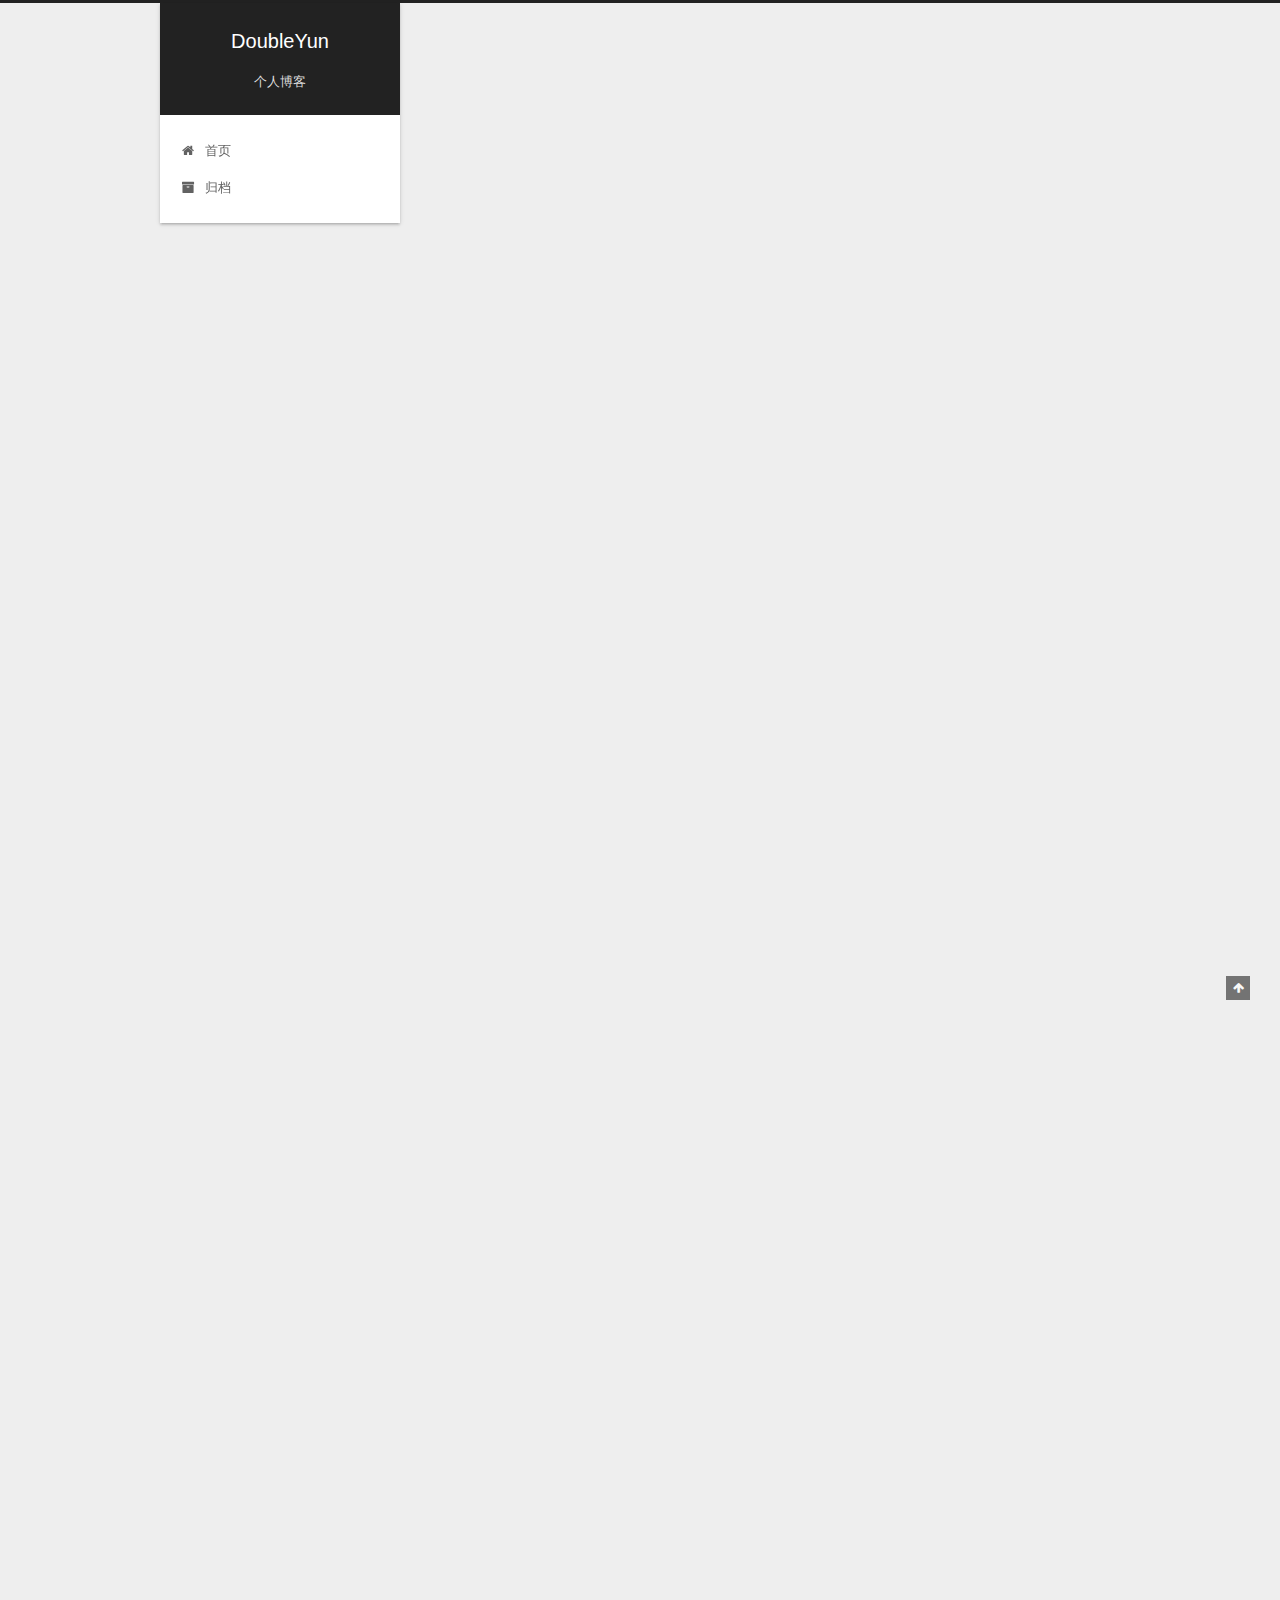
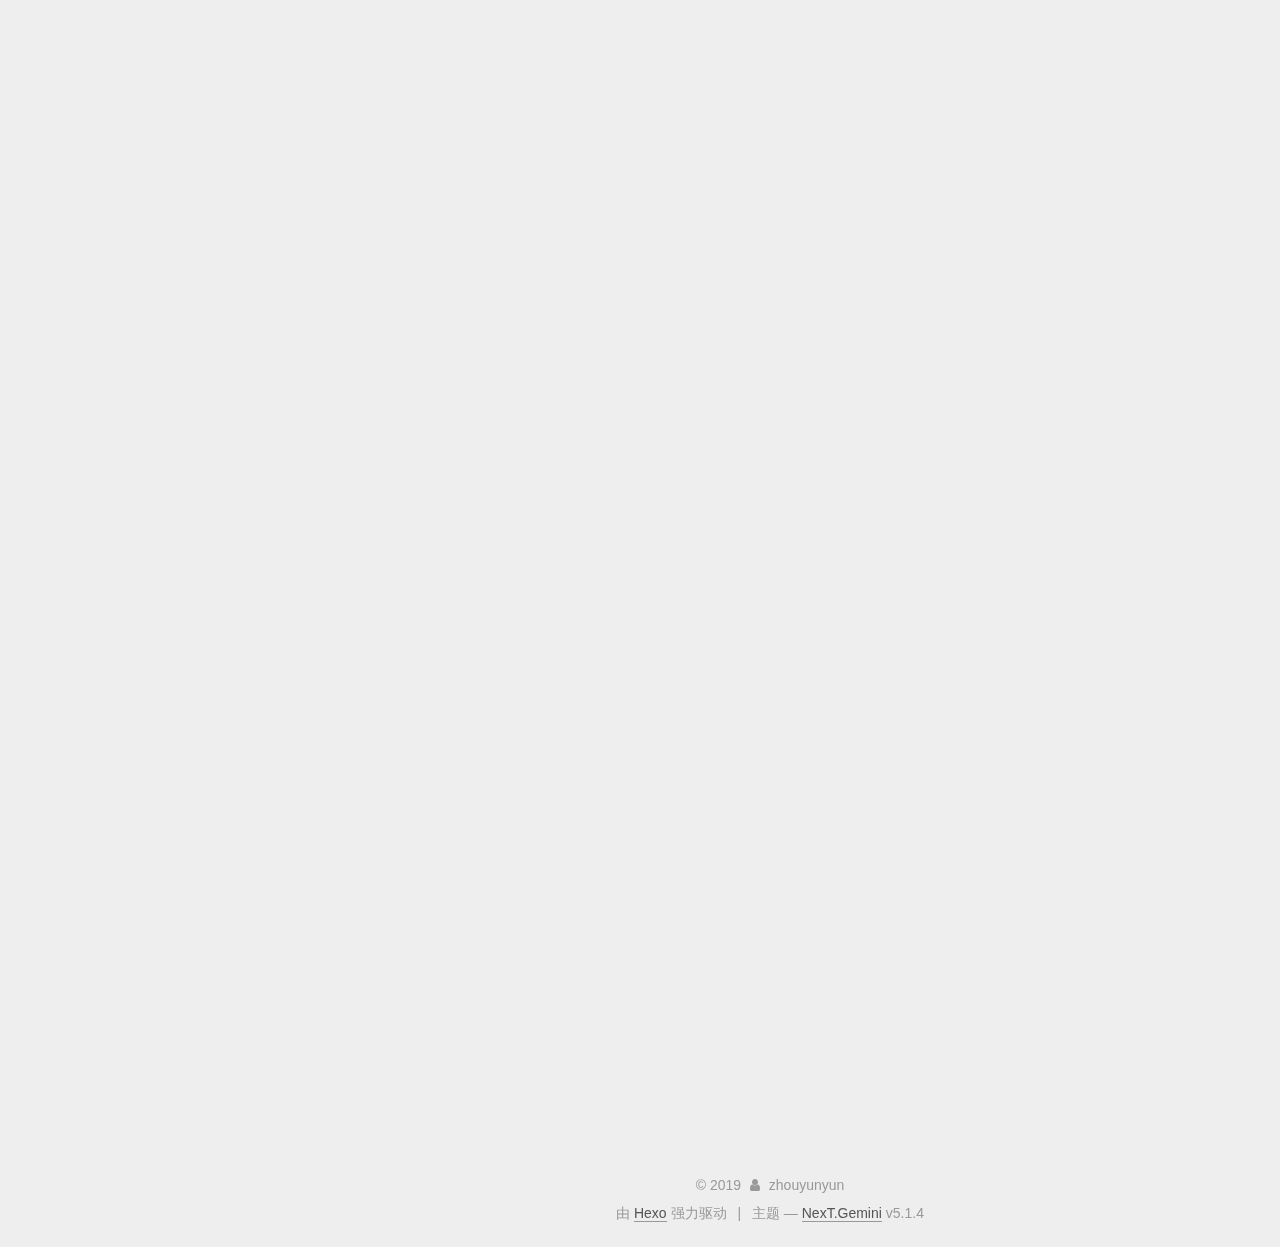
<file: index.html>
<!DOCTYPE html>



  


<html class="theme-next gemini use-motion" lang="zh-Hans">
<head><meta name="generator" content="Hexo 3.8.0">
  <meta charset="UTF-8">
<meta http-equiv="X-UA-Compatible" content="IE=edge">
<meta name="viewport" content="width=device-width, initial-scale=1, maximum-scale=1">
<meta name="theme-color" content="#222">









<meta http-equiv="Cache-Control" content="no-transform">
<meta http-equiv="Cache-Control" content="no-siteapp">
















  
  
  <link href="/lib/fancybox/source/jquery.fancybox.css?v=2.1.5" rel="stylesheet" type="text/css">







<link href="/lib/font-awesome/css/font-awesome.min.css?v=4.6.2" rel="stylesheet" type="text/css">

<link href="/css/main.css?v=5.1.4" rel="stylesheet" type="text/css">


  <link rel="apple-touch-icon" sizes="180x180" href="/images/apple-touch-icon-next.png?v=5.1.4">


  <link rel="icon" type="image/png" sizes="32x32" href="/images/favicon-32x32-next.png?v=5.1.4">


  <link rel="icon" type="image/png" sizes="16x16" href="/images/favicon-16x16-next.png?v=5.1.4">


  <link rel="mask-icon" href="/images/logo.svg?v=5.1.4" color="#222">





  <meta name="keywords" content="Hexo, NexT">










<meta property="og:type" content="website">
<meta property="og:title" content="DoubleYun">
<meta property="og:url" content="http://yoursite.com/index.html">
<meta property="og:site_name" content="DoubleYun">
<meta property="og:locale" content="zh-Hans">
<meta name="twitter:card" content="summary">
<meta name="twitter:title" content="DoubleYun">



<script type="text/javascript" id="hexo.configurations">
  var NexT = window.NexT || {};
  var CONFIG = {
    root: '/',
    scheme: 'Gemini',
    version: '5.1.4',
    sidebar: {"position":"left","display":"post","offset":12,"b2t":false,"scrollpercent":false,"onmobile":false},
    fancybox: true,
    tabs: true,
    motion: {"enable":true,"async":false,"transition":{"post_block":"fadeIn","post_header":"slideDownIn","post_body":"slideDownIn","coll_header":"slideLeftIn","sidebar":"slideUpIn"}},
    duoshuo: {
      userId: '0',
      author: '博主'
    },
    algolia: {
      applicationID: '',
      apiKey: '',
      indexName: '',
      hits: {"per_page":10},
      labels: {"input_placeholder":"Search for Posts","hits_empty":"We didn't find any results for the search: ${query}","hits_stats":"${hits} results found in ${time} ms"}
    }
  };
</script>



  <link rel="canonical" href="http://yoursite.com/">





  <title>DoubleYun</title>
  








</head>

<body itemscope="" itemtype="http://schema.org/WebPage" lang="zh-Hans">

  
  
    
  

  <div class="container sidebar-position-left 
  page-home">
    <div class="headband"></div>

    <header id="header" class="header" itemscope="" itemtype="http://schema.org/WPHeader">
      <div class="header-inner"><div class="site-brand-wrapper">
  <div class="site-meta ">
    

    <div class="custom-logo-site-title">
      <a href="/" class="brand" rel="start">
        <span class="logo-line-before"><i></i></span>
        <span class="site-title">DoubleYun</span>
        <span class="logo-line-after"><i></i></span>
      </a>
    </div>
      
        <p class="site-subtitle">个人博客</p>
      
  </div>

  <div class="site-nav-toggle">
    <button>
      <span class="btn-bar"></span>
      <span class="btn-bar"></span>
      <span class="btn-bar"></span>
    </button>
  </div>
</div>

<nav class="site-nav">
  

  
    <ul id="menu" class="menu">
      
        
        <li class="menu-item menu-item-home">
          <a href="/" rel="section">
            
              <i class="menu-item-icon fa fa-fw fa-home"></i> <br>
            
            首页
          </a>
        </li>
      
        
        <li class="menu-item menu-item-archives">
          <a href="/archives/" rel="section">
            
              <i class="menu-item-icon fa fa-fw fa-archive"></i> <br>
            
            归档
          </a>
        </li>
      

      
    </ul>
  

  
</nav>



 </div>
    </header>

    <main id="main" class="main">
      <div class="main-inner">
        <div class="content-wrap">
          <div id="content" class="content">
            
  <section id="posts" class="posts-expand">
    
      

  

  
  
  

  <article class="post post-type-normal" itemscope="" itemtype="http://schema.org/Article">
  
  
  
  <div class="post-block">
    <link itemprop="mainEntityOfPage" href="http://yoursite.com/2019/01/13/share-1/">

    <span hidden itemprop="author" itemscope="" itemtype="http://schema.org/Person">
      <meta itemprop="name" content="zhouyunyun">
      <meta itemprop="description" content="">
      <meta itemprop="image" content="/images/avatar.png">
    </span>

    <span hidden itemprop="publisher" itemscope="" itemtype="http://schema.org/Organization">
      <meta itemprop="name" content="DoubleYun">
    </span>

    
      <header class="post-header">

        
        
          <h1 class="post-title" itemprop="name headline">
                
                <a class="post-title-link" href="/2019/01/13/share-1/" itemprop="url">2019-0104--firstShare</a></h1>
        

        <div class="post-meta">
          <span class="post-time">
            
              <span class="post-meta-item-icon">
                <i class="fa fa-calendar-o"></i>
              </span>
              
                <span class="post-meta-item-text">发表于</span>
              
              <time title="创建于" itemprop="dateCreated datePublished" datetime="2019-01-13T17:45:35+08:00">
                2019-01-13
              </time>
            

            

            
          </span>

          

          
            
          

          
          

          

          

          

        </div>
      </header>
    

    
    
    
    <div class="post-body" itemprop="articleBody">

      
      

      
        
          <h1 id="一、重排和重绘"><a href="#一、重排和重绘" class="headerlink" title="一、重排和重绘"></a><strong>一、重排和重绘</strong></h1><h3 id="介绍浏览器运行机制，重绘和重排对前端性能的影响以及优化的解决方案。"><a href="#介绍浏览器运行机制，重绘和重排对前端性能的影响以及优化的解决方案。" class="headerlink" title="介绍浏览器运行机制，重绘和重排对前端性能的影响以及优化的解决方案。"></a><strong>介绍浏览器运行机制，重绘和重排对前端性能的影响以及优化的解决方案。</strong></h3><h2 id="1、重排和重绘的概念和区别"><a href="#1、重排和重绘的概念和区别" class="headerlink" title="1、重排和重绘的概念和区别"></a><strong>1、重排和重绘的概念和区别</strong></h2><p><strong>重绘（repaint或redaraw）：重绘是指在浏览器渲染机制中，当盒子的位置、大小以及其他属性，例如颜色、字体大小等，浏览器便把这些都按照各自修改后的特性绘制一遍，将内容呈现在页面上。</strong></p>
<p><strong>触发重绘的条件：改变元素外观属性或改变盒子物理大小。如：color，background-color等。</strong></p>
          <!--noindex-->
          <div class="post-button text-center">
            <a class="btn" href="/2019/01/13/share-1/#more" rel="contents">
              阅读全文 &raquo;
            </a>
          </div>
          <!--/noindex-->
        
      
    </div>
    
    
    

    

    

    

    <footer class="post-footer">
      

      

      

      
      
        <div class="post-eof"></div>
      
    </footer>
  </div>
  
  
  
  </article>


    
      

  

  
  
  

  <article class="post post-type-normal" itemscope="" itemtype="http://schema.org/Article">
  
  
  
  <div class="post-block">
    <link itemprop="mainEntityOfPage" href="http://yoursite.com/2019/01/13/浏览器的渲染和Virtual DOM/">

    <span hidden itemprop="author" itemscope="" itemtype="http://schema.org/Person">
      <meta itemprop="name" content="zhouyunyun">
      <meta itemprop="description" content="">
      <meta itemprop="image" content="/images/avatar.png">
    </span>

    <span hidden itemprop="publisher" itemscope="" itemtype="http://schema.org/Organization">
      <meta itemprop="name" content="DoubleYun">
    </span>

    
      <header class="post-header">

        
        
          <h1 class="post-title" itemprop="name headline">
                
                <a class="post-title-link" href="/2019/01/13/浏览器的渲染和Virtual DOM/" itemprop="url">浏览器的渲染和Virtual DOM</a></h1>
        

        <div class="post-meta">
          <span class="post-time">
            
              <span class="post-meta-item-icon">
                <i class="fa fa-calendar-o"></i>
              </span>
              
                <span class="post-meta-item-text">发表于</span>
              
              <time title="创建于" itemprop="dateCreated datePublished" datetime="2019-01-13T15:41:15+08:00">
                2019-01-13
              </time>
            

            

            
          </span>

          

          
            
          

          
          

          

          

          

        </div>
      </header>
    

    
    
    
    <div class="post-body" itemprop="articleBody">

      
      

      
        
          <h2 id="1-浏览器工作流程"><a href="#1-浏览器工作流程" class="headerlink" title="1. 浏览器工作流程"></a>1. 浏览器工作流程</h2><p><img src="/2019/01/13/浏览器的渲染和Virtual DOM/Render-Process-768x250.jpg" alt="浏览器工作流程"></p>
          <!--noindex-->
          <div class="post-button text-center">
            <a class="btn" href="/2019/01/13/浏览器的渲染和Virtual DOM/#more" rel="contents">
              阅读全文 &raquo;
            </a>
          </div>
          <!--/noindex-->
        
      
    </div>
    
    
    

    

    

    

    <footer class="post-footer">
      

      

      

      
      
        <div class="post-eof"></div>
      
    </footer>
  </div>
  
  
  
  </article>


    
      

  

  
  
  

  <article class="post post-type-normal" itemscope="" itemtype="http://schema.org/Article">
  
  
  
  <div class="post-block">
    <link itemprop="mainEntityOfPage" href="http://yoursite.com/2019/01/13/Python爬虫入门/">

    <span hidden itemprop="author" itemscope="" itemtype="http://schema.org/Person">
      <meta itemprop="name" content="zhouyunyun">
      <meta itemprop="description" content="">
      <meta itemprop="image" content="/images/avatar.png">
    </span>

    <span hidden itemprop="publisher" itemscope="" itemtype="http://schema.org/Organization">
      <meta itemprop="name" content="DoubleYun">
    </span>

    
      <header class="post-header">

        
        
          <h1 class="post-title" itemprop="name headline">
                
                <a class="post-title-link" href="/2019/01/13/Python爬虫入门/" itemprop="url">Python爬虫入门</a></h1>
        

        <div class="post-meta">
          <span class="post-time">
            
              <span class="post-meta-item-icon">
                <i class="fa fa-calendar-o"></i>
              </span>
              
                <span class="post-meta-item-text">发表于</span>
              
              <time title="创建于" itemprop="dateCreated datePublished" datetime="2019-01-13T15:34:11+08:00">
                2019-01-13
              </time>
            

            

            
          </span>

          

          
            
          

          
          

          

          

          

        </div>
      </header>
    

    
    
    
    <div class="post-body" itemprop="articleBody">

      
      

      
        
          <h1 id="1-下载Python"><a href="#1-下载Python" class="headerlink" title="1.下载Python"></a>1.下载Python</h1><p><a href="https://www.anaconda.com/download/" target="_blank" rel="noopener">https://www.anaconda.com/download/</a></p>
<h1 id="2-爬取《悲伤逆流成河》猫眼评论信息"><a href="#2-爬取《悲伤逆流成河》猫眼评论信息" class="headerlink" title="2.爬取《悲伤逆流成河》猫眼评论信息"></a>2.爬取《悲伤逆流成河》猫眼评论信息</h1><h2 id="1-猫眼电影短评接口分析"><a href="#1-猫眼电影短评接口分析" class="headerlink" title="1.猫眼电影短评接口分析"></a>1.猫眼电影短评接口分析</h2><p><a href="http://m.maoyan.com/movie/1217236" title="电影地址" target="_blank" rel="noopener">http://m.maoyan.com/movie/1217236</a></p>
<p>通过多次下滑，可以发现一下加载数据的规律：</p>
<figure class="highlight plain"><table><tr><td class="gutter"><pre><span class="line">1</span><br><span class="line">2</span><br><span class="line">3</span><br><span class="line">4</span><br><span class="line">5</span><br><span class="line">6</span><br></pre></td><td class="code"><pre><span class="line">次数      offset</span><br><span class="line">第一次      0</span><br><span class="line">第二次      15</span><br><span class="line">第三次      30</span><br><span class="line">第N次    (n-1)*15</span><br><span class="line">第N+1次    n*15</span><br></pre></td></tr></table></figure>
          <!--noindex-->
          <div class="post-button text-center">
            <a class="btn" href="/2019/01/13/Python爬虫入门/#more" rel="contents">
              阅读全文 &raquo;
            </a>
          </div>
          <!--/noindex-->
        
      
    </div>
    
    
    

    

    

    

    <footer class="post-footer">
      

      

      

      
      
        <div class="post-eof"></div>
      
    </footer>
  </div>
  
  
  
  </article>


    
      

  

  
  
  

  <article class="post post-type-normal" itemscope="" itemtype="http://schema.org/Article">
  
  
  
  <div class="post-block">
    <link itemprop="mainEntityOfPage" href="http://yoursite.com/2019/01/13/JS-event loop/">

    <span hidden itemprop="author" itemscope="" itemtype="http://schema.org/Person">
      <meta itemprop="name" content="zhouyunyun">
      <meta itemprop="description" content="">
      <meta itemprop="image" content="/images/avatar.png">
    </span>

    <span hidden itemprop="publisher" itemscope="" itemtype="http://schema.org/Organization">
      <meta itemprop="name" content="DoubleYun">
    </span>

    
      <header class="post-header">

        
        
          <h1 class="post-title" itemprop="name headline">
                
                <a class="post-title-link" href="/2019/01/13/JS-event loop/" itemprop="url">JS-event loop</a></h1>
        

        <div class="post-meta">
          <span class="post-time">
            
              <span class="post-meta-item-icon">
                <i class="fa fa-calendar-o"></i>
              </span>
              
                <span class="post-meta-item-text">发表于</span>
              
              <time title="创建于" itemprop="dateCreated datePublished" datetime="2019-01-13T14:41:09+08:00">
                2019-01-13
              </time>
            

            

            
          </span>

          

          
            
          

          
          

          

          

          

        </div>
      </header>
    

    
    
    
    <div class="post-body" itemprop="articleBody">

      
      

      
        
          <h1 id="1-三个问题"><a href="#1-三个问题" class="headerlink" title="1.三个问题"></a>1.三个问题</h1><h1 id="1-JS为什么是单线程的"><a href="#1-JS为什么是单线程的" class="headerlink" title="(1) JS为什么是单线程的?"></a>(1) JS为什么是单线程的?</h1><p>JS最初被设计用在浏览器中,那么想象一下,如果浏览器中的JS是多线程的。</p>
<h2 id="场景描述"><a href="#场景描述" class="headerlink" title="场景描述:"></a>场景描述:</h2><p>那么现在有2个进程,process1 process2,由于是多进程的JS,所以他们对同一个dom,同时进行操作<br>process1 删除了该dom,而process2 编辑了该dom,同时下达2个矛盾的命令,浏览器究竟该如何执行呢?</p>
<h1 id="2-JS为什么需要异步"><a href="#2-JS为什么需要异步" class="headerlink" title="(2) JS为什么需要异步?"></a>(2) JS为什么需要异步?</h1><h2 id="场景描述-1"><a href="#场景描述-1" class="headerlink" title="场景描述:"></a>场景描述:</h2><p>如果JS中不存在异步,只能自上而下执行,如果上一行解析时间很长,那么下面的代码就会被阻塞。<br>对于用户而言,阻塞就意味着”卡死”,这样就导致了很差的用户体验。</p>
<p>所以,JS中存在异步执行。</p>
<h1 id="3-JS单线程又是如何实现异步的呢"><a href="#3-JS单线程又是如何实现异步的呢" class="headerlink" title="(3) JS单线程又是如何实现异步的呢?"></a>(3) JS单线程又是如何实现异步的呢?</h1><p>既然JS是单线程的,只能在一条线程上执行,又是如何实现的异步呢?</p>
<h2 id="是通过的事件循环-event-loop-理解了event-loop机制-就理解了JS的执行机制"><a href="#是通过的事件循环-event-loop-理解了event-loop机制-就理解了JS的执行机制" class="headerlink" title="是通过的事件循环(event loop),理解了event loop机制,就理解了JS的执行机制"></a>是通过的事件循环(event loop),理解了event loop机制,就理解了JS的执行机制</h2>
          <!--noindex-->
          <div class="post-button text-center">
            <a class="btn" href="/2019/01/13/JS-event loop/#more" rel="contents">
              阅读全文 &raquo;
            </a>
          </div>
          <!--/noindex-->
        
      
    </div>
    
    
    

    

    

    

    <footer class="post-footer">
      

      

      

      
      
        <div class="post-eof"></div>
      
    </footer>
  </div>
  
  
  
  </article>


    
  </section>

  


          </div>
          


          

        </div>
        
          
  
  <div class="sidebar-toggle">
    <div class="sidebar-toggle-line-wrap">
      <span class="sidebar-toggle-line sidebar-toggle-line-first"></span>
      <span class="sidebar-toggle-line sidebar-toggle-line-middle"></span>
      <span class="sidebar-toggle-line sidebar-toggle-line-last"></span>
    </div>
  </div>

  <aside id="sidebar" class="sidebar">
    
    <div class="sidebar-inner">

      

      

      <section class="site-overview-wrap sidebar-panel sidebar-panel-active">
        <div class="site-overview">
          <div class="site-author motion-element" itemprop="author" itemscope="" itemtype="http://schema.org/Person">
            
              <img class="site-author-image" itemprop="image" src="/images/avatar.png" alt="zhouyunyun">
            
              <p class="site-author-name" itemprop="name">zhouyunyun</p>
              <p class="site-description motion-element" itemprop="description"></p>
          </div>

          <nav class="site-state motion-element">

            
              <div class="site-state-item site-state-posts">
              
                <a href="/archives/">
              
                  <span class="site-state-item-count">4</span>
                  <span class="site-state-item-name">日志</span>
                </a>
              </div>
            

            

            
              
              
              <div class="site-state-item site-state-tags">
                
                  <span class="site-state-item-count">3</span>
                  <span class="site-state-item-name">标签</span>
                
              </div>
            

          </nav>

          

          
            <div class="links-of-author motion-element">
                
                  <span class="links-of-author-item">
                    <a href="https://github.com/DoubleYun" target="_blank" title="GitHub">
                      
                        <i class="fa fa-fw fa-github"></i>GitHub</a>
                  </span>
                
                  <span class="links-of-author-item">
                    <a href="https://www.zhihu.com/people/jiang-xian-sheng-76-30/activities" target="_blank" title="ZhiHu">
                      
                        <i class="fa fa-fw fa-skype"></i>ZhiHu</a>
                  </span>
                
            </div>
          

          
          

          
          

          

        </div>
      </section>

      

      

    </div>
  </aside>


        
      </div>
    </main>

    <footer id="footer" class="footer">
      <div class="footer-inner">
        <div class="copyright">&copy; <span itemprop="copyrightYear">2019</span>
  <span class="with-love">
    <i class="fa fa-user"></i>
  </span>
  <span class="author" itemprop="copyrightHolder">zhouyunyun</span>

  
</div>


  <div class="powered-by">由 <a class="theme-link" target="_blank" href="https://hexo.io">Hexo</a> 强力驱动</div>



  <span class="post-meta-divider">|</span>



  <div class="theme-info">主题 &mdash; <a class="theme-link" target="_blank" href="https://github.com/iissnan/hexo-theme-next">NexT.Gemini</a> v5.1.4</div>




        







        
      </div>
    </footer>

    
      <div class="back-to-top">
        <i class="fa fa-arrow-up"></i>
        
      </div>
    

    

  </div>

  

<script type="text/javascript">
  if (Object.prototype.toString.call(window.Promise) !== '[object Function]') {
    window.Promise = null;
  }
</script>









  












  
  
    <script type="text/javascript" src="/lib/jquery/index.js?v=2.1.3"></script>
  

  
  
    <script type="text/javascript" src="/lib/fastclick/lib/fastclick.min.js?v=1.0.6"></script>
  

  
  
    <script type="text/javascript" src="/lib/jquery_lazyload/jquery.lazyload.js?v=1.9.7"></script>
  

  
  
    <script type="text/javascript" src="/lib/velocity/velocity.min.js?v=1.2.1"></script>
  

  
  
    <script type="text/javascript" src="/lib/velocity/velocity.ui.min.js?v=1.2.1"></script>
  

  
  
    <script type="text/javascript" src="/lib/fancybox/source/jquery.fancybox.pack.js?v=2.1.5"></script>
  


  


  <script type="text/javascript" src="/js/src/utils.js?v=5.1.4"></script>

  <script type="text/javascript" src="/js/src/motion.js?v=5.1.4"></script>



  
  


  <script type="text/javascript" src="/js/src/affix.js?v=5.1.4"></script>

  <script type="text/javascript" src="/js/src/schemes/pisces.js?v=5.1.4"></script>



  

  


  <script type="text/javascript" src="/js/src/bootstrap.js?v=5.1.4"></script>



  


  




	





  





  












  





  

  

  

  
  

  

  

  

</body>
</html>
</file>
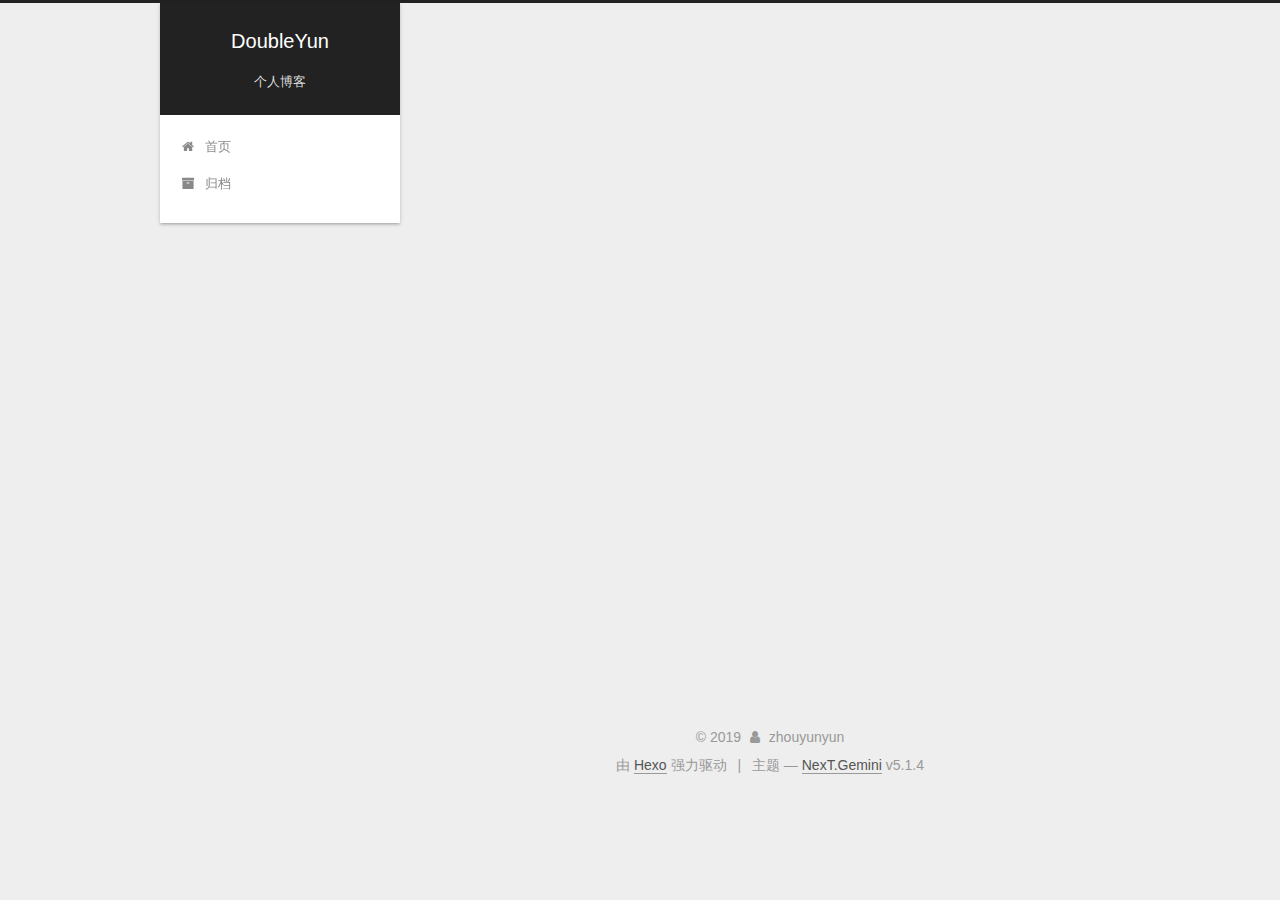
<file: archives/index.html>
<!DOCTYPE html>



  


<html class="theme-next gemini use-motion" lang="zh-Hans">
<head><meta name="generator" content="Hexo 3.8.0">
  <meta charset="UTF-8">
<meta http-equiv="X-UA-Compatible" content="IE=edge">
<meta name="viewport" content="width=device-width, initial-scale=1, maximum-scale=1">
<meta name="theme-color" content="#222">









<meta http-equiv="Cache-Control" content="no-transform">
<meta http-equiv="Cache-Control" content="no-siteapp">
















  
  
  <link href="/lib/fancybox/source/jquery.fancybox.css?v=2.1.5" rel="stylesheet" type="text/css">







<link href="/lib/font-awesome/css/font-awesome.min.css?v=4.6.2" rel="stylesheet" type="text/css">

<link href="/css/main.css?v=5.1.4" rel="stylesheet" type="text/css">


  <link rel="apple-touch-icon" sizes="180x180" href="/images/apple-touch-icon-next.png?v=5.1.4">


  <link rel="icon" type="image/png" sizes="32x32" href="/images/favicon-32x32-next.png?v=5.1.4">


  <link rel="icon" type="image/png" sizes="16x16" href="/images/favicon-16x16-next.png?v=5.1.4">


  <link rel="mask-icon" href="/images/logo.svg?v=5.1.4" color="#222">





  <meta name="keywords" content="Hexo, NexT">










<meta property="og:type" content="website">
<meta property="og:title" content="DoubleYun">
<meta property="og:url" content="http://yoursite.com/archives/index.html">
<meta property="og:site_name" content="DoubleYun">
<meta property="og:locale" content="zh-Hans">
<meta name="twitter:card" content="summary">
<meta name="twitter:title" content="DoubleYun">



<script type="text/javascript" id="hexo.configurations">
  var NexT = window.NexT || {};
  var CONFIG = {
    root: '/',
    scheme: 'Gemini',
    version: '5.1.4',
    sidebar: {"position":"left","display":"post","offset":12,"b2t":false,"scrollpercent":false,"onmobile":false},
    fancybox: true,
    tabs: true,
    motion: {"enable":true,"async":false,"transition":{"post_block":"fadeIn","post_header":"slideDownIn","post_body":"slideDownIn","coll_header":"slideLeftIn","sidebar":"slideUpIn"}},
    duoshuo: {
      userId: '0',
      author: '博主'
    },
    algolia: {
      applicationID: '',
      apiKey: '',
      indexName: '',
      hits: {"per_page":10},
      labels: {"input_placeholder":"Search for Posts","hits_empty":"We didn't find any results for the search: ${query}","hits_stats":"${hits} results found in ${time} ms"}
    }
  };
</script>



  <link rel="canonical" href="http://yoursite.com/archives/">





  <title>归档 | DoubleYun</title>
  








</head>

<body itemscope="" itemtype="http://schema.org/WebPage" lang="zh-Hans">

  
  
    
  

  <div class="container sidebar-position-left page-archive">
    <div class="headband"></div>

    <header id="header" class="header" itemscope="" itemtype="http://schema.org/WPHeader">
      <div class="header-inner"><div class="site-brand-wrapper">
  <div class="site-meta ">
    

    <div class="custom-logo-site-title">
      <a href="/" class="brand" rel="start">
        <span class="logo-line-before"><i></i></span>
        <span class="site-title">DoubleYun</span>
        <span class="logo-line-after"><i></i></span>
      </a>
    </div>
      
        <p class="site-subtitle">个人博客</p>
      
  </div>

  <div class="site-nav-toggle">
    <button>
      <span class="btn-bar"></span>
      <span class="btn-bar"></span>
      <span class="btn-bar"></span>
    </button>
  </div>
</div>

<nav class="site-nav">
  

  
    <ul id="menu" class="menu">
      
        
        <li class="menu-item menu-item-home">
          <a href="/" rel="section">
            
              <i class="menu-item-icon fa fa-fw fa-home"></i> <br>
            
            首页
          </a>
        </li>
      
        
        <li class="menu-item menu-item-archives">
          <a href="/archives/" rel="section">
            
              <i class="menu-item-icon fa fa-fw fa-archive"></i> <br>
            
            归档
          </a>
        </li>
      

      
    </ul>
  

  
</nav>



 </div>
    </header>

    <main id="main" class="main">
      <div class="main-inner">
        <div class="content-wrap">
          <div id="content" class="content">
            

  
  
  
  <div class="post-block archive">
    <div id="posts" class="posts-collapse">
      <span class="archive-move-on"></span>

      <span class="archive-page-counter">
        
        
        
          
        
        嗯..! 目前共计 4 篇日志。 继续努力。
      </span>

      

        
        
        

        
          
          <div class="collection-title">
            <h1 class="archive-year" id="archive-year-2019">2019</h1>
          </div>
        
        

        

  <article class="post post-type-normal" itemscope="" itemtype="http://schema.org/Article">
    <header class="post-header">

      <h2 class="post-title">
        
            <a class="post-title-link" href="/2019/01/13/share-1/" itemprop="url">
              
                <span itemprop="name">2019-0104--firstShare</span>
              
            </a>
        
      </h2>

      <div class="post-meta">
        <time class="post-time" itemprop="dateCreated" datetime="2019-01-13T17:45:35+08:00" content="2019-01-13">
          01-13
        </time>
      </div>

    </header>
  </article>



      

        
        
        

        
        

        

  <article class="post post-type-normal" itemscope="" itemtype="http://schema.org/Article">
    <header class="post-header">

      <h2 class="post-title">
        
            <a class="post-title-link" href="/2019/01/13/浏览器的渲染和Virtual DOM/" itemprop="url">
              
                <span itemprop="name">浏览器的渲染和Virtual DOM</span>
              
            </a>
        
      </h2>

      <div class="post-meta">
        <time class="post-time" itemprop="dateCreated" datetime="2019-01-13T15:41:15+08:00" content="2019-01-13">
          01-13
        </time>
      </div>

    </header>
  </article>



      

        
        
        

        
        

        

  <article class="post post-type-normal" itemscope="" itemtype="http://schema.org/Article">
    <header class="post-header">

      <h2 class="post-title">
        
            <a class="post-title-link" href="/2019/01/13/Python爬虫入门/" itemprop="url">
              
                <span itemprop="name">Python爬虫入门</span>
              
            </a>
        
      </h2>

      <div class="post-meta">
        <time class="post-time" itemprop="dateCreated" datetime="2019-01-13T15:34:11+08:00" content="2019-01-13">
          01-13
        </time>
      </div>

    </header>
  </article>



      

        
        
        

        
        

        

  <article class="post post-type-normal" itemscope="" itemtype="http://schema.org/Article">
    <header class="post-header">

      <h2 class="post-title">
        
            <a class="post-title-link" href="/2019/01/13/JS-event loop/" itemprop="url">
              
                <span itemprop="name">JS-event loop</span>
              
            </a>
        
      </h2>

      <div class="post-meta">
        <time class="post-time" itemprop="dateCreated" datetime="2019-01-13T14:41:09+08:00" content="2019-01-13">
          01-13
        </time>
      </div>

    </header>
  </article>



      

    </div>
  </div>
  
  
  

  



          </div>
          


          

        </div>
        
          
  
  <div class="sidebar-toggle">
    <div class="sidebar-toggle-line-wrap">
      <span class="sidebar-toggle-line sidebar-toggle-line-first"></span>
      <span class="sidebar-toggle-line sidebar-toggle-line-middle"></span>
      <span class="sidebar-toggle-line sidebar-toggle-line-last"></span>
    </div>
  </div>

  <aside id="sidebar" class="sidebar">
    
    <div class="sidebar-inner">

      

      

      <section class="site-overview-wrap sidebar-panel sidebar-panel-active">
        <div class="site-overview">
          <div class="site-author motion-element" itemprop="author" itemscope="" itemtype="http://schema.org/Person">
            
              <img class="site-author-image" itemprop="image" src="/images/avatar.png" alt="zhouyunyun">
            
              <p class="site-author-name" itemprop="name">zhouyunyun</p>
              <p class="site-description motion-element" itemprop="description"></p>
          </div>

          <nav class="site-state motion-element">

            
              <div class="site-state-item site-state-posts">
              
                <a href="/archives/">
              
                  <span class="site-state-item-count">4</span>
                  <span class="site-state-item-name">日志</span>
                </a>
              </div>
            

            

            
              
              
              <div class="site-state-item site-state-tags">
                
                  <span class="site-state-item-count">3</span>
                  <span class="site-state-item-name">标签</span>
                
              </div>
            

          </nav>

          

          
            <div class="links-of-author motion-element">
                
                  <span class="links-of-author-item">
                    <a href="https://github.com/DoubleYun" target="_blank" title="GitHub">
                      
                        <i class="fa fa-fw fa-github"></i>GitHub</a>
                  </span>
                
                  <span class="links-of-author-item">
                    <a href="https://www.zhihu.com/people/jiang-xian-sheng-76-30/activities" target="_blank" title="ZhiHu">
                      
                        <i class="fa fa-fw fa-skype"></i>ZhiHu</a>
                  </span>
                
            </div>
          

          
          

          
          

          

        </div>
      </section>

      

      

    </div>
  </aside>


        
      </div>
    </main>

    <footer id="footer" class="footer">
      <div class="footer-inner">
        <div class="copyright">&copy; <span itemprop="copyrightYear">2019</span>
  <span class="with-love">
    <i class="fa fa-user"></i>
  </span>
  <span class="author" itemprop="copyrightHolder">zhouyunyun</span>

  
</div>


  <div class="powered-by">由 <a class="theme-link" target="_blank" href="https://hexo.io">Hexo</a> 强力驱动</div>



  <span class="post-meta-divider">|</span>



  <div class="theme-info">主题 &mdash; <a class="theme-link" target="_blank" href="https://github.com/iissnan/hexo-theme-next">NexT.Gemini</a> v5.1.4</div>




        







        
      </div>
    </footer>

    
      <div class="back-to-top">
        <i class="fa fa-arrow-up"></i>
        
      </div>
    

    

  </div>

  

<script type="text/javascript">
  if (Object.prototype.toString.call(window.Promise) !== '[object Function]') {
    window.Promise = null;
  }
</script>









  












  
  
    <script type="text/javascript" src="/lib/jquery/index.js?v=2.1.3"></script>
  

  
  
    <script type="text/javascript" src="/lib/fastclick/lib/fastclick.min.js?v=1.0.6"></script>
  

  
  
    <script type="text/javascript" src="/lib/jquery_lazyload/jquery.lazyload.js?v=1.9.7"></script>
  

  
  
    <script type="text/javascript" src="/lib/velocity/velocity.min.js?v=1.2.1"></script>
  

  
  
    <script type="text/javascript" src="/lib/velocity/velocity.ui.min.js?v=1.2.1"></script>
  

  
  
    <script type="text/javascript" src="/lib/fancybox/source/jquery.fancybox.pack.js?v=2.1.5"></script>
  


  


  <script type="text/javascript" src="/js/src/utils.js?v=5.1.4"></script>

  <script type="text/javascript" src="/js/src/motion.js?v=5.1.4"></script>



  
  


  <script type="text/javascript" src="/js/src/affix.js?v=5.1.4"></script>

  <script type="text/javascript" src="/js/src/schemes/pisces.js?v=5.1.4"></script>



  

  


  <script type="text/javascript" src="/js/src/bootstrap.js?v=5.1.4"></script>



  


  




	





  





  












  





  

  

  

  
  

  

  

  

</body>
</html>
</file>
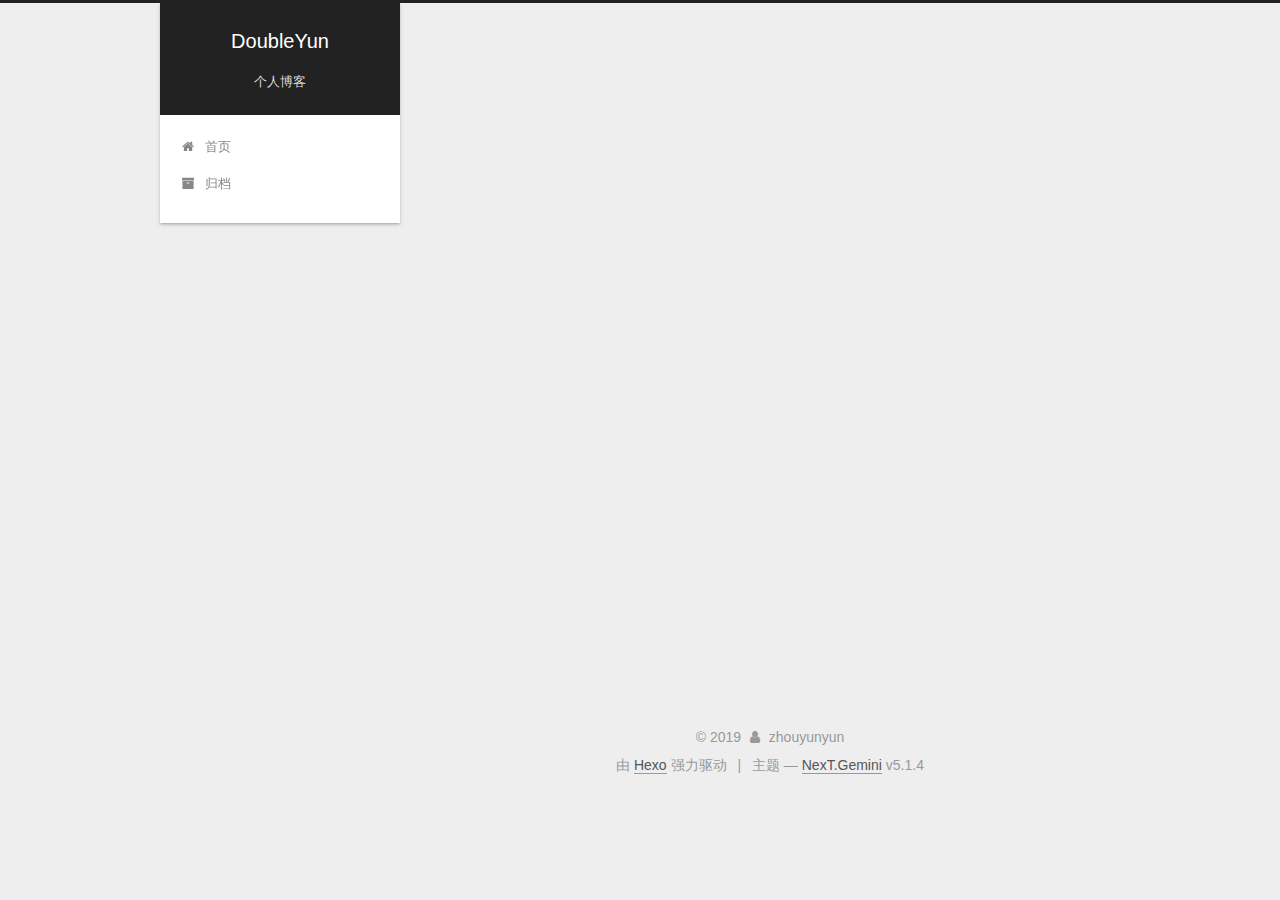
<file: archives/2019/index.html>
<!DOCTYPE html>



  


<html class="theme-next gemini use-motion" lang="zh-Hans">
<head><meta name="generator" content="Hexo 3.8.0">
  <meta charset="UTF-8">
<meta http-equiv="X-UA-Compatible" content="IE=edge">
<meta name="viewport" content="width=device-width, initial-scale=1, maximum-scale=1">
<meta name="theme-color" content="#222">









<meta http-equiv="Cache-Control" content="no-transform">
<meta http-equiv="Cache-Control" content="no-siteapp">
















  
  
  <link href="/lib/fancybox/source/jquery.fancybox.css?v=2.1.5" rel="stylesheet" type="text/css">







<link href="/lib/font-awesome/css/font-awesome.min.css?v=4.6.2" rel="stylesheet" type="text/css">

<link href="/css/main.css?v=5.1.4" rel="stylesheet" type="text/css">


  <link rel="apple-touch-icon" sizes="180x180" href="/images/apple-touch-icon-next.png?v=5.1.4">


  <link rel="icon" type="image/png" sizes="32x32" href="/images/favicon-32x32-next.png?v=5.1.4">


  <link rel="icon" type="image/png" sizes="16x16" href="/images/favicon-16x16-next.png?v=5.1.4">


  <link rel="mask-icon" href="/images/logo.svg?v=5.1.4" color="#222">





  <meta name="keywords" content="Hexo, NexT">










<meta property="og:type" content="website">
<meta property="og:title" content="DoubleYun">
<meta property="og:url" content="http://yoursite.com/archives/2019/index.html">
<meta property="og:site_name" content="DoubleYun">
<meta property="og:locale" content="zh-Hans">
<meta name="twitter:card" content="summary">
<meta name="twitter:title" content="DoubleYun">



<script type="text/javascript" id="hexo.configurations">
  var NexT = window.NexT || {};
  var CONFIG = {
    root: '/',
    scheme: 'Gemini',
    version: '5.1.4',
    sidebar: {"position":"left","display":"post","offset":12,"b2t":false,"scrollpercent":false,"onmobile":false},
    fancybox: true,
    tabs: true,
    motion: {"enable":true,"async":false,"transition":{"post_block":"fadeIn","post_header":"slideDownIn","post_body":"slideDownIn","coll_header":"slideLeftIn","sidebar":"slideUpIn"}},
    duoshuo: {
      userId: '0',
      author: '博主'
    },
    algolia: {
      applicationID: '',
      apiKey: '',
      indexName: '',
      hits: {"per_page":10},
      labels: {"input_placeholder":"Search for Posts","hits_empty":"We didn't find any results for the search: ${query}","hits_stats":"${hits} results found in ${time} ms"}
    }
  };
</script>



  <link rel="canonical" href="http://yoursite.com/archives/2019/">





  <title>归档 | DoubleYun</title>
  








</head>

<body itemscope="" itemtype="http://schema.org/WebPage" lang="zh-Hans">

  
  
    
  

  <div class="container sidebar-position-left page-archive">
    <div class="headband"></div>

    <header id="header" class="header" itemscope="" itemtype="http://schema.org/WPHeader">
      <div class="header-inner"><div class="site-brand-wrapper">
  <div class="site-meta ">
    

    <div class="custom-logo-site-title">
      <a href="/" class="brand" rel="start">
        <span class="logo-line-before"><i></i></span>
        <span class="site-title">DoubleYun</span>
        <span class="logo-line-after"><i></i></span>
      </a>
    </div>
      
        <p class="site-subtitle">个人博客</p>
      
  </div>

  <div class="site-nav-toggle">
    <button>
      <span class="btn-bar"></span>
      <span class="btn-bar"></span>
      <span class="btn-bar"></span>
    </button>
  </div>
</div>

<nav class="site-nav">
  

  
    <ul id="menu" class="menu">
      
        
        <li class="menu-item menu-item-home">
          <a href="/" rel="section">
            
              <i class="menu-item-icon fa fa-fw fa-home"></i> <br>
            
            首页
          </a>
        </li>
      
        
        <li class="menu-item menu-item-archives">
          <a href="/archives/" rel="section">
            
              <i class="menu-item-icon fa fa-fw fa-archive"></i> <br>
            
            归档
          </a>
        </li>
      

      
    </ul>
  

  
</nav>



 </div>
    </header>

    <main id="main" class="main">
      <div class="main-inner">
        <div class="content-wrap">
          <div id="content" class="content">
            

  
  
  
  <div class="post-block archive">
    <div id="posts" class="posts-collapse">
      <span class="archive-move-on"></span>

      <span class="archive-page-counter">
        
        
        
          
        
        嗯..! 目前共计 4 篇日志。 继续努力。
      </span>

      

        
        
        

        
          
          <div class="collection-title">
            <h1 class="archive-year" id="archive-year-2019">2019</h1>
          </div>
        
        

        

  <article class="post post-type-normal" itemscope="" itemtype="http://schema.org/Article">
    <header class="post-header">

      <h2 class="post-title">
        
            <a class="post-title-link" href="/2019/01/13/share-1/" itemprop="url">
              
                <span itemprop="name">2019-0104--firstShare</span>
              
            </a>
        
      </h2>

      <div class="post-meta">
        <time class="post-time" itemprop="dateCreated" datetime="2019-01-13T17:45:35+08:00" content="2019-01-13">
          01-13
        </time>
      </div>

    </header>
  </article>



      

        
        
        

        
        

        

  <article class="post post-type-normal" itemscope="" itemtype="http://schema.org/Article">
    <header class="post-header">

      <h2 class="post-title">
        
            <a class="post-title-link" href="/2019/01/13/浏览器的渲染和Virtual DOM/" itemprop="url">
              
                <span itemprop="name">浏览器的渲染和Virtual DOM</span>
              
            </a>
        
      </h2>

      <div class="post-meta">
        <time class="post-time" itemprop="dateCreated" datetime="2019-01-13T15:41:15+08:00" content="2019-01-13">
          01-13
        </time>
      </div>

    </header>
  </article>



      

        
        
        

        
        

        

  <article class="post post-type-normal" itemscope="" itemtype="http://schema.org/Article">
    <header class="post-header">

      <h2 class="post-title">
        
            <a class="post-title-link" href="/2019/01/13/Python爬虫入门/" itemprop="url">
              
                <span itemprop="name">Python爬虫入门</span>
              
            </a>
        
      </h2>

      <div class="post-meta">
        <time class="post-time" itemprop="dateCreated" datetime="2019-01-13T15:34:11+08:00" content="2019-01-13">
          01-13
        </time>
      </div>

    </header>
  </article>



      

        
        
        

        
        

        

  <article class="post post-type-normal" itemscope="" itemtype="http://schema.org/Article">
    <header class="post-header">

      <h2 class="post-title">
        
            <a class="post-title-link" href="/2019/01/13/JS-event loop/" itemprop="url">
              
                <span itemprop="name">JS-event loop</span>
              
            </a>
        
      </h2>

      <div class="post-meta">
        <time class="post-time" itemprop="dateCreated" datetime="2019-01-13T14:41:09+08:00" content="2019-01-13">
          01-13
        </time>
      </div>

    </header>
  </article>



      

    </div>
  </div>
  
  
  

  



          </div>
          


          

        </div>
        
          
  
  <div class="sidebar-toggle">
    <div class="sidebar-toggle-line-wrap">
      <span class="sidebar-toggle-line sidebar-toggle-line-first"></span>
      <span class="sidebar-toggle-line sidebar-toggle-line-middle"></span>
      <span class="sidebar-toggle-line sidebar-toggle-line-last"></span>
    </div>
  </div>

  <aside id="sidebar" class="sidebar">
    
    <div class="sidebar-inner">

      

      

      <section class="site-overview-wrap sidebar-panel sidebar-panel-active">
        <div class="site-overview">
          <div class="site-author motion-element" itemprop="author" itemscope="" itemtype="http://schema.org/Person">
            
              <img class="site-author-image" itemprop="image" src="/images/avatar.png" alt="zhouyunyun">
            
              <p class="site-author-name" itemprop="name">zhouyunyun</p>
              <p class="site-description motion-element" itemprop="description"></p>
          </div>

          <nav class="site-state motion-element">

            
              <div class="site-state-item site-state-posts">
              
                <a href="/archives/">
              
                  <span class="site-state-item-count">4</span>
                  <span class="site-state-item-name">日志</span>
                </a>
              </div>
            

            

            
              
              
              <div class="site-state-item site-state-tags">
                
                  <span class="site-state-item-count">3</span>
                  <span class="site-state-item-name">标签</span>
                
              </div>
            

          </nav>

          

          
            <div class="links-of-author motion-element">
                
                  <span class="links-of-author-item">
                    <a href="https://github.com/DoubleYun" target="_blank" title="GitHub">
                      
                        <i class="fa fa-fw fa-github"></i>GitHub</a>
                  </span>
                
                  <span class="links-of-author-item">
                    <a href="https://www.zhihu.com/people/jiang-xian-sheng-76-30/activities" target="_blank" title="ZhiHu">
                      
                        <i class="fa fa-fw fa-skype"></i>ZhiHu</a>
                  </span>
                
            </div>
          

          
          

          
          

          

        </div>
      </section>

      

      

    </div>
  </aside>


        
      </div>
    </main>

    <footer id="footer" class="footer">
      <div class="footer-inner">
        <div class="copyright">&copy; <span itemprop="copyrightYear">2019</span>
  <span class="with-love">
    <i class="fa fa-user"></i>
  </span>
  <span class="author" itemprop="copyrightHolder">zhouyunyun</span>

  
</div>


  <div class="powered-by">由 <a class="theme-link" target="_blank" href="https://hexo.io">Hexo</a> 强力驱动</div>



  <span class="post-meta-divider">|</span>



  <div class="theme-info">主题 &mdash; <a class="theme-link" target="_blank" href="https://github.com/iissnan/hexo-theme-next">NexT.Gemini</a> v5.1.4</div>




        







        
      </div>
    </footer>

    
      <div class="back-to-top">
        <i class="fa fa-arrow-up"></i>
        
      </div>
    

    

  </div>

  

<script type="text/javascript">
  if (Object.prototype.toString.call(window.Promise) !== '[object Function]') {
    window.Promise = null;
  }
</script>









  












  
  
    <script type="text/javascript" src="/lib/jquery/index.js?v=2.1.3"></script>
  

  
  
    <script type="text/javascript" src="/lib/fastclick/lib/fastclick.min.js?v=1.0.6"></script>
  

  
  
    <script type="text/javascript" src="/lib/jquery_lazyload/jquery.lazyload.js?v=1.9.7"></script>
  

  
  
    <script type="text/javascript" src="/lib/velocity/velocity.min.js?v=1.2.1"></script>
  

  
  
    <script type="text/javascript" src="/lib/velocity/velocity.ui.min.js?v=1.2.1"></script>
  

  
  
    <script type="text/javascript" src="/lib/fancybox/source/jquery.fancybox.pack.js?v=2.1.5"></script>
  


  


  <script type="text/javascript" src="/js/src/utils.js?v=5.1.4"></script>

  <script type="text/javascript" src="/js/src/motion.js?v=5.1.4"></script>



  
  


  <script type="text/javascript" src="/js/src/affix.js?v=5.1.4"></script>

  <script type="text/javascript" src="/js/src/schemes/pisces.js?v=5.1.4"></script>



  

  


  <script type="text/javascript" src="/js/src/bootstrap.js?v=5.1.4"></script>



  


  




	





  





  












  





  

  

  

  
  

  

  

  

</body>
</html>
</file>
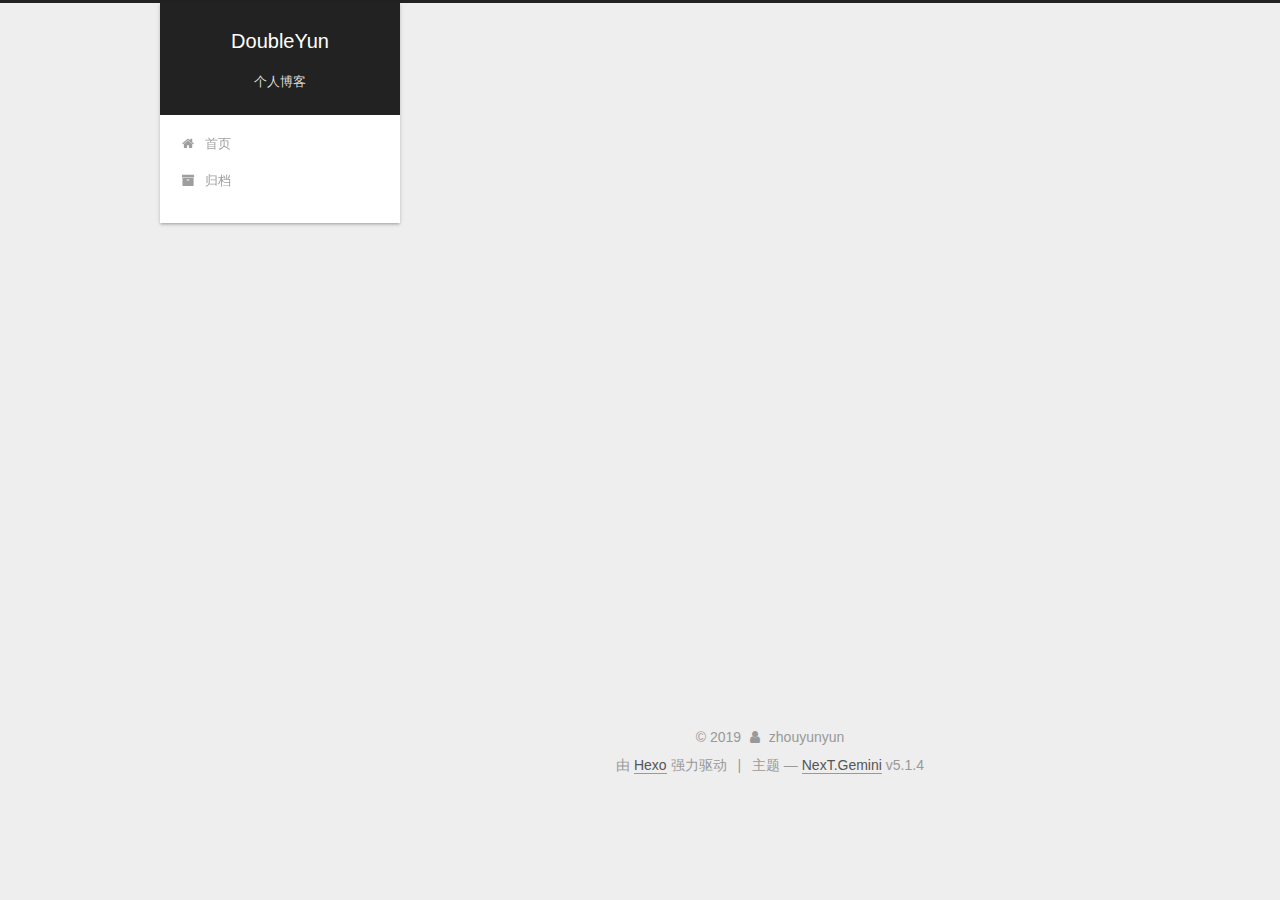
<file: tags/JS-DOM/index.html>
<!DOCTYPE html>



  


<html class="theme-next gemini use-motion" lang="zh-Hans">
<head><meta name="generator" content="Hexo 3.8.0">
  <meta charset="UTF-8">
<meta http-equiv="X-UA-Compatible" content="IE=edge">
<meta name="viewport" content="width=device-width, initial-scale=1, maximum-scale=1">
<meta name="theme-color" content="#222">









<meta http-equiv="Cache-Control" content="no-transform">
<meta http-equiv="Cache-Control" content="no-siteapp">
















  
  
  <link href="/lib/fancybox/source/jquery.fancybox.css?v=2.1.5" rel="stylesheet" type="text/css">







<link href="/lib/font-awesome/css/font-awesome.min.css?v=4.6.2" rel="stylesheet" type="text/css">

<link href="/css/main.css?v=5.1.4" rel="stylesheet" type="text/css">


  <link rel="apple-touch-icon" sizes="180x180" href="/images/apple-touch-icon-next.png?v=5.1.4">


  <link rel="icon" type="image/png" sizes="32x32" href="/images/favicon-32x32-next.png?v=5.1.4">


  <link rel="icon" type="image/png" sizes="16x16" href="/images/favicon-16x16-next.png?v=5.1.4">


  <link rel="mask-icon" href="/images/logo.svg?v=5.1.4" color="#222">





  <meta name="keywords" content="Hexo, NexT">










<meta property="og:type" content="website">
<meta property="og:title" content="DoubleYun">
<meta property="og:url" content="http://yoursite.com/tags/JS-DOM/index.html">
<meta property="og:site_name" content="DoubleYun">
<meta property="og:locale" content="zh-Hans">
<meta name="twitter:card" content="summary">
<meta name="twitter:title" content="DoubleYun">



<script type="text/javascript" id="hexo.configurations">
  var NexT = window.NexT || {};
  var CONFIG = {
    root: '/',
    scheme: 'Gemini',
    version: '5.1.4',
    sidebar: {"position":"left","display":"post","offset":12,"b2t":false,"scrollpercent":false,"onmobile":false},
    fancybox: true,
    tabs: true,
    motion: {"enable":true,"async":false,"transition":{"post_block":"fadeIn","post_header":"slideDownIn","post_body":"slideDownIn","coll_header":"slideLeftIn","sidebar":"slideUpIn"}},
    duoshuo: {
      userId: '0',
      author: '博主'
    },
    algolia: {
      applicationID: '',
      apiKey: '',
      indexName: '',
      hits: {"per_page":10},
      labels: {"input_placeholder":"Search for Posts","hits_empty":"We didn't find any results for the search: ${query}","hits_stats":"${hits} results found in ${time} ms"}
    }
  };
</script>



  <link rel="canonical" href="http://yoursite.com/tags/JS-DOM/">





  <title>标签: JS-DOM | DoubleYun</title>
  








</head>

<body itemscope="" itemtype="http://schema.org/WebPage" lang="zh-Hans">

  
  
    
  

  <div class="container sidebar-position-left ">
    <div class="headband"></div>

    <header id="header" class="header" itemscope="" itemtype="http://schema.org/WPHeader">
      <div class="header-inner"><div class="site-brand-wrapper">
  <div class="site-meta ">
    

    <div class="custom-logo-site-title">
      <a href="/" class="brand" rel="start">
        <span class="logo-line-before"><i></i></span>
        <span class="site-title">DoubleYun</span>
        <span class="logo-line-after"><i></i></span>
      </a>
    </div>
      
        <p class="site-subtitle">个人博客</p>
      
  </div>

  <div class="site-nav-toggle">
    <button>
      <span class="btn-bar"></span>
      <span class="btn-bar"></span>
      <span class="btn-bar"></span>
    </button>
  </div>
</div>

<nav class="site-nav">
  

  
    <ul id="menu" class="menu">
      
        
        <li class="menu-item menu-item-home">
          <a href="/" rel="section">
            
              <i class="menu-item-icon fa fa-fw fa-home"></i> <br>
            
            首页
          </a>
        </li>
      
        
        <li class="menu-item menu-item-archives">
          <a href="/archives/" rel="section">
            
              <i class="menu-item-icon fa fa-fw fa-archive"></i> <br>
            
            归档
          </a>
        </li>
      

      
    </ul>
  

  
</nav>



 </div>
    </header>

    <main id="main" class="main">
      <div class="main-inner">
        <div class="content-wrap">
          <div id="content" class="content">
            

  
  
  
  <div class="post-block tag">

    <div id="posts" class="posts-collapse">
      <div class="collection-title">
        <h1>JS-DOM<small>标签</small>
        </h1>
      </div>

      
        

  <article class="post post-type-normal" itemscope="" itemtype="http://schema.org/Article">
    <header class="post-header">

      <h2 class="post-title">
        
            <a class="post-title-link" href="/2019/01/13/浏览器的渲染和Virtual DOM/" itemprop="url">
              
                <span itemprop="name">浏览器的渲染和Virtual DOM</span>
              
            </a>
        
      </h2>

      <div class="post-meta">
        <time class="post-time" itemprop="dateCreated" datetime="2019-01-13T15:41:15+08:00" content="2019-01-13">
          01-13
        </time>
      </div>

    </header>
  </article>


      
    </div>

  </div>
  
  
  

  


          </div>
          


          

        </div>
        
          
  
  <div class="sidebar-toggle">
    <div class="sidebar-toggle-line-wrap">
      <span class="sidebar-toggle-line sidebar-toggle-line-first"></span>
      <span class="sidebar-toggle-line sidebar-toggle-line-middle"></span>
      <span class="sidebar-toggle-line sidebar-toggle-line-last"></span>
    </div>
  </div>

  <aside id="sidebar" class="sidebar">
    
    <div class="sidebar-inner">

      

      

      <section class="site-overview-wrap sidebar-panel sidebar-panel-active">
        <div class="site-overview">
          <div class="site-author motion-element" itemprop="author" itemscope="" itemtype="http://schema.org/Person">
            
              <img class="site-author-image" itemprop="image" src="/images/avatar.png" alt="zhouyunyun">
            
              <p class="site-author-name" itemprop="name">zhouyunyun</p>
              <p class="site-description motion-element" itemprop="description"></p>
          </div>

          <nav class="site-state motion-element">

            
              <div class="site-state-item site-state-posts">
              
                <a href="/archives/">
              
                  <span class="site-state-item-count">4</span>
                  <span class="site-state-item-name">日志</span>
                </a>
              </div>
            

            

            
              
              
              <div class="site-state-item site-state-tags">
                
                  <span class="site-state-item-count">3</span>
                  <span class="site-state-item-name">标签</span>
                
              </div>
            

          </nav>

          

          
            <div class="links-of-author motion-element">
                
                  <span class="links-of-author-item">
                    <a href="https://github.com/DoubleYun" target="_blank" title="GitHub">
                      
                        <i class="fa fa-fw fa-github"></i>GitHub</a>
                  </span>
                
                  <span class="links-of-author-item">
                    <a href="https://www.zhihu.com/people/jiang-xian-sheng-76-30/activities" target="_blank" title="ZhiHu">
                      
                        <i class="fa fa-fw fa-skype"></i>ZhiHu</a>
                  </span>
                
            </div>
          

          
          

          
          

          

        </div>
      </section>

      

      

    </div>
  </aside>


        
      </div>
    </main>

    <footer id="footer" class="footer">
      <div class="footer-inner">
        <div class="copyright">&copy; <span itemprop="copyrightYear">2019</span>
  <span class="with-love">
    <i class="fa fa-user"></i>
  </span>
  <span class="author" itemprop="copyrightHolder">zhouyunyun</span>

  
</div>


  <div class="powered-by">由 <a class="theme-link" target="_blank" href="https://hexo.io">Hexo</a> 强力驱动</div>



  <span class="post-meta-divider">|</span>



  <div class="theme-info">主题 &mdash; <a class="theme-link" target="_blank" href="https://github.com/iissnan/hexo-theme-next">NexT.Gemini</a> v5.1.4</div>




        







        
      </div>
    </footer>

    
      <div class="back-to-top">
        <i class="fa fa-arrow-up"></i>
        
      </div>
    

    

  </div>

  

<script type="text/javascript">
  if (Object.prototype.toString.call(window.Promise) !== '[object Function]') {
    window.Promise = null;
  }
</script>









  












  
  
    <script type="text/javascript" src="/lib/jquery/index.js?v=2.1.3"></script>
  

  
  
    <script type="text/javascript" src="/lib/fastclick/lib/fastclick.min.js?v=1.0.6"></script>
  

  
  
    <script type="text/javascript" src="/lib/jquery_lazyload/jquery.lazyload.js?v=1.9.7"></script>
  

  
  
    <script type="text/javascript" src="/lib/velocity/velocity.min.js?v=1.2.1"></script>
  

  
  
    <script type="text/javascript" src="/lib/velocity/velocity.ui.min.js?v=1.2.1"></script>
  

  
  
    <script type="text/javascript" src="/lib/fancybox/source/jquery.fancybox.pack.js?v=2.1.5"></script>
  


  


  <script type="text/javascript" src="/js/src/utils.js?v=5.1.4"></script>

  <script type="text/javascript" src="/js/src/motion.js?v=5.1.4"></script>



  
  


  <script type="text/javascript" src="/js/src/affix.js?v=5.1.4"></script>

  <script type="text/javascript" src="/js/src/schemes/pisces.js?v=5.1.4"></script>



  

  


  <script type="text/javascript" src="/js/src/bootstrap.js?v=5.1.4"></script>



  


  




	





  





  












  





  

  

  

  
  

  

  

  

</body>
</html>
</file>
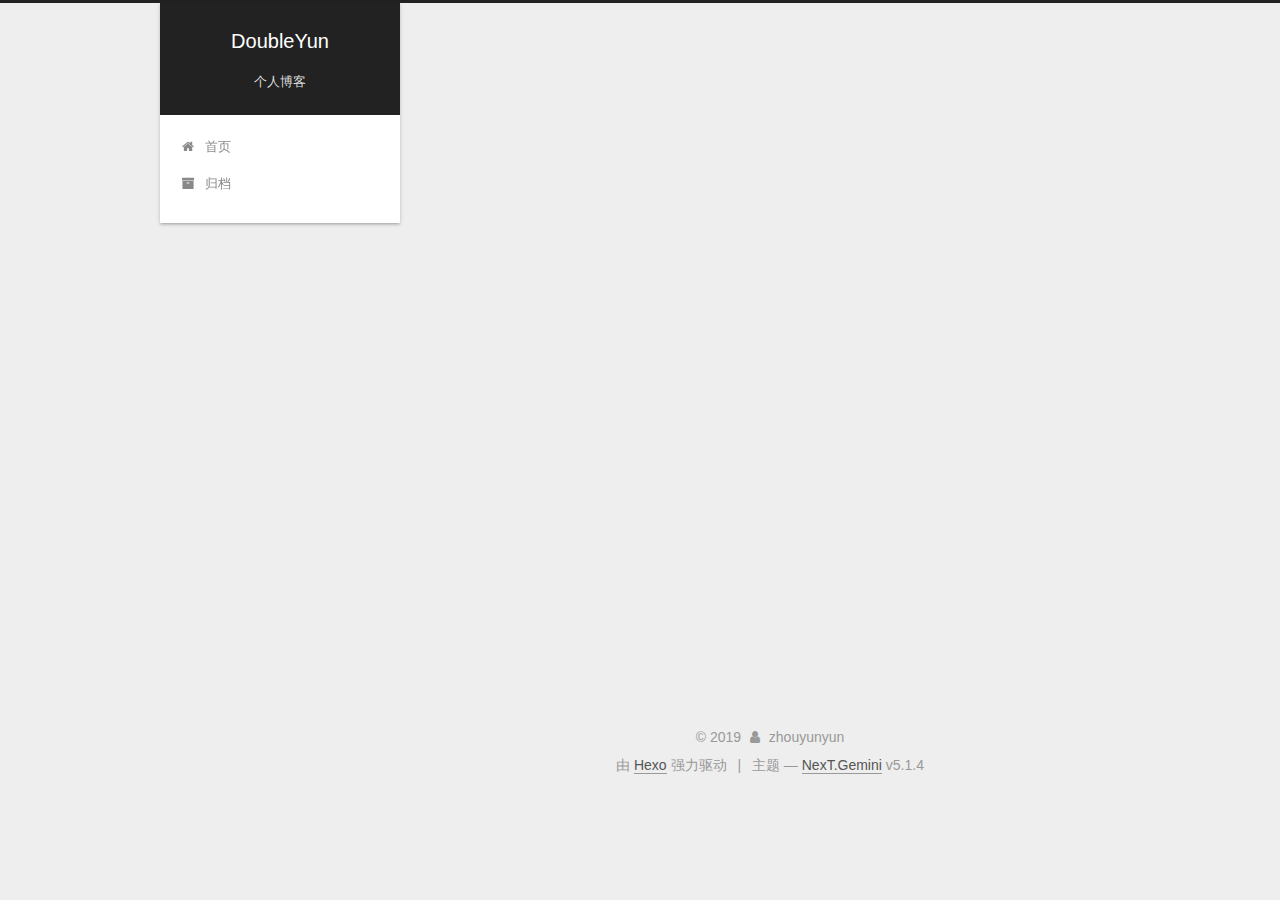
<file: tags/JS/index.html>
<!DOCTYPE html>



  


<html class="theme-next gemini use-motion" lang="zh-Hans">
<head><meta name="generator" content="Hexo 3.8.0">
  <meta charset="UTF-8">
<meta http-equiv="X-UA-Compatible" content="IE=edge">
<meta name="viewport" content="width=device-width, initial-scale=1, maximum-scale=1">
<meta name="theme-color" content="#222">









<meta http-equiv="Cache-Control" content="no-transform">
<meta http-equiv="Cache-Control" content="no-siteapp">
















  
  
  <link href="/lib/fancybox/source/jquery.fancybox.css?v=2.1.5" rel="stylesheet" type="text/css">







<link href="/lib/font-awesome/css/font-awesome.min.css?v=4.6.2" rel="stylesheet" type="text/css">

<link href="/css/main.css?v=5.1.4" rel="stylesheet" type="text/css">


  <link rel="apple-touch-icon" sizes="180x180" href="/images/apple-touch-icon-next.png?v=5.1.4">


  <link rel="icon" type="image/png" sizes="32x32" href="/images/favicon-32x32-next.png?v=5.1.4">


  <link rel="icon" type="image/png" sizes="16x16" href="/images/favicon-16x16-next.png?v=5.1.4">


  <link rel="mask-icon" href="/images/logo.svg?v=5.1.4" color="#222">





  <meta name="keywords" content="Hexo, NexT">










<meta property="og:type" content="website">
<meta property="og:title" content="DoubleYun">
<meta property="og:url" content="http://yoursite.com/tags/JS/index.html">
<meta property="og:site_name" content="DoubleYun">
<meta property="og:locale" content="zh-Hans">
<meta name="twitter:card" content="summary">
<meta name="twitter:title" content="DoubleYun">



<script type="text/javascript" id="hexo.configurations">
  var NexT = window.NexT || {};
  var CONFIG = {
    root: '/',
    scheme: 'Gemini',
    version: '5.1.4',
    sidebar: {"position":"left","display":"post","offset":12,"b2t":false,"scrollpercent":false,"onmobile":false},
    fancybox: true,
    tabs: true,
    motion: {"enable":true,"async":false,"transition":{"post_block":"fadeIn","post_header":"slideDownIn","post_body":"slideDownIn","coll_header":"slideLeftIn","sidebar":"slideUpIn"}},
    duoshuo: {
      userId: '0',
      author: '博主'
    },
    algolia: {
      applicationID: '',
      apiKey: '',
      indexName: '',
      hits: {"per_page":10},
      labels: {"input_placeholder":"Search for Posts","hits_empty":"We didn't find any results for the search: ${query}","hits_stats":"${hits} results found in ${time} ms"}
    }
  };
</script>



  <link rel="canonical" href="http://yoursite.com/tags/JS/">





  <title>标签: JS | DoubleYun</title>
  








</head>

<body itemscope="" itemtype="http://schema.org/WebPage" lang="zh-Hans">

  
  
    
  

  <div class="container sidebar-position-left ">
    <div class="headband"></div>

    <header id="header" class="header" itemscope="" itemtype="http://schema.org/WPHeader">
      <div class="header-inner"><div class="site-brand-wrapper">
  <div class="site-meta ">
    

    <div class="custom-logo-site-title">
      <a href="/" class="brand" rel="start">
        <span class="logo-line-before"><i></i></span>
        <span class="site-title">DoubleYun</span>
        <span class="logo-line-after"><i></i></span>
      </a>
    </div>
      
        <p class="site-subtitle">个人博客</p>
      
  </div>

  <div class="site-nav-toggle">
    <button>
      <span class="btn-bar"></span>
      <span class="btn-bar"></span>
      <span class="btn-bar"></span>
    </button>
  </div>
</div>

<nav class="site-nav">
  

  
    <ul id="menu" class="menu">
      
        
        <li class="menu-item menu-item-home">
          <a href="/" rel="section">
            
              <i class="menu-item-icon fa fa-fw fa-home"></i> <br>
            
            首页
          </a>
        </li>
      
        
        <li class="menu-item menu-item-archives">
          <a href="/archives/" rel="section">
            
              <i class="menu-item-icon fa fa-fw fa-archive"></i> <br>
            
            归档
          </a>
        </li>
      

      
    </ul>
  

  
</nav>



 </div>
    </header>

    <main id="main" class="main">
      <div class="main-inner">
        <div class="content-wrap">
          <div id="content" class="content">
            

  
  
  
  <div class="post-block tag">

    <div id="posts" class="posts-collapse">
      <div class="collection-title">
        <h1>JS<small>标签</small>
        </h1>
      </div>

      
        

  <article class="post post-type-normal" itemscope="" itemtype="http://schema.org/Article">
    <header class="post-header">

      <h2 class="post-title">
        
            <a class="post-title-link" href="/2019/01/13/share-1/" itemprop="url">
              
                <span itemprop="name">2019-0104--firstShare</span>
              
            </a>
        
      </h2>

      <div class="post-meta">
        <time class="post-time" itemprop="dateCreated" datetime="2019-01-13T17:45:35+08:00" content="2019-01-13">
          01-13
        </time>
      </div>

    </header>
  </article>


      
        

  <article class="post post-type-normal" itemscope="" itemtype="http://schema.org/Article">
    <header class="post-header">

      <h2 class="post-title">
        
            <a class="post-title-link" href="/2019/01/13/JS-event loop/" itemprop="url">
              
                <span itemprop="name">JS-event loop</span>
              
            </a>
        
      </h2>

      <div class="post-meta">
        <time class="post-time" itemprop="dateCreated" datetime="2019-01-13T14:41:09+08:00" content="2019-01-13">
          01-13
        </time>
      </div>

    </header>
  </article>


      
    </div>

  </div>
  
  
  

  


          </div>
          


          

        </div>
        
          
  
  <div class="sidebar-toggle">
    <div class="sidebar-toggle-line-wrap">
      <span class="sidebar-toggle-line sidebar-toggle-line-first"></span>
      <span class="sidebar-toggle-line sidebar-toggle-line-middle"></span>
      <span class="sidebar-toggle-line sidebar-toggle-line-last"></span>
    </div>
  </div>

  <aside id="sidebar" class="sidebar">
    
    <div class="sidebar-inner">

      

      

      <section class="site-overview-wrap sidebar-panel sidebar-panel-active">
        <div class="site-overview">
          <div class="site-author motion-element" itemprop="author" itemscope="" itemtype="http://schema.org/Person">
            
              <img class="site-author-image" itemprop="image" src="/images/avatar.png" alt="zhouyunyun">
            
              <p class="site-author-name" itemprop="name">zhouyunyun</p>
              <p class="site-description motion-element" itemprop="description"></p>
          </div>

          <nav class="site-state motion-element">

            
              <div class="site-state-item site-state-posts">
              
                <a href="/archives/">
              
                  <span class="site-state-item-count">4</span>
                  <span class="site-state-item-name">日志</span>
                </a>
              </div>
            

            

            
              
              
              <div class="site-state-item site-state-tags">
                
                  <span class="site-state-item-count">3</span>
                  <span class="site-state-item-name">标签</span>
                
              </div>
            

          </nav>

          

          
            <div class="links-of-author motion-element">
                
                  <span class="links-of-author-item">
                    <a href="https://github.com/DoubleYun" target="_blank" title="GitHub">
                      
                        <i class="fa fa-fw fa-github"></i>GitHub</a>
                  </span>
                
                  <span class="links-of-author-item">
                    <a href="https://www.zhihu.com/people/jiang-xian-sheng-76-30/activities" target="_blank" title="ZhiHu">
                      
                        <i class="fa fa-fw fa-skype"></i>ZhiHu</a>
                  </span>
                
            </div>
          

          
          

          
          

          

        </div>
      </section>

      

      

    </div>
  </aside>


        
      </div>
    </main>

    <footer id="footer" class="footer">
      <div class="footer-inner">
        <div class="copyright">&copy; <span itemprop="copyrightYear">2019</span>
  <span class="with-love">
    <i class="fa fa-user"></i>
  </span>
  <span class="author" itemprop="copyrightHolder">zhouyunyun</span>

  
</div>


  <div class="powered-by">由 <a class="theme-link" target="_blank" href="https://hexo.io">Hexo</a> 强力驱动</div>



  <span class="post-meta-divider">|</span>



  <div class="theme-info">主题 &mdash; <a class="theme-link" target="_blank" href="https://github.com/iissnan/hexo-theme-next">NexT.Gemini</a> v5.1.4</div>




        







        
      </div>
    </footer>

    
      <div class="back-to-top">
        <i class="fa fa-arrow-up"></i>
        
      </div>
    

    

  </div>

  

<script type="text/javascript">
  if (Object.prototype.toString.call(window.Promise) !== '[object Function]') {
    window.Promise = null;
  }
</script>









  












  
  
    <script type="text/javascript" src="/lib/jquery/index.js?v=2.1.3"></script>
  

  
  
    <script type="text/javascript" src="/lib/fastclick/lib/fastclick.min.js?v=1.0.6"></script>
  

  
  
    <script type="text/javascript" src="/lib/jquery_lazyload/jquery.lazyload.js?v=1.9.7"></script>
  

  
  
    <script type="text/javascript" src="/lib/velocity/velocity.min.js?v=1.2.1"></script>
  

  
  
    <script type="text/javascript" src="/lib/velocity/velocity.ui.min.js?v=1.2.1"></script>
  

  
  
    <script type="text/javascript" src="/lib/fancybox/source/jquery.fancybox.pack.js?v=2.1.5"></script>
  


  


  <script type="text/javascript" src="/js/src/utils.js?v=5.1.4"></script>

  <script type="text/javascript" src="/js/src/motion.js?v=5.1.4"></script>



  
  


  <script type="text/javascript" src="/js/src/affix.js?v=5.1.4"></script>

  <script type="text/javascript" src="/js/src/schemes/pisces.js?v=5.1.4"></script>



  

  


  <script type="text/javascript" src="/js/src/bootstrap.js?v=5.1.4"></script>



  


  




	





  





  












  





  

  

  

  
  

  

  

  

</body>
</html>
</file>
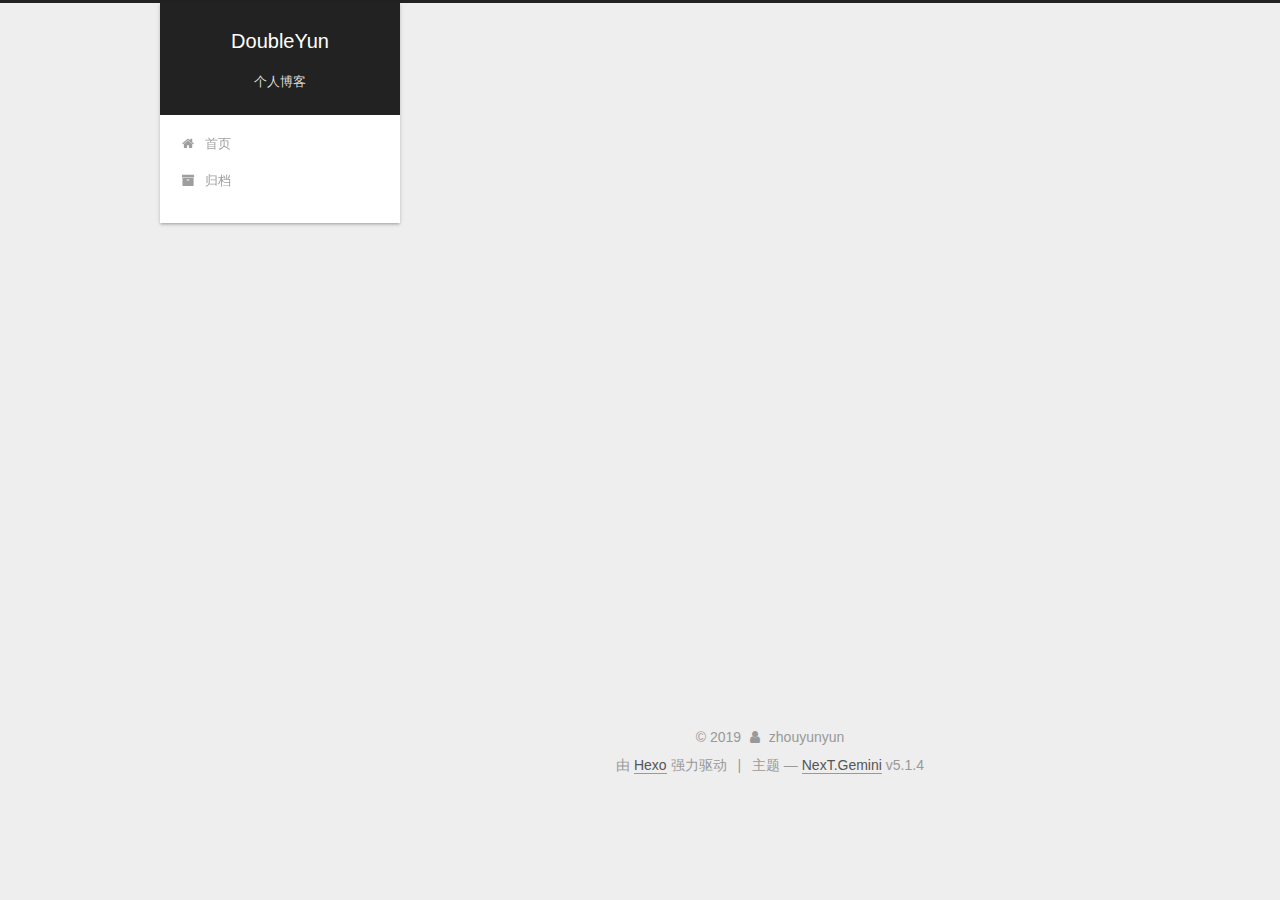
<file: tags/python/index.html>
<!DOCTYPE html>



  


<html class="theme-next gemini use-motion" lang="zh-Hans">
<head><meta name="generator" content="Hexo 3.8.0">
  <meta charset="UTF-8">
<meta http-equiv="X-UA-Compatible" content="IE=edge">
<meta name="viewport" content="width=device-width, initial-scale=1, maximum-scale=1">
<meta name="theme-color" content="#222">









<meta http-equiv="Cache-Control" content="no-transform">
<meta http-equiv="Cache-Control" content="no-siteapp">
















  
  
  <link href="/lib/fancybox/source/jquery.fancybox.css?v=2.1.5" rel="stylesheet" type="text/css">







<link href="/lib/font-awesome/css/font-awesome.min.css?v=4.6.2" rel="stylesheet" type="text/css">

<link href="/css/main.css?v=5.1.4" rel="stylesheet" type="text/css">


  <link rel="apple-touch-icon" sizes="180x180" href="/images/apple-touch-icon-next.png?v=5.1.4">


  <link rel="icon" type="image/png" sizes="32x32" href="/images/favicon-32x32-next.png?v=5.1.4">


  <link rel="icon" type="image/png" sizes="16x16" href="/images/favicon-16x16-next.png?v=5.1.4">


  <link rel="mask-icon" href="/images/logo.svg?v=5.1.4" color="#222">





  <meta name="keywords" content="Hexo, NexT">










<meta property="og:type" content="website">
<meta property="og:title" content="DoubleYun">
<meta property="og:url" content="http://yoursite.com/tags/python/index.html">
<meta property="og:site_name" content="DoubleYun">
<meta property="og:locale" content="zh-Hans">
<meta name="twitter:card" content="summary">
<meta name="twitter:title" content="DoubleYun">



<script type="text/javascript" id="hexo.configurations">
  var NexT = window.NexT || {};
  var CONFIG = {
    root: '/',
    scheme: 'Gemini',
    version: '5.1.4',
    sidebar: {"position":"left","display":"post","offset":12,"b2t":false,"scrollpercent":false,"onmobile":false},
    fancybox: true,
    tabs: true,
    motion: {"enable":true,"async":false,"transition":{"post_block":"fadeIn","post_header":"slideDownIn","post_body":"slideDownIn","coll_header":"slideLeftIn","sidebar":"slideUpIn"}},
    duoshuo: {
      userId: '0',
      author: '博主'
    },
    algolia: {
      applicationID: '',
      apiKey: '',
      indexName: '',
      hits: {"per_page":10},
      labels: {"input_placeholder":"Search for Posts","hits_empty":"We didn't find any results for the search: ${query}","hits_stats":"${hits} results found in ${time} ms"}
    }
  };
</script>



  <link rel="canonical" href="http://yoursite.com/tags/python/">





  <title>标签: python | DoubleYun</title>
  








</head>

<body itemscope="" itemtype="http://schema.org/WebPage" lang="zh-Hans">

  
  
    
  

  <div class="container sidebar-position-left ">
    <div class="headband"></div>

    <header id="header" class="header" itemscope="" itemtype="http://schema.org/WPHeader">
      <div class="header-inner"><div class="site-brand-wrapper">
  <div class="site-meta ">
    

    <div class="custom-logo-site-title">
      <a href="/" class="brand" rel="start">
        <span class="logo-line-before"><i></i></span>
        <span class="site-title">DoubleYun</span>
        <span class="logo-line-after"><i></i></span>
      </a>
    </div>
      
        <p class="site-subtitle">个人博客</p>
      
  </div>

  <div class="site-nav-toggle">
    <button>
      <span class="btn-bar"></span>
      <span class="btn-bar"></span>
      <span class="btn-bar"></span>
    </button>
  </div>
</div>

<nav class="site-nav">
  

  
    <ul id="menu" class="menu">
      
        
        <li class="menu-item menu-item-home">
          <a href="/" rel="section">
            
              <i class="menu-item-icon fa fa-fw fa-home"></i> <br>
            
            首页
          </a>
        </li>
      
        
        <li class="menu-item menu-item-archives">
          <a href="/archives/" rel="section">
            
              <i class="menu-item-icon fa fa-fw fa-archive"></i> <br>
            
            归档
          </a>
        </li>
      

      
    </ul>
  

  
</nav>



 </div>
    </header>

    <main id="main" class="main">
      <div class="main-inner">
        <div class="content-wrap">
          <div id="content" class="content">
            

  
  
  
  <div class="post-block tag">

    <div id="posts" class="posts-collapse">
      <div class="collection-title">
        <h1>python<small>标签</small>
        </h1>
      </div>

      
        

  <article class="post post-type-normal" itemscope="" itemtype="http://schema.org/Article">
    <header class="post-header">

      <h2 class="post-title">
        
            <a class="post-title-link" href="/2019/01/13/Python爬虫入门/" itemprop="url">
              
                <span itemprop="name">Python爬虫入门</span>
              
            </a>
        
      </h2>

      <div class="post-meta">
        <time class="post-time" itemprop="dateCreated" datetime="2019-01-13T15:34:11+08:00" content="2019-01-13">
          01-13
        </time>
      </div>

    </header>
  </article>


      
    </div>

  </div>
  
  
  

  


          </div>
          


          

        </div>
        
          
  
  <div class="sidebar-toggle">
    <div class="sidebar-toggle-line-wrap">
      <span class="sidebar-toggle-line sidebar-toggle-line-first"></span>
      <span class="sidebar-toggle-line sidebar-toggle-line-middle"></span>
      <span class="sidebar-toggle-line sidebar-toggle-line-last"></span>
    </div>
  </div>

  <aside id="sidebar" class="sidebar">
    
    <div class="sidebar-inner">

      

      

      <section class="site-overview-wrap sidebar-panel sidebar-panel-active">
        <div class="site-overview">
          <div class="site-author motion-element" itemprop="author" itemscope="" itemtype="http://schema.org/Person">
            
              <img class="site-author-image" itemprop="image" src="/images/avatar.png" alt="zhouyunyun">
            
              <p class="site-author-name" itemprop="name">zhouyunyun</p>
              <p class="site-description motion-element" itemprop="description"></p>
          </div>

          <nav class="site-state motion-element">

            
              <div class="site-state-item site-state-posts">
              
                <a href="/archives/">
              
                  <span class="site-state-item-count">4</span>
                  <span class="site-state-item-name">日志</span>
                </a>
              </div>
            

            

            
              
              
              <div class="site-state-item site-state-tags">
                
                  <span class="site-state-item-count">3</span>
                  <span class="site-state-item-name">标签</span>
                
              </div>
            

          </nav>

          

          
            <div class="links-of-author motion-element">
                
                  <span class="links-of-author-item">
                    <a href="https://github.com/DoubleYun" target="_blank" title="GitHub">
                      
                        <i class="fa fa-fw fa-github"></i>GitHub</a>
                  </span>
                
                  <span class="links-of-author-item">
                    <a href="https://www.zhihu.com/people/jiang-xian-sheng-76-30/activities" target="_blank" title="ZhiHu">
                      
                        <i class="fa fa-fw fa-skype"></i>ZhiHu</a>
                  </span>
                
            </div>
          

          
          

          
          

          

        </div>
      </section>

      

      

    </div>
  </aside>


        
      </div>
    </main>

    <footer id="footer" class="footer">
      <div class="footer-inner">
        <div class="copyright">&copy; <span itemprop="copyrightYear">2019</span>
  <span class="with-love">
    <i class="fa fa-user"></i>
  </span>
  <span class="author" itemprop="copyrightHolder">zhouyunyun</span>

  
</div>


  <div class="powered-by">由 <a class="theme-link" target="_blank" href="https://hexo.io">Hexo</a> 强力驱动</div>



  <span class="post-meta-divider">|</span>



  <div class="theme-info">主题 &mdash; <a class="theme-link" target="_blank" href="https://github.com/iissnan/hexo-theme-next">NexT.Gemini</a> v5.1.4</div>




        







        
      </div>
    </footer>

    
      <div class="back-to-top">
        <i class="fa fa-arrow-up"></i>
        
      </div>
    

    

  </div>

  

<script type="text/javascript">
  if (Object.prototype.toString.call(window.Promise) !== '[object Function]') {
    window.Promise = null;
  }
</script>









  












  
  
    <script type="text/javascript" src="/lib/jquery/index.js?v=2.1.3"></script>
  

  
  
    <script type="text/javascript" src="/lib/fastclick/lib/fastclick.min.js?v=1.0.6"></script>
  

  
  
    <script type="text/javascript" src="/lib/jquery_lazyload/jquery.lazyload.js?v=1.9.7"></script>
  

  
  
    <script type="text/javascript" src="/lib/velocity/velocity.min.js?v=1.2.1"></script>
  

  
  
    <script type="text/javascript" src="/lib/velocity/velocity.ui.min.js?v=1.2.1"></script>
  

  
  
    <script type="text/javascript" src="/lib/fancybox/source/jquery.fancybox.pack.js?v=2.1.5"></script>
  


  


  <script type="text/javascript" src="/js/src/utils.js?v=5.1.4"></script>

  <script type="text/javascript" src="/js/src/motion.js?v=5.1.4"></script>



  
  


  <script type="text/javascript" src="/js/src/affix.js?v=5.1.4"></script>

  <script type="text/javascript" src="/js/src/schemes/pisces.js?v=5.1.4"></script>



  

  


  <script type="text/javascript" src="/js/src/bootstrap.js?v=5.1.4"></script>



  


  




	





  





  












  





  

  

  

  
  

  

  

  

</body>
</html>
</file>
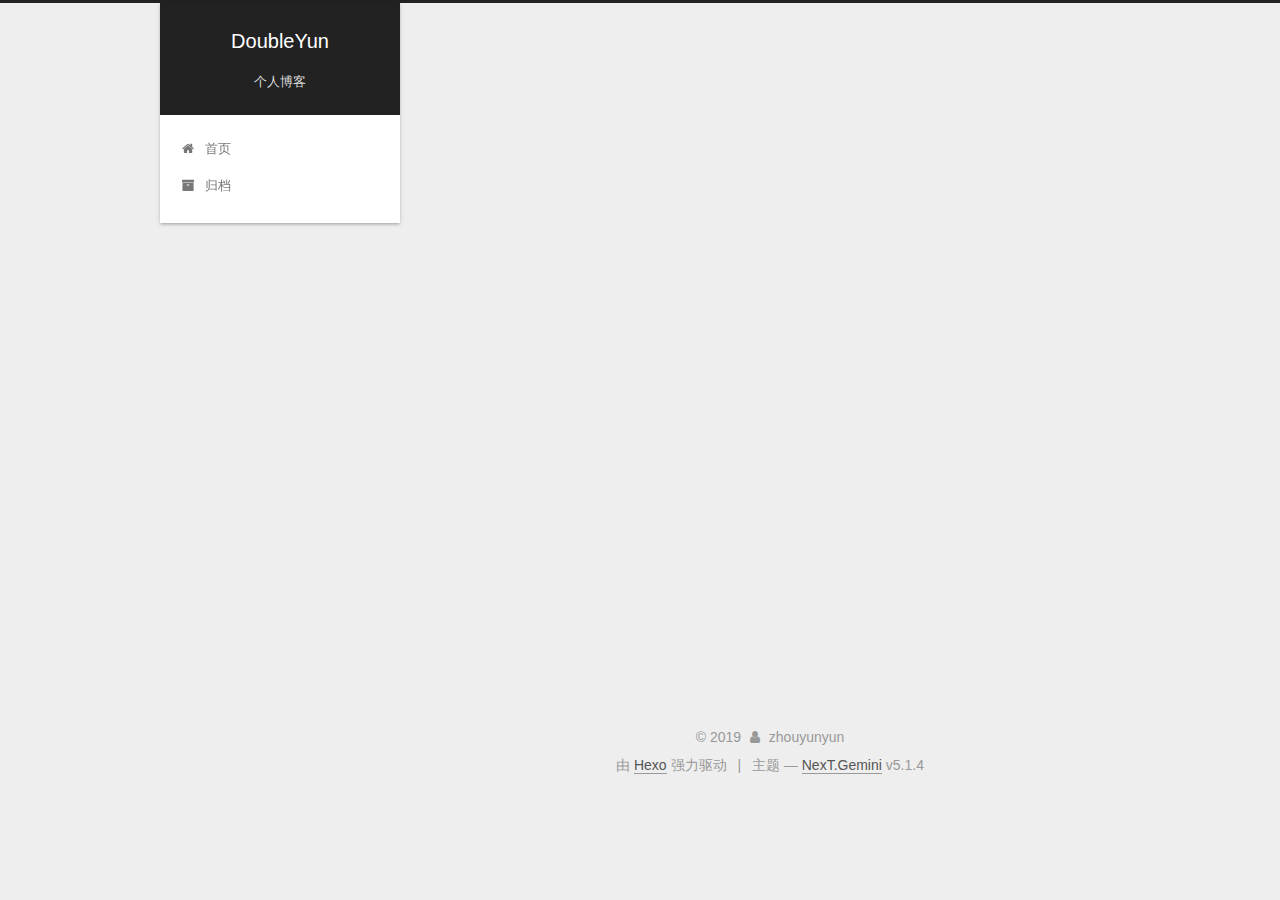
<file: archives/2019/01/index.html>
<!DOCTYPE html>



  


<html class="theme-next gemini use-motion" lang="zh-Hans">
<head><meta name="generator" content="Hexo 3.8.0">
  <meta charset="UTF-8">
<meta http-equiv="X-UA-Compatible" content="IE=edge">
<meta name="viewport" content="width=device-width, initial-scale=1, maximum-scale=1">
<meta name="theme-color" content="#222">









<meta http-equiv="Cache-Control" content="no-transform">
<meta http-equiv="Cache-Control" content="no-siteapp">
















  
  
  <link href="/lib/fancybox/source/jquery.fancybox.css?v=2.1.5" rel="stylesheet" type="text/css">







<link href="/lib/font-awesome/css/font-awesome.min.css?v=4.6.2" rel="stylesheet" type="text/css">

<link href="/css/main.css?v=5.1.4" rel="stylesheet" type="text/css">


  <link rel="apple-touch-icon" sizes="180x180" href="/images/apple-touch-icon-next.png?v=5.1.4">


  <link rel="icon" type="image/png" sizes="32x32" href="/images/favicon-32x32-next.png?v=5.1.4">


  <link rel="icon" type="image/png" sizes="16x16" href="/images/favicon-16x16-next.png?v=5.1.4">


  <link rel="mask-icon" href="/images/logo.svg?v=5.1.4" color="#222">





  <meta name="keywords" content="Hexo, NexT">










<meta property="og:type" content="website">
<meta property="og:title" content="DoubleYun">
<meta property="og:url" content="http://yoursite.com/archives/2019/01/index.html">
<meta property="og:site_name" content="DoubleYun">
<meta property="og:locale" content="zh-Hans">
<meta name="twitter:card" content="summary">
<meta name="twitter:title" content="DoubleYun">



<script type="text/javascript" id="hexo.configurations">
  var NexT = window.NexT || {};
  var CONFIG = {
    root: '/',
    scheme: 'Gemini',
    version: '5.1.4',
    sidebar: {"position":"left","display":"post","offset":12,"b2t":false,"scrollpercent":false,"onmobile":false},
    fancybox: true,
    tabs: true,
    motion: {"enable":true,"async":false,"transition":{"post_block":"fadeIn","post_header":"slideDownIn","post_body":"slideDownIn","coll_header":"slideLeftIn","sidebar":"slideUpIn"}},
    duoshuo: {
      userId: '0',
      author: '博主'
    },
    algolia: {
      applicationID: '',
      apiKey: '',
      indexName: '',
      hits: {"per_page":10},
      labels: {"input_placeholder":"Search for Posts","hits_empty":"We didn't find any results for the search: ${query}","hits_stats":"${hits} results found in ${time} ms"}
    }
  };
</script>



  <link rel="canonical" href="http://yoursite.com/archives/2019/01/">





  <title>归档 | DoubleYun</title>
  








</head>

<body itemscope="" itemtype="http://schema.org/WebPage" lang="zh-Hans">

  
  
    
  

  <div class="container sidebar-position-left page-archive">
    <div class="headband"></div>

    <header id="header" class="header" itemscope="" itemtype="http://schema.org/WPHeader">
      <div class="header-inner"><div class="site-brand-wrapper">
  <div class="site-meta ">
    

    <div class="custom-logo-site-title">
      <a href="/" class="brand" rel="start">
        <span class="logo-line-before"><i></i></span>
        <span class="site-title">DoubleYun</span>
        <span class="logo-line-after"><i></i></span>
      </a>
    </div>
      
        <p class="site-subtitle">个人博客</p>
      
  </div>

  <div class="site-nav-toggle">
    <button>
      <span class="btn-bar"></span>
      <span class="btn-bar"></span>
      <span class="btn-bar"></span>
    </button>
  </div>
</div>

<nav class="site-nav">
  

  
    <ul id="menu" class="menu">
      
        
        <li class="menu-item menu-item-home">
          <a href="/" rel="section">
            
              <i class="menu-item-icon fa fa-fw fa-home"></i> <br>
            
            首页
          </a>
        </li>
      
        
        <li class="menu-item menu-item-archives">
          <a href="/archives/" rel="section">
            
              <i class="menu-item-icon fa fa-fw fa-archive"></i> <br>
            
            归档
          </a>
        </li>
      

      
    </ul>
  

  
</nav>



 </div>
    </header>

    <main id="main" class="main">
      <div class="main-inner">
        <div class="content-wrap">
          <div id="content" class="content">
            

  
  
  
  <div class="post-block archive">
    <div id="posts" class="posts-collapse">
      <span class="archive-move-on"></span>

      <span class="archive-page-counter">
        
        
        
          
        
        嗯..! 目前共计 4 篇日志。 继续努力。
      </span>

      

        
        
        

        
          
          <div class="collection-title">
            <h1 class="archive-year" id="archive-year-2019">2019</h1>
          </div>
        
        

        

  <article class="post post-type-normal" itemscope="" itemtype="http://schema.org/Article">
    <header class="post-header">

      <h2 class="post-title">
        
            <a class="post-title-link" href="/2019/01/13/share-1/" itemprop="url">
              
                <span itemprop="name">2019-0104--firstShare</span>
              
            </a>
        
      </h2>

      <div class="post-meta">
        <time class="post-time" itemprop="dateCreated" datetime="2019-01-13T17:45:35+08:00" content="2019-01-13">
          01-13
        </time>
      </div>

    </header>
  </article>



      

        
        
        

        
        

        

  <article class="post post-type-normal" itemscope="" itemtype="http://schema.org/Article">
    <header class="post-header">

      <h2 class="post-title">
        
            <a class="post-title-link" href="/2019/01/13/浏览器的渲染和Virtual DOM/" itemprop="url">
              
                <span itemprop="name">浏览器的渲染和Virtual DOM</span>
              
            </a>
        
      </h2>

      <div class="post-meta">
        <time class="post-time" itemprop="dateCreated" datetime="2019-01-13T15:41:15+08:00" content="2019-01-13">
          01-13
        </time>
      </div>

    </header>
  </article>



      

        
        
        

        
        

        

  <article class="post post-type-normal" itemscope="" itemtype="http://schema.org/Article">
    <header class="post-header">

      <h2 class="post-title">
        
            <a class="post-title-link" href="/2019/01/13/Python爬虫入门/" itemprop="url">
              
                <span itemprop="name">Python爬虫入门</span>
              
            </a>
        
      </h2>

      <div class="post-meta">
        <time class="post-time" itemprop="dateCreated" datetime="2019-01-13T15:34:11+08:00" content="2019-01-13">
          01-13
        </time>
      </div>

    </header>
  </article>



      

        
        
        

        
        

        

  <article class="post post-type-normal" itemscope="" itemtype="http://schema.org/Article">
    <header class="post-header">

      <h2 class="post-title">
        
            <a class="post-title-link" href="/2019/01/13/JS-event loop/" itemprop="url">
              
                <span itemprop="name">JS-event loop</span>
              
            </a>
        
      </h2>

      <div class="post-meta">
        <time class="post-time" itemprop="dateCreated" datetime="2019-01-13T14:41:09+08:00" content="2019-01-13">
          01-13
        </time>
      </div>

    </header>
  </article>



      

    </div>
  </div>
  
  
  

  



          </div>
          


          

        </div>
        
          
  
  <div class="sidebar-toggle">
    <div class="sidebar-toggle-line-wrap">
      <span class="sidebar-toggle-line sidebar-toggle-line-first"></span>
      <span class="sidebar-toggle-line sidebar-toggle-line-middle"></span>
      <span class="sidebar-toggle-line sidebar-toggle-line-last"></span>
    </div>
  </div>

  <aside id="sidebar" class="sidebar">
    
    <div class="sidebar-inner">

      

      

      <section class="site-overview-wrap sidebar-panel sidebar-panel-active">
        <div class="site-overview">
          <div class="site-author motion-element" itemprop="author" itemscope="" itemtype="http://schema.org/Person">
            
              <img class="site-author-image" itemprop="image" src="/images/avatar.png" alt="zhouyunyun">
            
              <p class="site-author-name" itemprop="name">zhouyunyun</p>
              <p class="site-description motion-element" itemprop="description"></p>
          </div>

          <nav class="site-state motion-element">

            
              <div class="site-state-item site-state-posts">
              
                <a href="/archives/">
              
                  <span class="site-state-item-count">4</span>
                  <span class="site-state-item-name">日志</span>
                </a>
              </div>
            

            

            
              
              
              <div class="site-state-item site-state-tags">
                
                  <span class="site-state-item-count">3</span>
                  <span class="site-state-item-name">标签</span>
                
              </div>
            

          </nav>

          

          
            <div class="links-of-author motion-element">
                
                  <span class="links-of-author-item">
                    <a href="https://github.com/DoubleYun" target="_blank" title="GitHub">
                      
                        <i class="fa fa-fw fa-github"></i>GitHub</a>
                  </span>
                
                  <span class="links-of-author-item">
                    <a href="https://www.zhihu.com/people/jiang-xian-sheng-76-30/activities" target="_blank" title="ZhiHu">
                      
                        <i class="fa fa-fw fa-skype"></i>ZhiHu</a>
                  </span>
                
            </div>
          

          
          

          
          

          

        </div>
      </section>

      

      

    </div>
  </aside>


        
      </div>
    </main>

    <footer id="footer" class="footer">
      <div class="footer-inner">
        <div class="copyright">&copy; <span itemprop="copyrightYear">2019</span>
  <span class="with-love">
    <i class="fa fa-user"></i>
  </span>
  <span class="author" itemprop="copyrightHolder">zhouyunyun</span>

  
</div>


  <div class="powered-by">由 <a class="theme-link" target="_blank" href="https://hexo.io">Hexo</a> 强力驱动</div>



  <span class="post-meta-divider">|</span>



  <div class="theme-info">主题 &mdash; <a class="theme-link" target="_blank" href="https://github.com/iissnan/hexo-theme-next">NexT.Gemini</a> v5.1.4</div>




        







        
      </div>
    </footer>

    
      <div class="back-to-top">
        <i class="fa fa-arrow-up"></i>
        
      </div>
    

    

  </div>

  

<script type="text/javascript">
  if (Object.prototype.toString.call(window.Promise) !== '[object Function]') {
    window.Promise = null;
  }
</script>









  












  
  
    <script type="text/javascript" src="/lib/jquery/index.js?v=2.1.3"></script>
  

  
  
    <script type="text/javascript" src="/lib/fastclick/lib/fastclick.min.js?v=1.0.6"></script>
  

  
  
    <script type="text/javascript" src="/lib/jquery_lazyload/jquery.lazyload.js?v=1.9.7"></script>
  

  
  
    <script type="text/javascript" src="/lib/velocity/velocity.min.js?v=1.2.1"></script>
  

  
  
    <script type="text/javascript" src="/lib/velocity/velocity.ui.min.js?v=1.2.1"></script>
  

  
  
    <script type="text/javascript" src="/lib/fancybox/source/jquery.fancybox.pack.js?v=2.1.5"></script>
  


  


  <script type="text/javascript" src="/js/src/utils.js?v=5.1.4"></script>

  <script type="text/javascript" src="/js/src/motion.js?v=5.1.4"></script>



  
  


  <script type="text/javascript" src="/js/src/affix.js?v=5.1.4"></script>

  <script type="text/javascript" src="/js/src/schemes/pisces.js?v=5.1.4"></script>



  

  


  <script type="text/javascript" src="/js/src/bootstrap.js?v=5.1.4"></script>



  


  




	





  





  












  





  

  

  

  
  

  

  

  

</body>
</html>
</file>
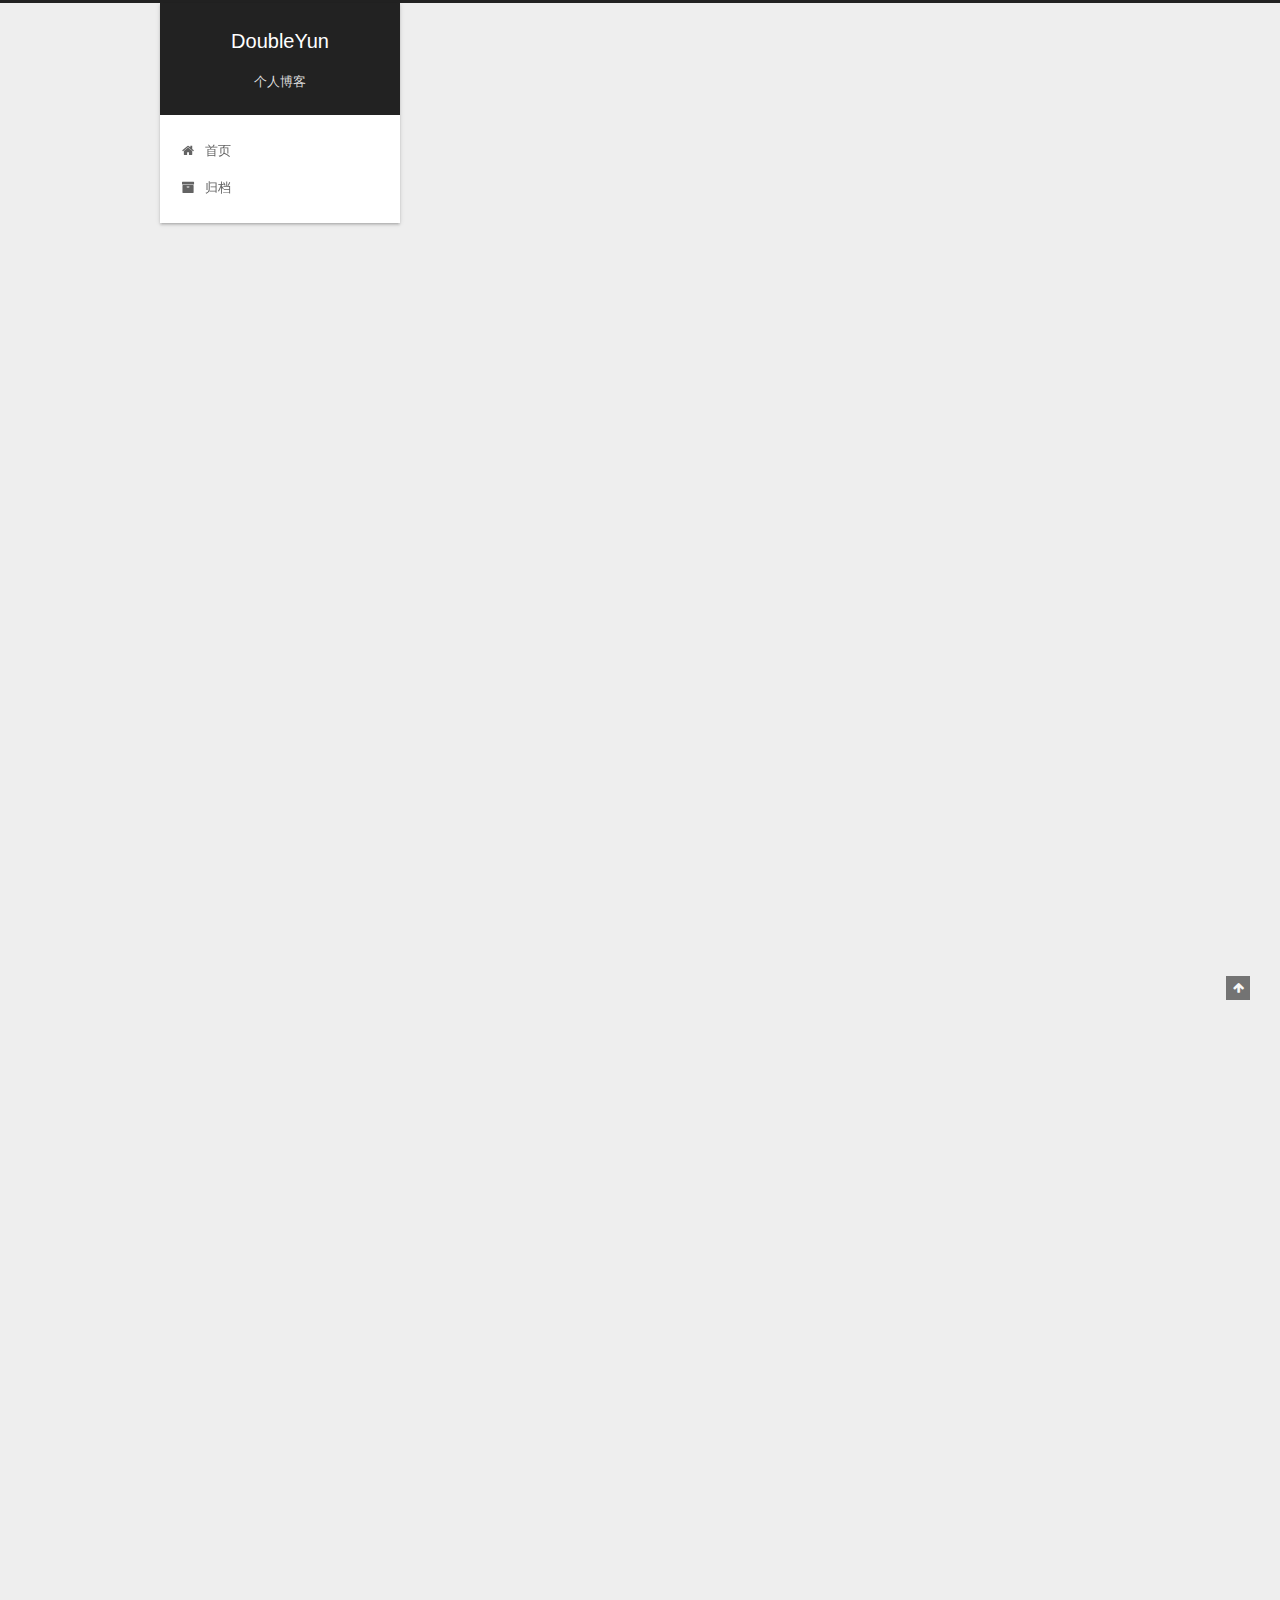
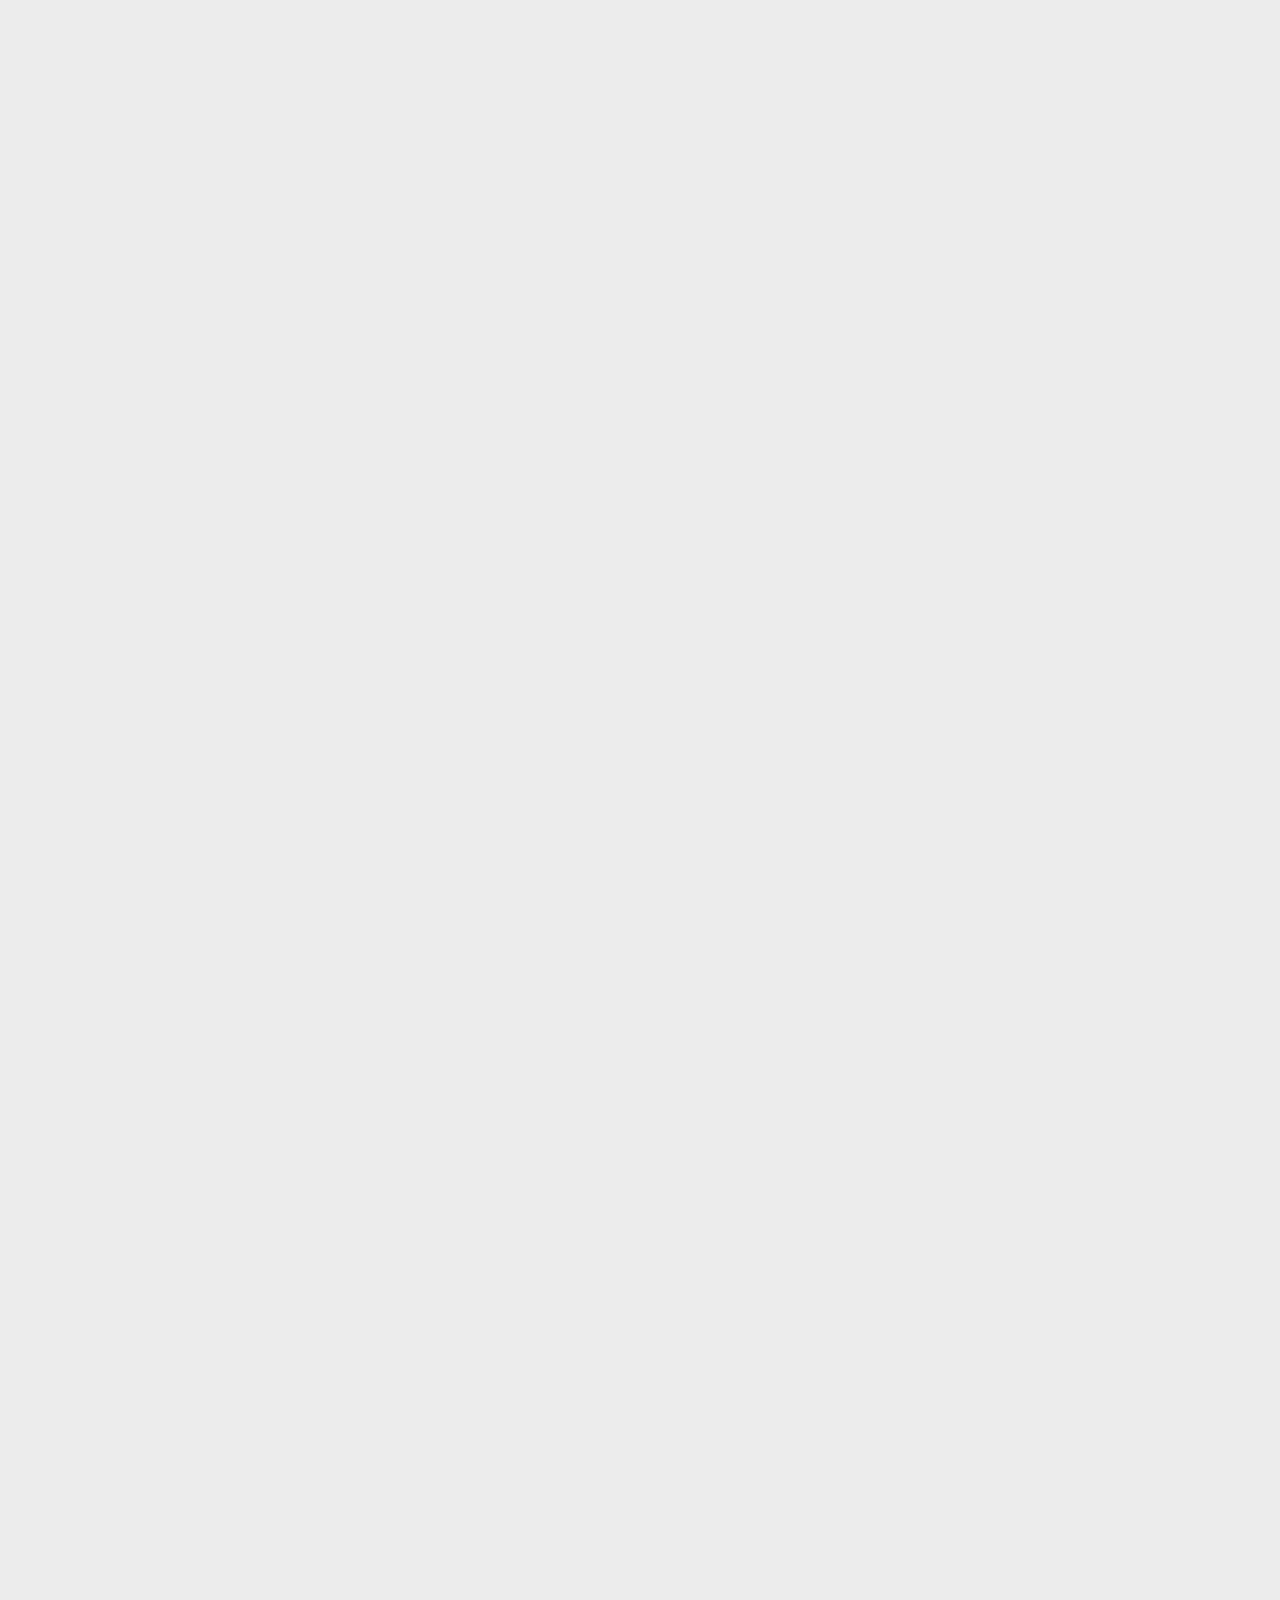
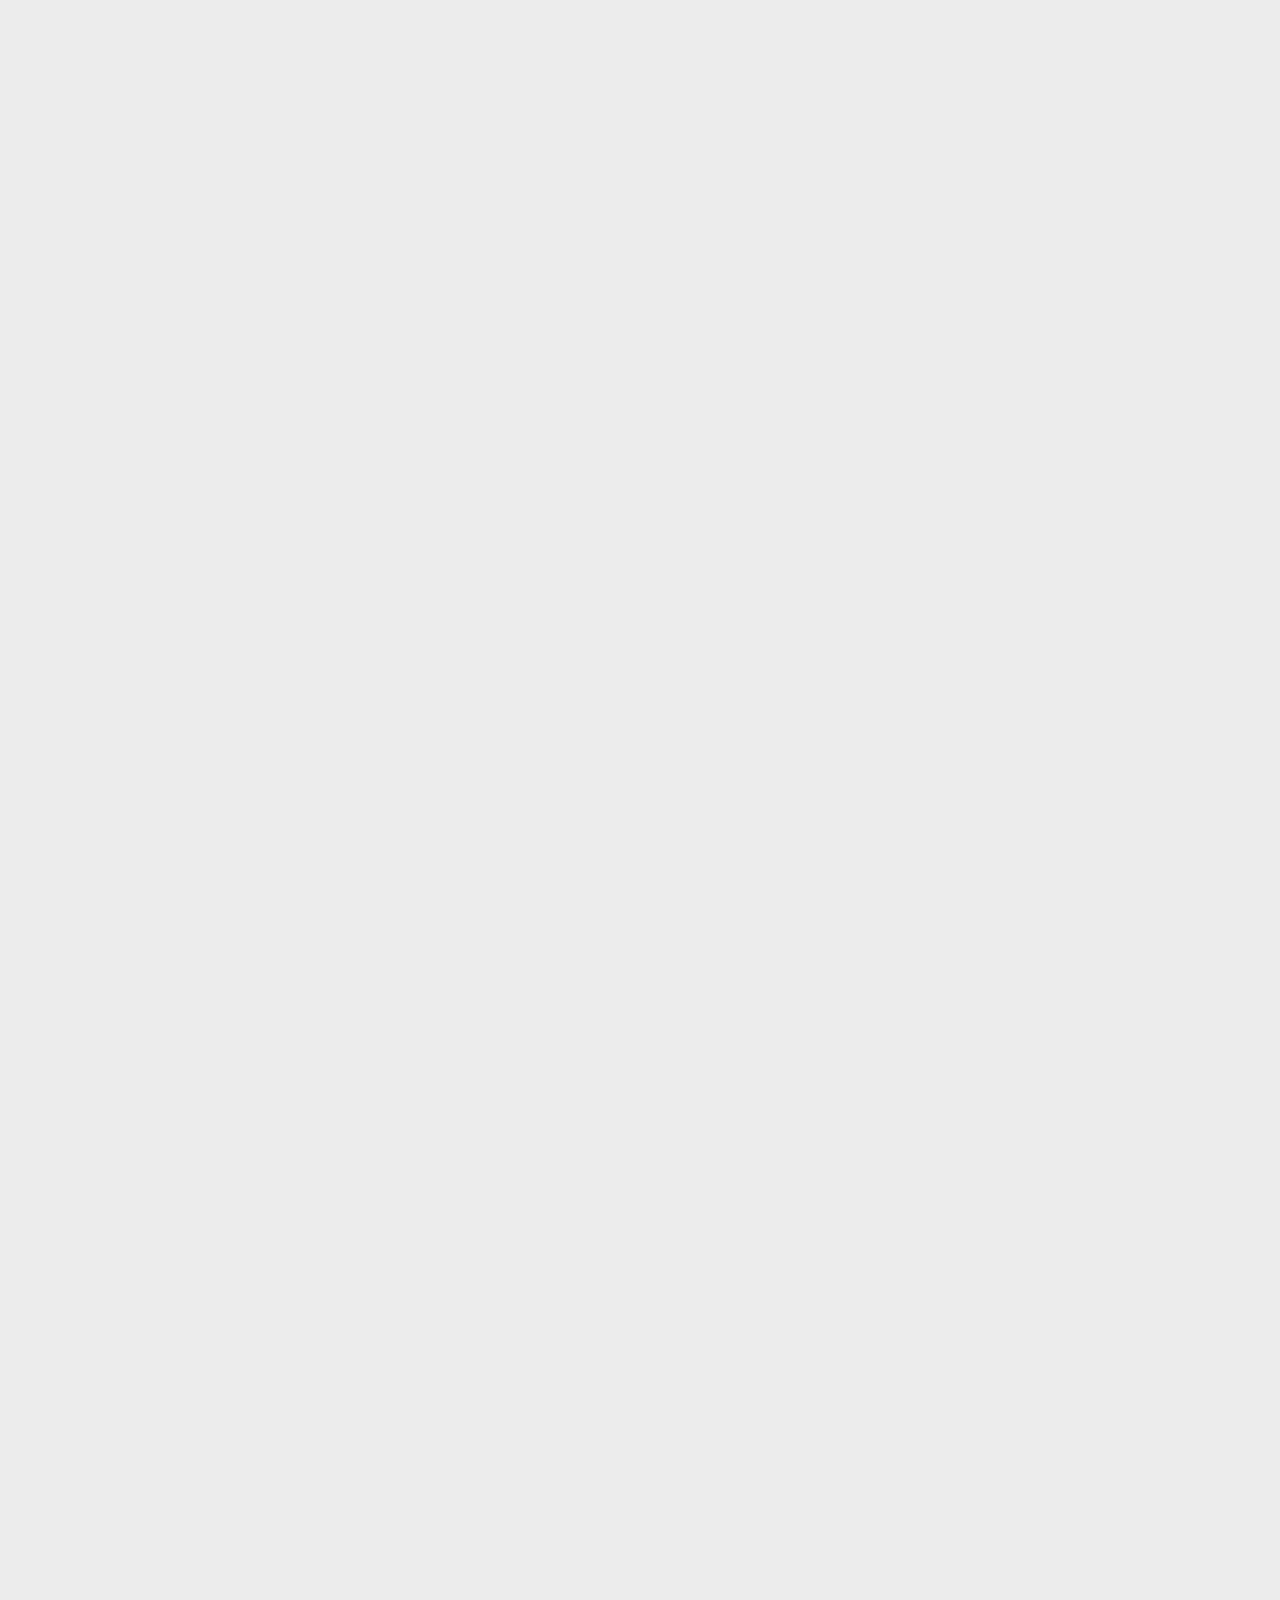
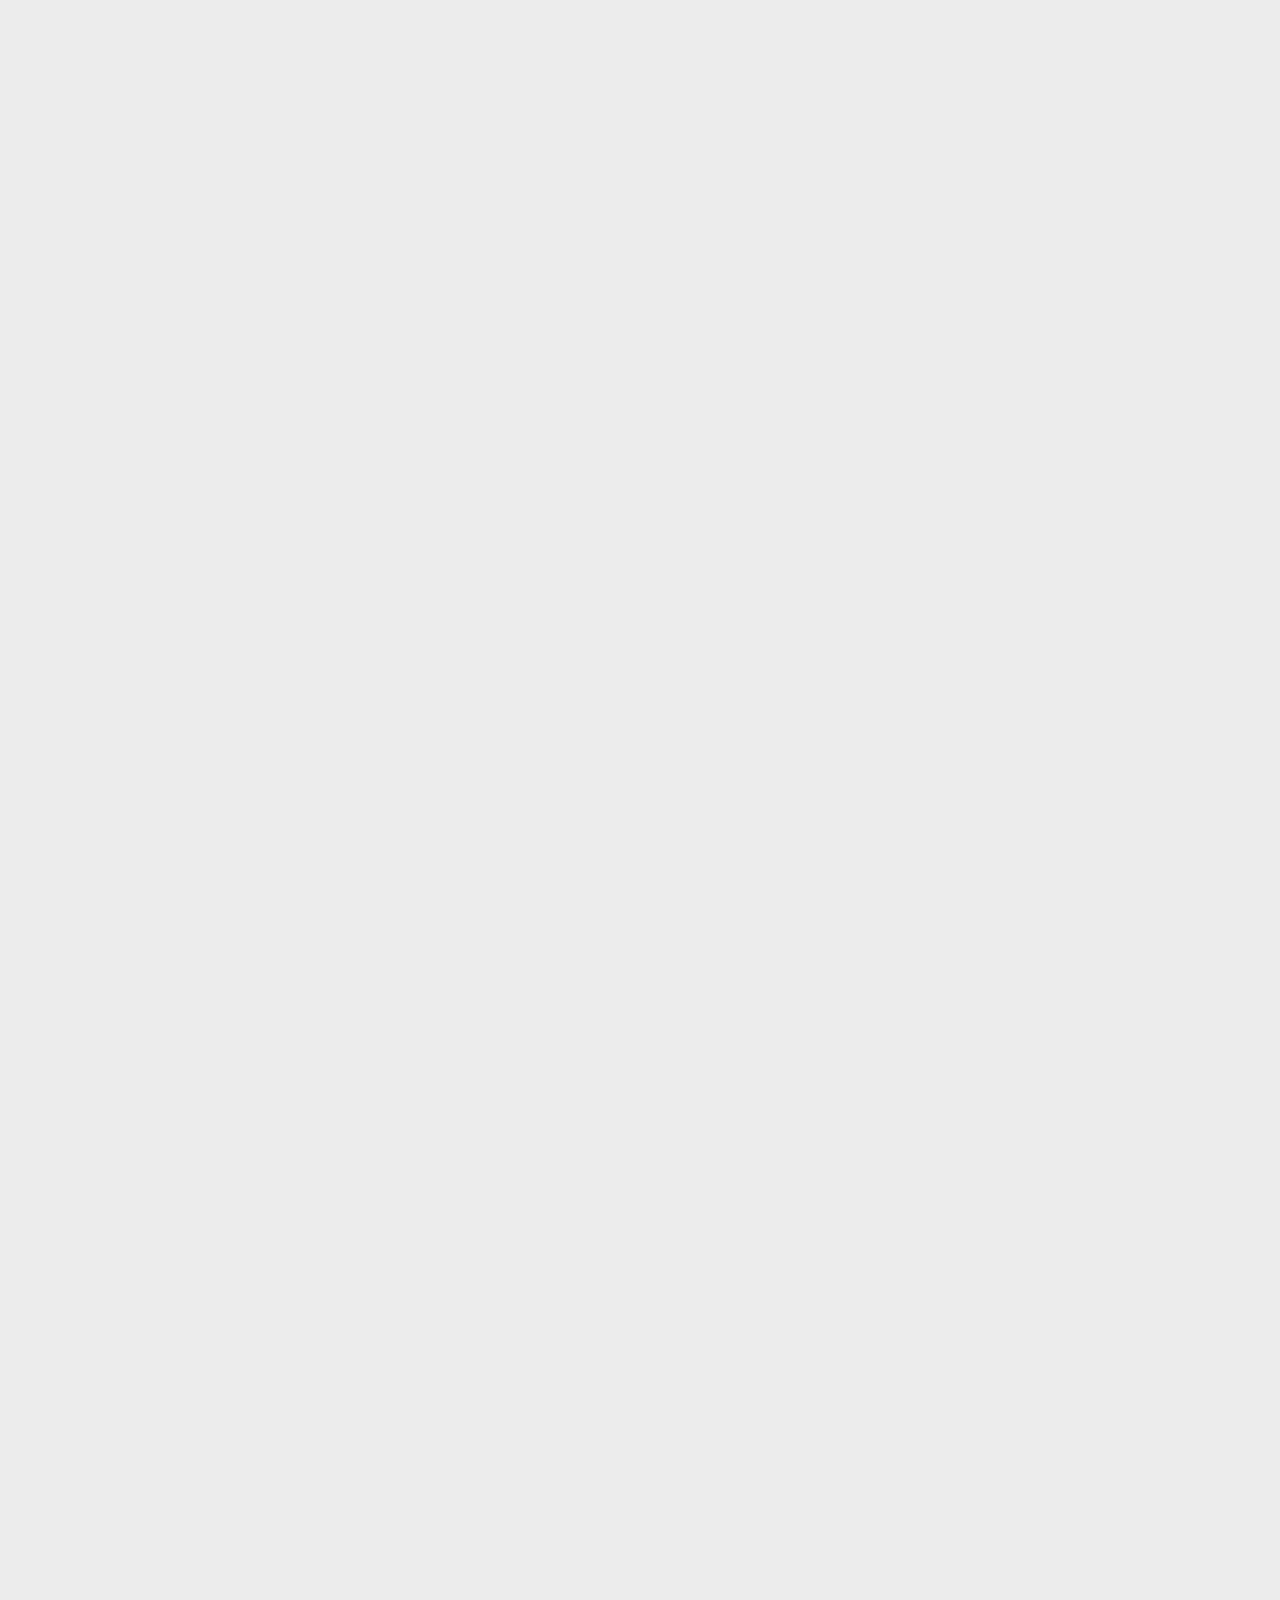
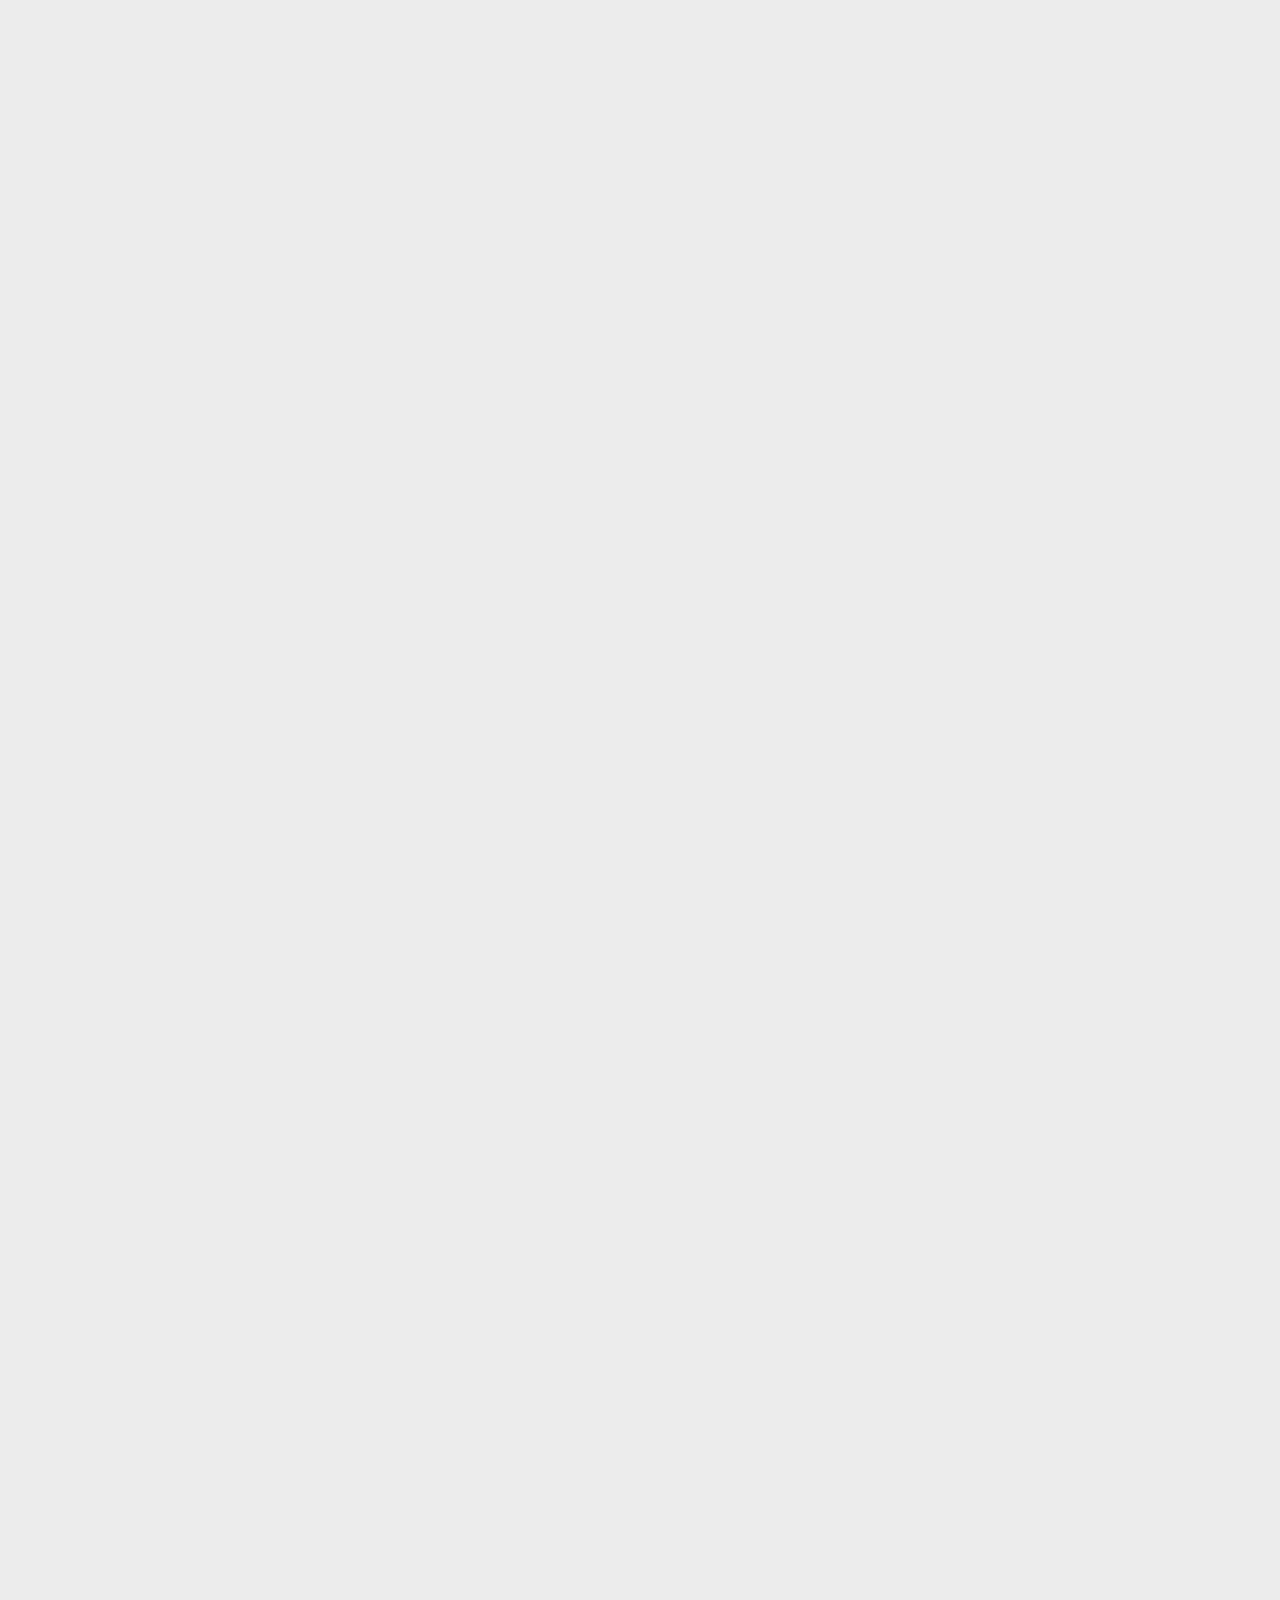
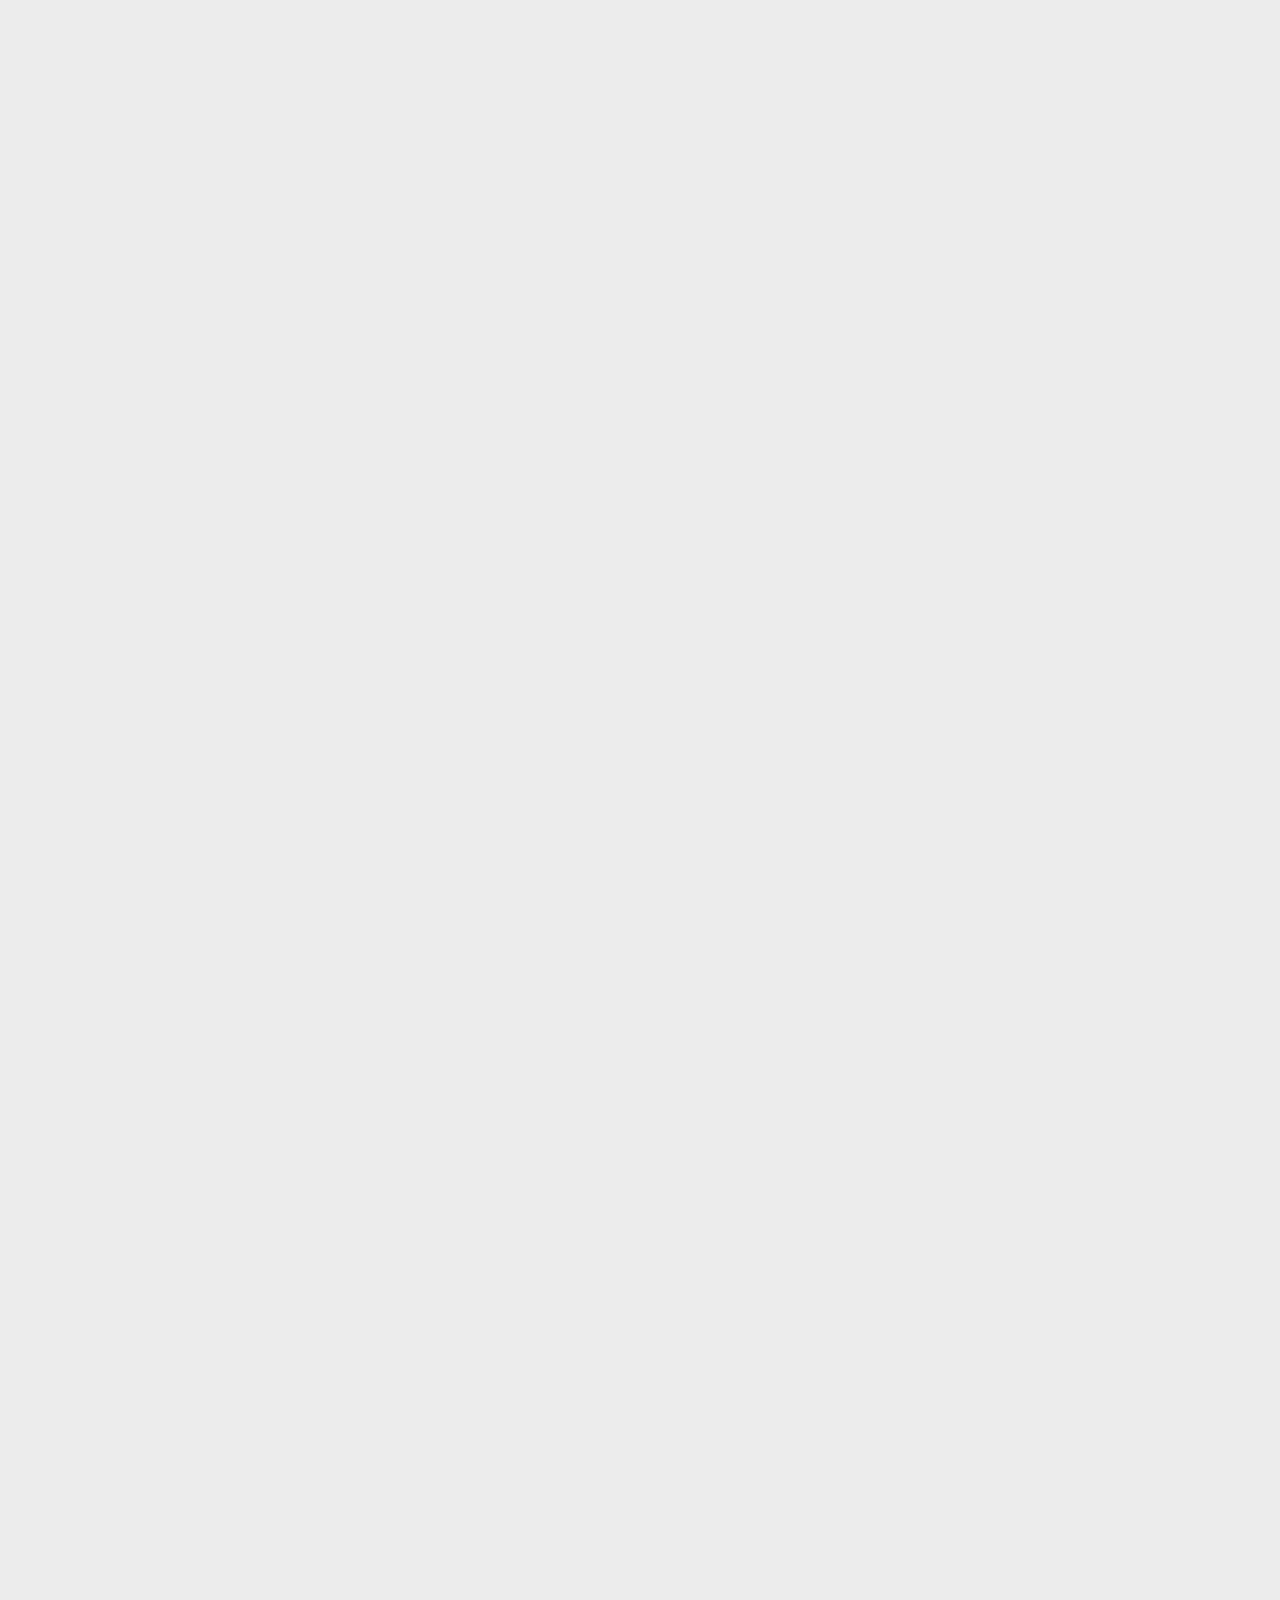
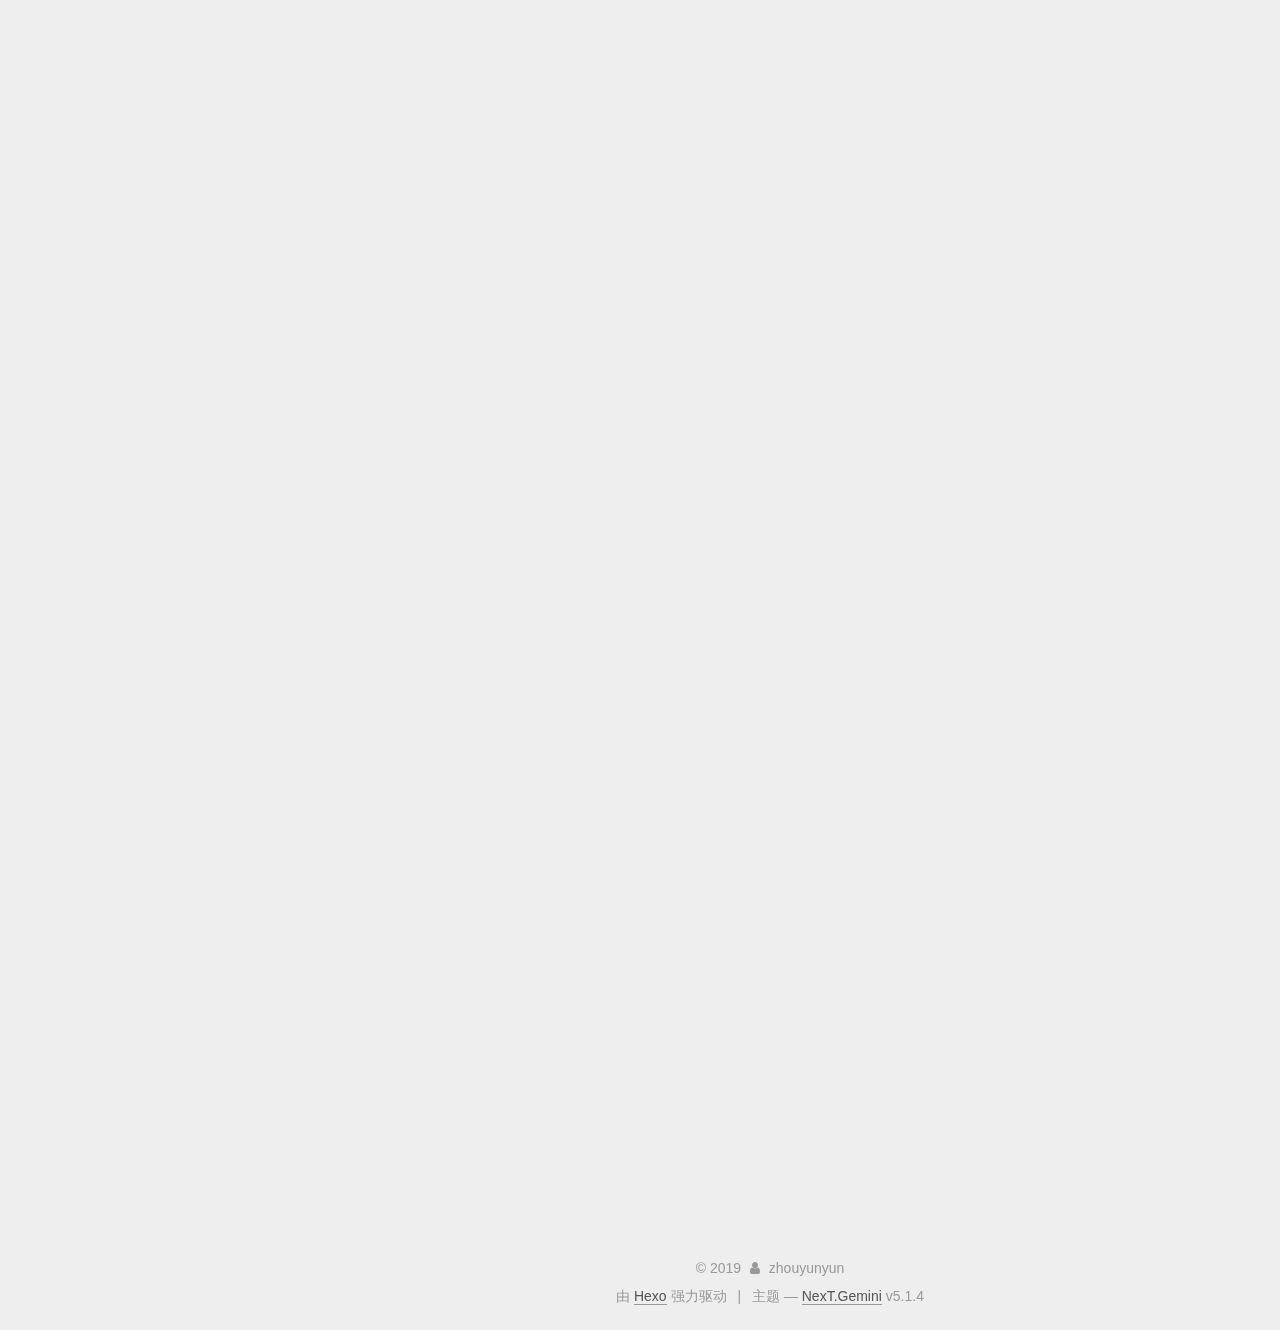
<file: 2019/01/13/JS-event loop/index.html>
<!DOCTYPE html>



  


<html class="theme-next gemini use-motion" lang="zh-Hans">
<head><meta name="generator" content="Hexo 3.8.0">
  <meta charset="UTF-8">
<meta http-equiv="X-UA-Compatible" content="IE=edge">
<meta name="viewport" content="width=device-width, initial-scale=1, maximum-scale=1">
<meta name="theme-color" content="#222">









<meta http-equiv="Cache-Control" content="no-transform">
<meta http-equiv="Cache-Control" content="no-siteapp">
















  
  
  <link href="/lib/fancybox/source/jquery.fancybox.css?v=2.1.5" rel="stylesheet" type="text/css">







<link href="/lib/font-awesome/css/font-awesome.min.css?v=4.6.2" rel="stylesheet" type="text/css">

<link href="/css/main.css?v=5.1.4" rel="stylesheet" type="text/css">


  <link rel="apple-touch-icon" sizes="180x180" href="/images/apple-touch-icon-next.png?v=5.1.4">


  <link rel="icon" type="image/png" sizes="32x32" href="/images/favicon-32x32-next.png?v=5.1.4">


  <link rel="icon" type="image/png" sizes="16x16" href="/images/favicon-16x16-next.png?v=5.1.4">


  <link rel="mask-icon" href="/images/logo.svg?v=5.1.4" color="#222">





  <meta name="keywords" content="JS,">










<meta name="description" content="1.三个问题(1) JS为什么是单线程的?JS最初被设计用在浏览器中,那么想象一下,如果浏览器中的JS是多线程的。 场景描述:那么现在有2个进程,process1 process2,由于是多进程的JS,所以他们对同一个dom,同时进行操作process1 删除了该dom,而process2 编辑了该dom,同时下达2个矛盾的命令,浏览器究竟该如何执行呢? (2) JS为什么需要异步?场景描述:如果">
<meta name="keywords" content="JS">
<meta property="og:type" content="article">
<meta property="og:title" content="JS-event loop">
<meta property="og:url" content="http://yoursite.com/2019/01/13/JS-event loop/index.html">
<meta property="og:site_name" content="DoubleYun">
<meta property="og:description" content="1.三个问题(1) JS为什么是单线程的?JS最初被设计用在浏览器中,那么想象一下,如果浏览器中的JS是多线程的。 场景描述:那么现在有2个进程,process1 process2,由于是多进程的JS,所以他们对同一个dom,同时进行操作process1 删除了该dom,而process2 编辑了该dom,同时下达2个矛盾的命令,浏览器究竟该如何执行呢? (2) JS为什么需要异步?场景描述:如果">
<meta property="og:locale" content="zh-Hans">
<meta property="og:image" content="http://yoursite.com/2019/01/13/JS-event%20loop/JS1.png">
<meta property="og:image" content="http://yoursite.com/2019/01/13/JS-event%20loop/JS2.png">
<meta property="og:image" content="http://yoursite.com/2019/01/13/JS-event%20loop/JS3.png">
<meta property="og:image" content="http://yoursite.com/2019/01/13/JS-event%20loop/JS4.png">
<meta property="og:image" content="http://yoursite.com/2019/01/13/JS-event%20loop/JS5.png">
<meta property="og:image" content="http://yoursite.com/2019/01/13/JS-event%20loop/JS6.png">
<meta property="og:image" content="http://yoursite.com/2019/01/13/JS-event%20loop/JS7.png">
<meta property="og:image" content="http://yoursite.com/2019/01/13/JS-event%20loop/JS8.png">
<meta property="og:image" content="http://yoursite.com/2019/01/13/JS-event%20loop/JS9.png">
<meta property="og:image" content="http://yoursite.com/2019/01/13/JS-event%20loop/JS10.png">
<meta property="og:image" content="http://yoursite.com/2019/01/13/JS-event%20loop/JS11.png">
<meta property="og:updated_time" content="2019-01-13T09:04:09.483Z">
<meta name="twitter:card" content="summary">
<meta name="twitter:title" content="JS-event loop">
<meta name="twitter:description" content="1.三个问题(1) JS为什么是单线程的?JS最初被设计用在浏览器中,那么想象一下,如果浏览器中的JS是多线程的。 场景描述:那么现在有2个进程,process1 process2,由于是多进程的JS,所以他们对同一个dom,同时进行操作process1 删除了该dom,而process2 编辑了该dom,同时下达2个矛盾的命令,浏览器究竟该如何执行呢? (2) JS为什么需要异步?场景描述:如果">
<meta name="twitter:image" content="http://yoursite.com/2019/01/13/JS-event%20loop/JS1.png">



<script type="text/javascript" id="hexo.configurations">
  var NexT = window.NexT || {};
  var CONFIG = {
    root: '/',
    scheme: 'Gemini',
    version: '5.1.4',
    sidebar: {"position":"left","display":"post","offset":12,"b2t":false,"scrollpercent":false,"onmobile":false},
    fancybox: true,
    tabs: true,
    motion: {"enable":true,"async":false,"transition":{"post_block":"fadeIn","post_header":"slideDownIn","post_body":"slideDownIn","coll_header":"slideLeftIn","sidebar":"slideUpIn"}},
    duoshuo: {
      userId: '0',
      author: '博主'
    },
    algolia: {
      applicationID: '',
      apiKey: '',
      indexName: '',
      hits: {"per_page":10},
      labels: {"input_placeholder":"Search for Posts","hits_empty":"We didn't find any results for the search: ${query}","hits_stats":"${hits} results found in ${time} ms"}
    }
  };
</script>



  <link rel="canonical" href="http://yoursite.com/2019/01/13/JS-event loop/">





  <title>JS-event loop | DoubleYun</title>
  








</head>

<body itemscope="" itemtype="http://schema.org/WebPage" lang="zh-Hans">

  
  
    
  

  <div class="container sidebar-position-left page-post-detail">
    <div class="headband"></div>

    <header id="header" class="header" itemscope="" itemtype="http://schema.org/WPHeader">
      <div class="header-inner"><div class="site-brand-wrapper">
  <div class="site-meta ">
    

    <div class="custom-logo-site-title">
      <a href="/" class="brand" rel="start">
        <span class="logo-line-before"><i></i></span>
        <span class="site-title">DoubleYun</span>
        <span class="logo-line-after"><i></i></span>
      </a>
    </div>
      
        <p class="site-subtitle">个人博客</p>
      
  </div>

  <div class="site-nav-toggle">
    <button>
      <span class="btn-bar"></span>
      <span class="btn-bar"></span>
      <span class="btn-bar"></span>
    </button>
  </div>
</div>

<nav class="site-nav">
  

  
    <ul id="menu" class="menu">
      
        
        <li class="menu-item menu-item-home">
          <a href="/" rel="section">
            
              <i class="menu-item-icon fa fa-fw fa-home"></i> <br>
            
            首页
          </a>
        </li>
      
        
        <li class="menu-item menu-item-archives">
          <a href="/archives/" rel="section">
            
              <i class="menu-item-icon fa fa-fw fa-archive"></i> <br>
            
            归档
          </a>
        </li>
      

      
    </ul>
  

  
</nav>



 </div>
    </header>

    <main id="main" class="main">
      <div class="main-inner">
        <div class="content-wrap">
          <div id="content" class="content">
            

  <div id="posts" class="posts-expand">
    

  

  
  
  

  <article class="post post-type-normal" itemscope="" itemtype="http://schema.org/Article">
  
  
  
  <div class="post-block">
    <link itemprop="mainEntityOfPage" href="http://yoursite.com/2019/01/13/JS-event loop/">

    <span hidden itemprop="author" itemscope="" itemtype="http://schema.org/Person">
      <meta itemprop="name" content="zhouyunyun">
      <meta itemprop="description" content="">
      <meta itemprop="image" content="/images/avatar.png">
    </span>

    <span hidden itemprop="publisher" itemscope="" itemtype="http://schema.org/Organization">
      <meta itemprop="name" content="DoubleYun">
    </span>

    
      <header class="post-header">

        
        
          <h1 class="post-title" itemprop="name headline">JS-event loop</h1>
        

        <div class="post-meta">
          <span class="post-time">
            
              <span class="post-meta-item-icon">
                <i class="fa fa-calendar-o"></i>
              </span>
              
                <span class="post-meta-item-text">发表于</span>
              
              <time title="创建于" itemprop="dateCreated datePublished" datetime="2019-01-13T14:41:09+08:00">
                2019-01-13
              </time>
            

            

            
          </span>

          

          
            
          

          
          

          

          

          

        </div>
      </header>
    

    
    
    
    <div class="post-body" itemprop="articleBody">

      
      

      
        <h1 id="1-三个问题"><a href="#1-三个问题" class="headerlink" title="1.三个问题"></a>1.三个问题</h1><h1 id="1-JS为什么是单线程的"><a href="#1-JS为什么是单线程的" class="headerlink" title="(1) JS为什么是单线程的?"></a>(1) JS为什么是单线程的?</h1><p>JS最初被设计用在浏览器中,那么想象一下,如果浏览器中的JS是多线程的。</p>
<h2 id="场景描述"><a href="#场景描述" class="headerlink" title="场景描述:"></a>场景描述:</h2><p>那么现在有2个进程,process1 process2,由于是多进程的JS,所以他们对同一个dom,同时进行操作<br>process1 删除了该dom,而process2 编辑了该dom,同时下达2个矛盾的命令,浏览器究竟该如何执行呢?</p>
<h1 id="2-JS为什么需要异步"><a href="#2-JS为什么需要异步" class="headerlink" title="(2) JS为什么需要异步?"></a>(2) JS为什么需要异步?</h1><h2 id="场景描述-1"><a href="#场景描述-1" class="headerlink" title="场景描述:"></a>场景描述:</h2><p>如果JS中不存在异步,只能自上而下执行,如果上一行解析时间很长,那么下面的代码就会被阻塞。<br>对于用户而言,阻塞就意味着”卡死”,这样就导致了很差的用户体验。</p>
<p>所以,JS中存在异步执行。</p>
<h1 id="3-JS单线程又是如何实现异步的呢"><a href="#3-JS单线程又是如何实现异步的呢" class="headerlink" title="(3) JS单线程又是如何实现异步的呢?"></a>(3) JS单线程又是如何实现异步的呢?</h1><p>既然JS是单线程的,只能在一条线程上执行,又是如何实现的异步呢?</p>
<h2 id="是通过的事件循环-event-loop-理解了event-loop机制-就理解了JS的执行机制"><a href="#是通过的事件循环-event-loop-理解了event-loop机制-就理解了JS的执行机制" class="headerlink" title="是通过的事件循环(event loop),理解了event loop机制,就理解了JS的执行机制"></a>是通过的事件循环(event loop),理解了event loop机制,就理解了JS的执行机制</h2><a id="more"></a>
<h1 id="2-JS中的event-loop-1"><a href="#2-JS中的event-loop-1" class="headerlink" title="2.JS中的event loop(1)"></a>2.JS中的event loop(1)</h1><p>例1,观察它的执行顺序</p>
<figure class="highlight plain"><table><tr><td class="gutter"><pre><span class="line">1</span><br><span class="line">2</span><br><span class="line">3</span><br><span class="line">4</span><br><span class="line">5</span><br><span class="line">6</span><br><span class="line">7</span><br></pre></td><td class="code"><pre><span class="line">console.log(1)</span><br><span class="line"></span><br><span class="line">setTimeout(function()&#123;</span><br><span class="line">    console.log(2)</span><br><span class="line">&#125;,0)</span><br><span class="line"></span><br><span class="line">console.log(3)</span><br></pre></td></tr></table></figure>
<p>运行结果是: 1 3 2</p>
<p>setTimeout里的函数并没有立即执行,而是延迟了一段时间,满足一定条件后,才去执行的,这类代码,我们叫异步代码。</p>
<p>任务分为: 同步任务和异步任务</p>
<p><strong>按照这种分类方式:JS的执行机制是:</strong></p>
<ol>
<li>首先判断JS是同步还是异步,同步就进入主进程,异步就进入异步模块(event table)</li>
<li>异步任务在event table中注册函数,异步执行完毕,被推入任务队列(event queue),并通知主线程</li>
<li>同步任务进入主线程后一直执行,直到主线程空闲时,才会去event queue中查看是否有可执行的异步任务,如果有就推入主进程中</li>
</ol>
<p>以上三步循环执行,这就是event loop</p>
<figure class="highlight plain"><table><tr><td class="gutter"><pre><span class="line">1</span><br><span class="line">2</span><br><span class="line">3</span><br><span class="line">4</span><br><span class="line">5</span><br></pre></td><td class="code"><pre><span class="line">console.log(1) 是同步任务,放入主线程里</span><br><span class="line">setTimeout() 是异步任务,被放入event table, 0秒之后被推入event queue里</span><br><span class="line">console.log(3) 是同步任务,放到主线程里</span><br><span class="line"></span><br><span class="line">当 1、3在控制条被打印后,主线程去event queue(事件队列)里查看是否有可执行的函数,执行setTimeout里的函数</span><br></pre></td></tr></table></figure>
<p>拓展1:</p>
<figure class="highlight plain"><table><tr><td class="gutter"><pre><span class="line">1</span><br><span class="line">2</span><br><span class="line">3</span><br><span class="line">4</span><br><span class="line">5</span><br><span class="line">6</span><br></pre></td><td class="code"><pre><span class="line">for (var i = 0; i &lt; 10; i++) &#123;</span><br><span class="line">	setTimeout(() =&gt; &#123;</span><br><span class="line">	  console.log(i)</span><br><span class="line">	&#125;, 1000)</span><br><span class="line">&#125;</span><br><span class="line">console.log(i)</span><br></pre></td></tr></table></figure>
<h1 id="3-JS中的event-loop-2"><a href="#3-JS中的event-loop-2" class="headerlink" title="3.JS中的event loop(2)"></a>3.JS中的event loop(2)</h1><p>例2:</p>
<figure class="highlight plain"><table><tr><td class="gutter"><pre><span class="line">1</span><br><span class="line">2</span><br><span class="line">3</span><br><span class="line">4</span><br><span class="line">5</span><br><span class="line">6</span><br><span class="line">7</span><br><span class="line">8</span><br><span class="line">9</span><br><span class="line">10</span><br><span class="line">11</span><br><span class="line">12</span><br><span class="line">13</span><br><span class="line">14</span><br></pre></td><td class="code"><pre><span class="line">setTimeout(function()&#123;</span><br><span class="line">    console.log(&apos;定时器开始啦&apos;)</span><br><span class="line">&#125;);</span><br><span class="line"></span><br><span class="line">new Promise(function(resolve)&#123;</span><br><span class="line">    console.log(&apos;马上执行for循环啦&apos;);</span><br><span class="line">    for(var i = 0; i &lt; 10000; i++)&#123;</span><br><span class="line">        i == 99 &amp;&amp; resolve();</span><br><span class="line">    &#125;</span><br><span class="line">&#125;).then(function()&#123;</span><br><span class="line">    console.log(&apos;执行then函数啦&apos;)</span><br><span class="line">&#125;);</span><br><span class="line"></span><br><span class="line">console.log(&apos;代码执行结束&apos;);</span><br></pre></td></tr></table></figure>
<p><strong>准确的划分方式是:</strong></p>
<figure class="highlight plain"><table><tr><td class="gutter"><pre><span class="line">1</span><br><span class="line">2</span><br></pre></td><td class="code"><pre><span class="line">macro-task(宏任务)：包括整体代码script，setTimeout，setInterval (script &gt; DOM(onclick,onscroll...) &gt; ajax &gt; setTimeout &gt; setInterval &gt; setImmediate（NodeJs）&gt; I/O &gt; UI rendering)</span><br><span class="line">micro-task(微任务)：Promise，process.nextTick</span><br></pre></td></tr></table></figure>
<p><img src="/2019/01/13/JS-event loop/JS1.png" alt="JS1"><br>​<br><strong>按照这种分类方式:JS的执行机制是</strong></p>
<ol>
<li>执行一个宏任务,过程中如果遇到微任务,就将其放到微任务的【事件队列】里</li>
<li>当前宏任务执行完成后,会查看微任务的【事件队列】,并将里面全部的微任务依次执行完</li>
</ol>
<p>尝试按照刚学的执行机制,去分析例2:</p>
<figure class="highlight plain"><table><tr><td class="gutter"><pre><span class="line">1</span><br><span class="line">2</span><br><span class="line">3</span><br><span class="line">4</span><br><span class="line">5</span><br><span class="line">6</span><br><span class="line">7</span><br><span class="line">8</span><br><span class="line">9</span><br><span class="line">10</span><br><span class="line">11</span><br></pre></td><td class="code"><pre><span class="line">首先执行script下的宏任务,遇到setTimeout,将其放到【宏任务的队列】里</span><br><span class="line"></span><br><span class="line">遇到 new Promise直接执行,打印&quot;马上执行for循环啦&quot;</span><br><span class="line"></span><br><span class="line">遇到then方法,是微任务,将其放到【微任务的队列】里</span><br><span class="line"></span><br><span class="line">打印 &quot;代码执行结束&quot;</span><br><span class="line"></span><br><span class="line">本轮宏任务执行完毕,查看本轮的微任务,发现有一个then方法里的函数, 打印&quot;执行then函数啦&quot;</span><br><span class="line"></span><br><span class="line">到此,本轮的event loop 全部完成。</span><br></pre></td></tr></table></figure>
<p>​<br>​    下一轮的循环里,先执行一个宏任务,发现【宏任务的队列】里有一个 setTimeout里的函数,执行打印”定时器开始啦”</p>
<p>所以最后的执行顺序是【马上执行for循环啦 — 代码执行结束 — 执行then函数啦 — 定时器开始啦】</p>
<h1 id="4-谈谈setTimeout"><a href="#4-谈谈setTimeout" class="headerlink" title="4. 谈谈setTimeout"></a>4. 谈谈setTimeout</h1><p>这段setTimeout代码什么意思? 我们一般说: 3秒后,会执行setTimeout里的那个函数</p>
<figure class="highlight plain"><table><tr><td class="gutter"><pre><span class="line">1</span><br><span class="line">2</span><br><span class="line">3</span><br></pre></td><td class="code"><pre><span class="line">setTimeout(function()&#123;</span><br><span class="line">   console.log(&apos;执行了&apos;)</span><br><span class="line">&#125;,3000)</span><br></pre></td></tr></table></figure>
<p>但是这种说并不严谨,准确的解释是: 3秒后,setTimeout里的函数被会推入event queue,而event queue(事件队列)里的任务,只有在主线程空闲时才会执行。</p>
<p><strong>所以只有满足 (1)3秒后 (2)主线程空闲,同时满足时,才会3秒后执行该函数</strong></p>
<p>如果主线程执行内容很多,执行时间超过3秒,比如执行了10秒,那么这个函数只能10秒后执行了</p>
<p><strong>拓展2:</strong></p>
<figure class="highlight plain"><table><tr><td class="gutter"><pre><span class="line">1</span><br><span class="line">2</span><br><span class="line">3</span><br><span class="line">4</span><br><span class="line">5</span><br><span class="line">6</span><br><span class="line">7</span><br><span class="line">8</span><br><span class="line">9</span><br><span class="line">10</span><br><span class="line">11</span><br><span class="line">12</span><br><span class="line">13</span><br><span class="line">14</span><br><span class="line">15</span><br><span class="line">16</span><br><span class="line">17</span><br><span class="line">18</span><br><span class="line">19</span><br><span class="line">20</span><br><span class="line">21</span><br><span class="line">22</span><br><span class="line">23</span><br><span class="line">24</span><br><span class="line">25</span><br><span class="line">26</span><br></pre></td><td class="code"><pre><span class="line">async function async1() &#123;</span><br><span class="line">    console.log(&quot;async1 start&quot;);</span><br><span class="line">    await async2();</span><br><span class="line">    console.log(&quot;async1 end&quot;);</span><br><span class="line">&#125;</span><br><span class="line"></span><br><span class="line">async function async2() &#123;</span><br><span class="line">    console.log(&quot;async2&quot;);</span><br><span class="line">&#125;</span><br><span class="line"></span><br><span class="line">console.log(&quot;script start&quot;);</span><br><span class="line"></span><br><span class="line">setTimeout(function() &#123;</span><br><span class="line">    console.log(&quot;setTimeout&quot;);</span><br><span class="line">&#125;, 0);</span><br><span class="line"></span><br><span class="line">async1();</span><br><span class="line"></span><br><span class="line">new Promise(function(resolve) &#123;</span><br><span class="line">    console.log(&quot;promise1&quot;);</span><br><span class="line">    resolve();</span><br><span class="line">&#125;).then(function() &#123;</span><br><span class="line">    console.log(&quot;promise2&quot;);</span><br><span class="line">&#125;);</span><br><span class="line"></span><br><span class="line">console.log(&quot;script end&quot;);</span><br></pre></td></tr></table></figure>
<h1 id="第1部分：对于async-await的理解"><a href="#第1部分：对于async-await的理解" class="headerlink" title="第1部分：对于async await的理解"></a>第1部分：对于async await的理解</h1><ul>
<li>async 做一件什么事情？</li>
<li>await 在等什么？</li>
<li>await 等到之后，做了一件什么事情？</li>
</ul>
<h2 id="async-做一件什么事情？"><a href="#async-做一件什么事情？" class="headerlink" title="async 做一件什么事情？"></a>async 做一件什么事情？</h2><h2 id="带-async-关键字的函数，它使得你的函数的返回值必定是-promise-对象"><a href="#带-async-关键字的函数，它使得你的函数的返回值必定是-promise-对象" class="headerlink" title="带 async 关键字的函数，它使得你的函数的返回值必定是 promise 对象"></a>带 async 关键字的函数，它使得你的函数的返回值必定是 promise 对象</h2><ul>
<li>如果async关键字函数返回的不是promise，会自动用Promise.resolve()包装</li>
<li>如果async关键字函数显式地返回promise，那就以返回的promise为准</li>
</ul>
<p>这是一个简单的例子，可以看到 async 关键字函数和普通函数的返回值的区别</p>
<figure class="highlight plain"><table><tr><td class="gutter"><pre><span class="line">1</span><br><span class="line">2</span><br><span class="line">3</span><br><span class="line">4</span><br><span class="line">5</span><br><span class="line">6</span><br><span class="line">7</span><br><span class="line">8</span><br><span class="line">9</span><br><span class="line">10</span><br><span class="line">11</span><br><span class="line">12</span><br><span class="line">13</span><br></pre></td><td class="code"><pre><span class="line">async function fn1()&#123;</span><br><span class="line">	return 123</span><br><span class="line">&#125;</span><br><span class="line"></span><br><span class="line">function fn2()&#123;</span><br><span class="line">    return 123</span><br><span class="line">&#125;</span><br><span class="line"></span><br><span class="line">console.log(fn1())</span><br><span class="line">console.log(fn2())</span><br><span class="line"></span><br><span class="line">Promise &#123;&lt;resolved&gt;: 123&#125;</span><br><span class="line">123</span><br></pre></td></tr></table></figure>
<p>async 函数,就是把return值包装了一下，其他就跟普通函数一样。</p>
<ul>
<li>在语义上要理解，async表示函数内部有异步操作</li>
<li>另外注意，一般 await 关键字要在 async 关键字函数的内部，await 写在外面会报错。</li>
</ul>
<h2 id="await-在等什么？"><a href="#await-在等什么？" class="headerlink" title="await 在等什么？"></a>await 在等什么？</h2><h2 id="await-等的是右侧「表达式」的结果"><a href="#await-等的是右侧「表达式」的结果" class="headerlink" title="await 等的是右侧「表达式」的结果"></a>await 等的是右侧「表达式」的结果</h2><ul>
<li>右侧如果是函数，那么函数的return值就是「表达式的结果」</li>
<li>右侧如果是一个 ‘hello’ 或者什么值，那表达式的结果就是 ‘hello’</li>
</ul>
<p>例子-思考打印顺序:</p>
<figure class="highlight plain"><table><tr><td class="gutter"><pre><span class="line">1</span><br><span class="line">2</span><br><span class="line">3</span><br><span class="line">4</span><br><span class="line">5</span><br><span class="line">6</span><br><span class="line">7</span><br><span class="line">8</span><br><span class="line">9</span><br><span class="line">10</span><br></pre></td><td class="code"><pre><span class="line">async function async1() &#123;</span><br><span class="line">	console.log( &apos;async1 start&apos; )</span><br><span class="line">	await async2()</span><br><span class="line">	console.log( &apos;async1 end&apos; )</span><br><span class="line">&#125;</span><br><span class="line">async function async2() &#123;</span><br><span class="line">    console.log( &apos;async2&apos; )</span><br><span class="line">&#125;</span><br><span class="line">async1()</span><br><span class="line">console.log( &apos;script start&apos; )</span><br></pre></td></tr></table></figure>
<h2 id="await-等到之后，做了一件什么事情？"><a href="#await-等到之后，做了一件什么事情？" class="headerlink" title="await 等到之后，做了一件什么事情？"></a>await 等到之后，做了一件什么事情？</h2><p>那么右侧表达式的结果，就是await要等的东西。</p>
<p>等到之后，对于await来说，分2个情况</p>
<ul>
<li>不是promise对象</li>
<li>是promise对象</li>
<li><strong>如果不是 promise , await 会暂停async后面的代码，先执行async外面的同步代码，同步代码执行完，再回到async内部，把这个非promise的东西，作为 await表达式的结果</strong></li>
<li><strong>如果它等到的是一个 promise 对象，await 也会暂停async后面的代码，先执行async外面的同步代码，同步代码执行完，当 Promise 对象 fulfilled，然后把 resolve 的参数作为 await 表达式的运算结果。</strong></li>
</ul>
<h1 id="第2部分：画图一步步看清宏任务、微任务的执行过程"><a href="#第2部分：画图一步步看清宏任务、微任务的执行过程" class="headerlink" title="第2部分：画图一步步看清宏任务、微任务的执行过程"></a>第2部分：画图一步步看清宏任务、微任务的执行过程</h1><p>「宏任务」、「微任务」队列</p>
<p><img src="/2019/01/13/JS-event loop/JS2.png" alt="JS2"></p>
<p>一段代码执行时，会先执行宏任务中的同步代码，</p>
<ul>
<li>如果执行中遇到setTimeout之类宏任务，那么就把这个setTimeout内部的函数推入<strong>「宏任务的队列」</strong>中，下一轮宏任务执行时调用。</li>
<li>如果执行中遇到promise.then()之类的微任务，就会推入到<strong>「当前宏任务的微任务队列」</strong>中，在本轮宏任务的同步代码执行都完成后，依次执行所有的微任务1、2、3</li>
</ul>
<p><strong>1.直接打印同步代码 console.log(‘script start’)</strong></p>
<p><img src="/2019/01/13/JS-event loop/JS3.png" alt="JS3"></p>
<p><strong>2.将setTimeout放入宏任务队列</strong></p>
<p><img src="/2019/01/13/JS-event loop/JS4.png" alt="JS4"></p>
<p><strong>3.调用async1，打印 同步代码 console.log( ‘async1 start’ )</strong></p>
<p><img src="/2019/01/13/JS-event loop/JS5.png" alt="JS5"></p>
<p><strong>4.分析一下 await async2()</strong></p>
<p>前文提过await，1.它先计算出右侧的结果，2.然后看到await后，中断async函数</p>
<ul>
<li><strong>先得到await右侧表达式的结果。执行async2()，打印同步代码console.log(‘async2’), 并且return Promise.resolve(undefined)</strong></li>
<li><strong>await后，中断async函数，先执行async外的同步代码</strong></li>
</ul>
<p>目前就直接打印 console.log(‘async2’)</p>
<p><img src="/2019/01/13/JS-event loop/JS6.png" alt="JS6"></p>
<p><strong>5.被阻塞后，要执行async之外的代码</strong></p>
<p>执行new Promise()，Promise构造函数是直接调用的同步代码，所以 console.log( ‘promise1’ )</p>
<p><img src="/2019/01/13/JS-event loop/JS7.png" alt="JS7"></p>
<p><strong>6.代码运行到promise.then()</strong></p>
<p>代码运行到promise.then()，发现这个是微任务，所以暂时不打印，只是推入当前宏任务的微任务队列中。</p>
<p><strong>注意：这里只是把promise2推入微任务队列，并没有执行。微任务会在当前宏任务的同步代码执行完毕，才会依次执行</strong></p>
<p><img src="/2019/01/13/JS-event loop/JS8.png" alt="JS8"></p>
<p><strong>7.打印同步代码 console.log(‘script end’)</strong></p>
<p>执行完这个同步代码后，「async外的代码」终于走了一遍</p>
<p>下面该回到 await 表达式那里，执行await Promise.resolve(undefined)了</p>
<p><img src="/2019/01/13/JS-event loop/JS9.png" alt="JS9"></p>
<p><strong>8.回到async内部，执行await Promise.resolve(undefined)</strong></p>
<p><strong>如果一个 Promise 被传递给一个 await 操作符，await 将等待 Promise 正常处理完成并返回其处理结果。</strong></p>
<p>在我们这个例子中，就是Promise.resolve(undefined)正常处理完成，并返回其处理结果。那么await async2()就算是执行结束了。</p>
<p>目前这个promise的状态是fulfilled，等其处理结果返回就可以执行await下面的代码了。</p>
<p>那何时能拿到处理结果呢？</p>
<p>回忆平时我们用promise，调用resolve后，何时能拿到处理结果？是不是需要在then的第一个参数里，才能拿到结果。</p>
<p>（调用resolve时，会把then的参数推入微任务队列，等主线程空闲时，再调用它）</p>
<p>所以这里的 await Promise.resolve() 就类似于</p>
<figure class="highlight plain"><table><tr><td class="gutter"><pre><span class="line">1</span><br><span class="line">2</span><br><span class="line">3</span><br></pre></td><td class="code"><pre><span class="line">Promise.resolve(undefined).then((undefined) =&gt; &#123;</span><br><span class="line"></span><br><span class="line">&#125;)</span><br></pre></td></tr></table></figure>
<p>把then的第一个回调参数 (undefined) =&gt; {} 推入微任务队列。</p>
<p>await async2()执行结束，才能继续执行后面的代码</p>
<p>如图</p>
<p><img src="/2019/01/13/JS-event loop/JS10.png" alt="JS10"></p>
<p>此时当前宏任务1都执行完了，要处理微任务队列里的代码。</p>
<p>微任务队列，先进选出的原则，</p>
<ul>
<li>执行微任务1，打印promise2</li>
<li>执行微任务2，没什么内容.</li>
</ul>
<p>但是微任务2执行后，await async2()语句结束，后面的代码不再被阻塞，所以打印</p>
<p>console.log(‘async1 end’)</p>
<p><strong>9.宏任务1执行完成后,执行宏任务2</strong></p>
<p>宏任务2的执行比较简单，就是打印</p>
<p>console.log(‘setTimeout’)</p>
<p><strong>谷歌浏览器上的测试结果</strong></p>
<p><img src="/2019/01/13/JS-event loop/JS11.png" alt="JS11"></p>
<figure class="highlight plain"><table><tr><td class="gutter"><pre><span class="line">1</span><br><span class="line">2</span><br><span class="line">3</span><br><span class="line">4</span><br><span class="line">5</span><br><span class="line">6</span><br><span class="line">7</span><br><span class="line">8</span><br><span class="line">9</span><br><span class="line">10</span><br><span class="line">11</span><br><span class="line">12</span><br><span class="line">13</span><br><span class="line">14</span><br><span class="line">15</span><br><span class="line">16</span><br><span class="line">17</span><br><span class="line">18</span><br><span class="line">19</span><br><span class="line">20</span><br><span class="line">21</span><br><span class="line">22</span><br><span class="line">23</span><br><span class="line">24</span><br><span class="line">25</span><br><span class="line">26</span><br></pre></td><td class="code"><pre><span class="line">async function async1() &#123;</span><br><span class="line">    2.console.log(&quot;async1 start&quot;);</span><br><span class="line">    await async2();</span><br><span class="line">    7.console.log(&quot;async1 end&quot;);</span><br><span class="line">&#125;</span><br><span class="line"></span><br><span class="line">async function async2() &#123;</span><br><span class="line">    3.console.log(&quot;async2&quot;);</span><br><span class="line">&#125;</span><br><span class="line"></span><br><span class="line">1.console.log(&quot;script start&quot;);</span><br><span class="line"></span><br><span class="line">setTimeout(function() &#123;</span><br><span class="line">    8.console.log(&quot;setTimeout&quot;);</span><br><span class="line">&#125;, 0);</span><br><span class="line"></span><br><span class="line">async1();</span><br><span class="line"></span><br><span class="line">new Promise(function(resolve) &#123;</span><br><span class="line">    4.console.log(&quot;promise1&quot;);</span><br><span class="line">    resolve();</span><br><span class="line">&#125;).then(function() &#123;</span><br><span class="line">    6.console.log(&quot;promise2&quot;);</span><br><span class="line">&#125;);</span><br><span class="line"></span><br><span class="line">5.console.log(&quot;script end&quot;);</span><br></pre></td></tr></table></figure>
      
    </div>
    
    
    

    

    

    

    <footer class="post-footer">
      
        <div class="post-tags">
          
            <a href="/tags/JS/" rel="tag"># JS</a>
          
        </div>
      

      
      
      

      
        <div class="post-nav">
          <div class="post-nav-next post-nav-item">
            
          </div>

          <span class="post-nav-divider"></span>

          <div class="post-nav-prev post-nav-item">
            
              <a href="/2019/01/13/Python爬虫入门/" rel="prev" title="Python爬虫入门">
                Python爬虫入门 <i class="fa fa-chevron-right"></i>
              </a>
            
          </div>
        </div>
      

      
      
    </footer>
  </div>
  
  
  
  </article>



    <div class="post-spread">
      
    </div>
  </div>


          </div>
          


          

  



        </div>
        
          
  
  <div class="sidebar-toggle">
    <div class="sidebar-toggle-line-wrap">
      <span class="sidebar-toggle-line sidebar-toggle-line-first"></span>
      <span class="sidebar-toggle-line sidebar-toggle-line-middle"></span>
      <span class="sidebar-toggle-line sidebar-toggle-line-last"></span>
    </div>
  </div>

  <aside id="sidebar" class="sidebar">
    
    <div class="sidebar-inner">

      

      
        <ul class="sidebar-nav motion-element">
          <li class="sidebar-nav-toc sidebar-nav-active" data-target="post-toc-wrap">
            文章目录
          </li>
          <li class="sidebar-nav-overview" data-target="site-overview-wrap">
            站点概览
          </li>
        </ul>
      

      <section class="site-overview-wrap sidebar-panel">
        <div class="site-overview">
          <div class="site-author motion-element" itemprop="author" itemscope="" itemtype="http://schema.org/Person">
            
              <img class="site-author-image" itemprop="image" src="/images/avatar.png" alt="zhouyunyun">
            
              <p class="site-author-name" itemprop="name">zhouyunyun</p>
              <p class="site-description motion-element" itemprop="description"></p>
          </div>

          <nav class="site-state motion-element">

            
              <div class="site-state-item site-state-posts">
              
                <a href="/archives/">
              
                  <span class="site-state-item-count">4</span>
                  <span class="site-state-item-name">日志</span>
                </a>
              </div>
            

            

            
              
              
              <div class="site-state-item site-state-tags">
                
                  <span class="site-state-item-count">3</span>
                  <span class="site-state-item-name">标签</span>
                
              </div>
            

          </nav>

          

          
            <div class="links-of-author motion-element">
                
                  <span class="links-of-author-item">
                    <a href="https://github.com/DoubleYun" target="_blank" title="GitHub">
                      
                        <i class="fa fa-fw fa-github"></i>GitHub</a>
                  </span>
                
                  <span class="links-of-author-item">
                    <a href="https://www.zhihu.com/people/jiang-xian-sheng-76-30/activities" target="_blank" title="ZhiHu">
                      
                        <i class="fa fa-fw fa-skype"></i>ZhiHu</a>
                  </span>
                
            </div>
          

          
          

          
          

          

        </div>
      </section>

      
      <!--noindex-->
        <section class="post-toc-wrap motion-element sidebar-panel sidebar-panel-active">
          <div class="post-toc">

            
              
            

            
              <div class="post-toc-content"><ol class="nav"><li class="nav-item nav-level-1"><a class="nav-link" href="#1-三个问题"><span class="nav-number">1.</span> <span class="nav-text">1.三个问题</span></a></li><li class="nav-item nav-level-1"><a class="nav-link" href="#1-JS为什么是单线程的"><span class="nav-number">2.</span> <span class="nav-text">(1) JS为什么是单线程的?</span></a><ol class="nav-child"><li class="nav-item nav-level-2"><a class="nav-link" href="#场景描述"><span class="nav-number">2.1.</span> <span class="nav-text">场景描述:</span></a></li></ol></li><li class="nav-item nav-level-1"><a class="nav-link" href="#2-JS为什么需要异步"><span class="nav-number">3.</span> <span class="nav-text">(2) JS为什么需要异步?</span></a><ol class="nav-child"><li class="nav-item nav-level-2"><a class="nav-link" href="#场景描述-1"><span class="nav-number">3.1.</span> <span class="nav-text">场景描述:</span></a></li></ol></li><li class="nav-item nav-level-1"><a class="nav-link" href="#3-JS单线程又是如何实现异步的呢"><span class="nav-number">4.</span> <span class="nav-text">(3) JS单线程又是如何实现异步的呢?</span></a><ol class="nav-child"><li class="nav-item nav-level-2"><a class="nav-link" href="#是通过的事件循环-event-loop-理解了event-loop机制-就理解了JS的执行机制"><span class="nav-number">4.1.</span> <span class="nav-text">是通过的事件循环(event loop),理解了event loop机制,就理解了JS的执行机制</span></a></li></ol></li><li class="nav-item nav-level-1"><a class="nav-link" href="#2-JS中的event-loop-1"><span class="nav-number">5.</span> <span class="nav-text">2.JS中的event loop(1)</span></a></li><li class="nav-item nav-level-1"><a class="nav-link" href="#3-JS中的event-loop-2"><span class="nav-number">6.</span> <span class="nav-text">3.JS中的event loop(2)</span></a></li><li class="nav-item nav-level-1"><a class="nav-link" href="#4-谈谈setTimeout"><span class="nav-number">7.</span> <span class="nav-text">4. 谈谈setTimeout</span></a></li><li class="nav-item nav-level-1"><a class="nav-link" href="#第1部分：对于async-await的理解"><span class="nav-number">8.</span> <span class="nav-text">第1部分：对于async await的理解</span></a><ol class="nav-child"><li class="nav-item nav-level-2"><a class="nav-link" href="#async-做一件什么事情？"><span class="nav-number">8.1.</span> <span class="nav-text">async 做一件什么事情？</span></a></li><li class="nav-item nav-level-2"><a class="nav-link" href="#带-async-关键字的函数，它使得你的函数的返回值必定是-promise-对象"><span class="nav-number">8.2.</span> <span class="nav-text">带 async 关键字的函数，它使得你的函数的返回值必定是 promise 对象</span></a></li><li class="nav-item nav-level-2"><a class="nav-link" href="#await-在等什么？"><span class="nav-number">8.3.</span> <span class="nav-text">await 在等什么？</span></a></li><li class="nav-item nav-level-2"><a class="nav-link" href="#await-等的是右侧「表达式」的结果"><span class="nav-number">8.4.</span> <span class="nav-text">await 等的是右侧「表达式」的结果</span></a></li><li class="nav-item nav-level-2"><a class="nav-link" href="#await-等到之后，做了一件什么事情？"><span class="nav-number">8.5.</span> <span class="nav-text">await 等到之后，做了一件什么事情？</span></a></li></ol></li><li class="nav-item nav-level-1"><a class="nav-link" href="#第2部分：画图一步步看清宏任务、微任务的执行过程"><span class="nav-number">9.</span> <span class="nav-text">第2部分：画图一步步看清宏任务、微任务的执行过程</span></a></li></ol></div>
            

          </div>
        </section>
      <!--/noindex-->
      

      

    </div>
  </aside>


        
      </div>
    </main>

    <footer id="footer" class="footer">
      <div class="footer-inner">
        <div class="copyright">&copy; <span itemprop="copyrightYear">2019</span>
  <span class="with-love">
    <i class="fa fa-user"></i>
  </span>
  <span class="author" itemprop="copyrightHolder">zhouyunyun</span>

  
</div>


  <div class="powered-by">由 <a class="theme-link" target="_blank" href="https://hexo.io">Hexo</a> 强力驱动</div>



  <span class="post-meta-divider">|</span>



  <div class="theme-info">主题 &mdash; <a class="theme-link" target="_blank" href="https://github.com/iissnan/hexo-theme-next">NexT.Gemini</a> v5.1.4</div>




        







        
      </div>
    </footer>

    
      <div class="back-to-top">
        <i class="fa fa-arrow-up"></i>
        
      </div>
    

    

  </div>

  

<script type="text/javascript">
  if (Object.prototype.toString.call(window.Promise) !== '[object Function]') {
    window.Promise = null;
  }
</script>









  












  
  
    <script type="text/javascript" src="/lib/jquery/index.js?v=2.1.3"></script>
  

  
  
    <script type="text/javascript" src="/lib/fastclick/lib/fastclick.min.js?v=1.0.6"></script>
  

  
  
    <script type="text/javascript" src="/lib/jquery_lazyload/jquery.lazyload.js?v=1.9.7"></script>
  

  
  
    <script type="text/javascript" src="/lib/velocity/velocity.min.js?v=1.2.1"></script>
  

  
  
    <script type="text/javascript" src="/lib/velocity/velocity.ui.min.js?v=1.2.1"></script>
  

  
  
    <script type="text/javascript" src="/lib/fancybox/source/jquery.fancybox.pack.js?v=2.1.5"></script>
  


  


  <script type="text/javascript" src="/js/src/utils.js?v=5.1.4"></script>

  <script type="text/javascript" src="/js/src/motion.js?v=5.1.4"></script>



  
  


  <script type="text/javascript" src="/js/src/affix.js?v=5.1.4"></script>

  <script type="text/javascript" src="/js/src/schemes/pisces.js?v=5.1.4"></script>



  
  <script type="text/javascript" src="/js/src/scrollspy.js?v=5.1.4"></script>
<script type="text/javascript" src="/js/src/post-details.js?v=5.1.4"></script>



  


  <script type="text/javascript" src="/js/src/bootstrap.js?v=5.1.4"></script>



  


  




	





  





  












  





  

  

  

  
  

  

  

  

</body>
</html>
</file>
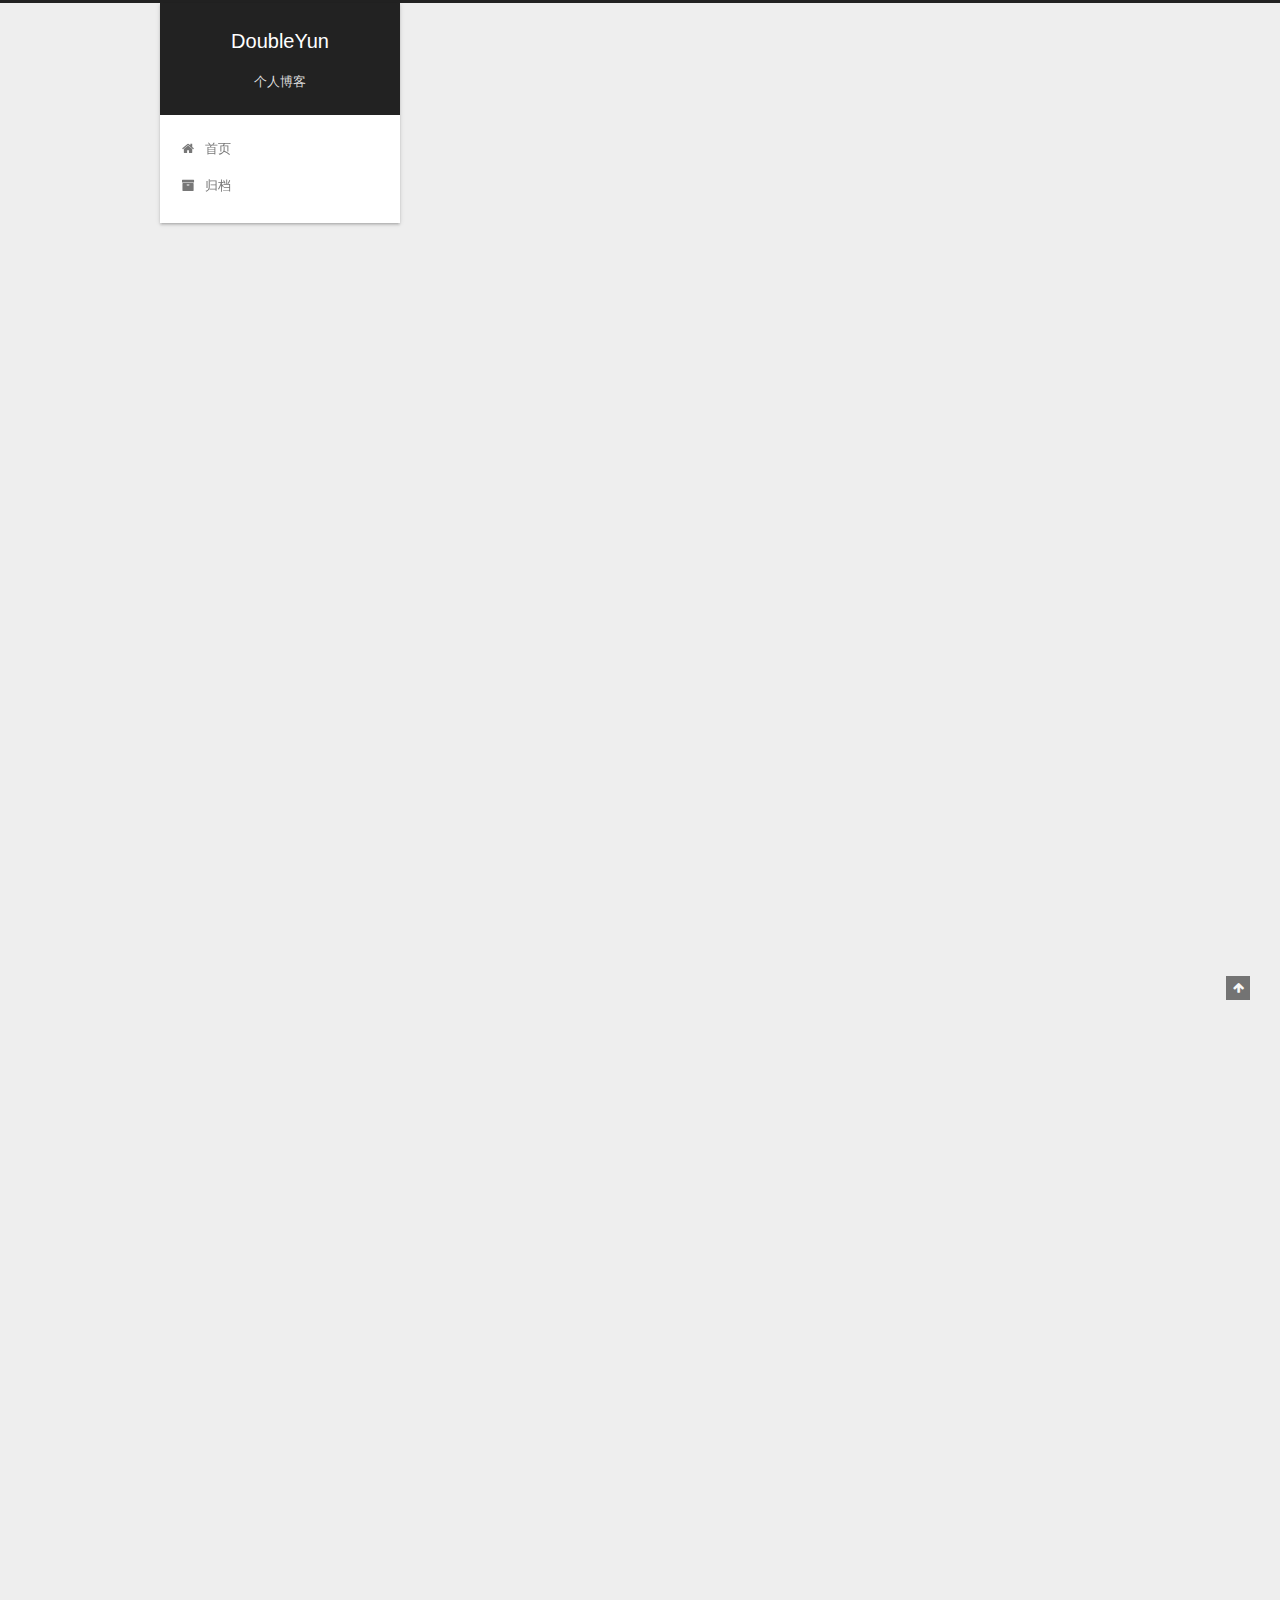
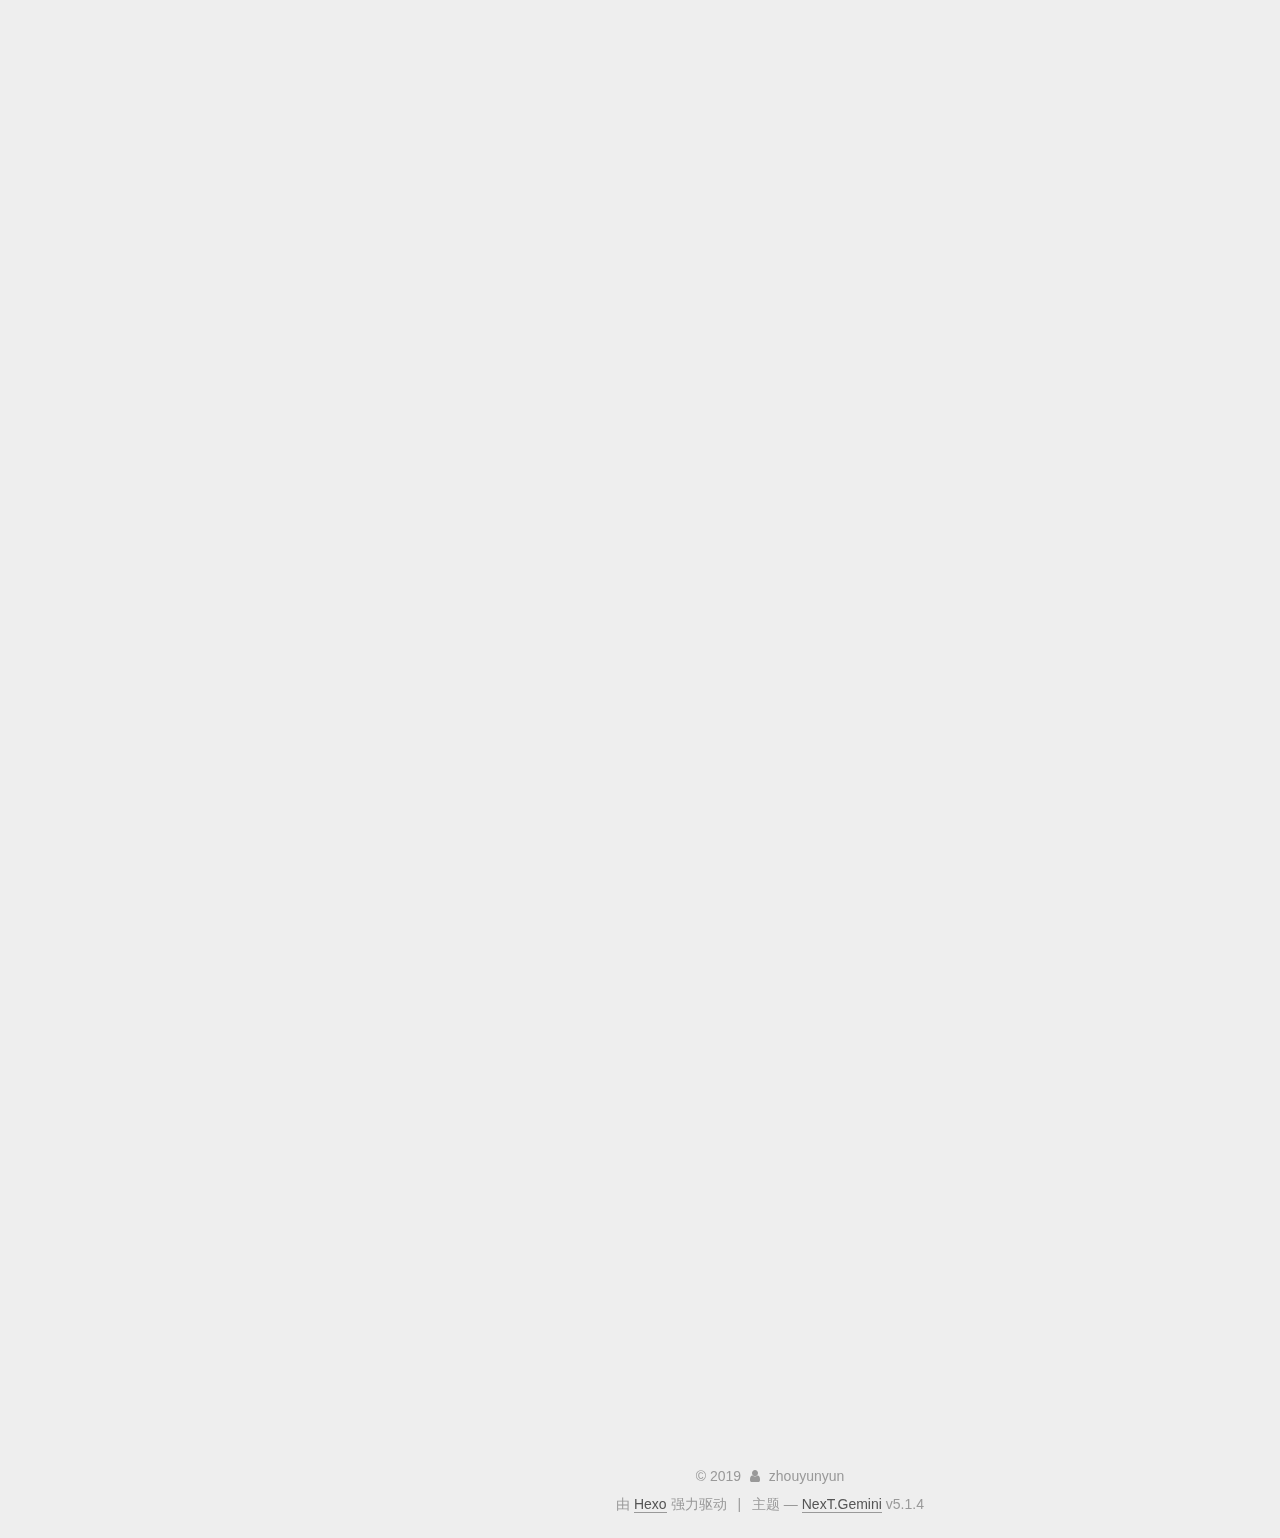
<file: 2019/01/13/Python爬虫入门/index.html>
<!DOCTYPE html>



  


<html class="theme-next gemini use-motion" lang="zh-Hans">
<head><meta name="generator" content="Hexo 3.8.0">
  <meta charset="UTF-8">
<meta http-equiv="X-UA-Compatible" content="IE=edge">
<meta name="viewport" content="width=device-width, initial-scale=1, maximum-scale=1">
<meta name="theme-color" content="#222">









<meta http-equiv="Cache-Control" content="no-transform">
<meta http-equiv="Cache-Control" content="no-siteapp">
















  
  
  <link href="/lib/fancybox/source/jquery.fancybox.css?v=2.1.5" rel="stylesheet" type="text/css">







<link href="/lib/font-awesome/css/font-awesome.min.css?v=4.6.2" rel="stylesheet" type="text/css">

<link href="/css/main.css?v=5.1.4" rel="stylesheet" type="text/css">


  <link rel="apple-touch-icon" sizes="180x180" href="/images/apple-touch-icon-next.png?v=5.1.4">


  <link rel="icon" type="image/png" sizes="32x32" href="/images/favicon-32x32-next.png?v=5.1.4">


  <link rel="icon" type="image/png" sizes="16x16" href="/images/favicon-16x16-next.png?v=5.1.4">


  <link rel="mask-icon" href="/images/logo.svg?v=5.1.4" color="#222">





  <meta name="keywords" content="python,">










<meta name="description" content="1.下载Pythonhttps://www.anaconda.com/download/ 2.爬取《悲伤逆流成河》猫眼评论信息1.猫眼电影短评接口分析http://m.maoyan.com/movie/1217236 通过多次下滑，可以发现一下加载数据的规律： 123456次数      offset第一次      0第二次      15第三次      30第N次    (n-1)*15第N">
<meta name="keywords" content="python">
<meta property="og:type" content="article">
<meta property="og:title" content="Python爬虫入门">
<meta property="og:url" content="http://yoursite.com/2019/01/13/Python爬虫入门/index.html">
<meta property="og:site_name" content="DoubleYun">
<meta property="og:description" content="1.下载Pythonhttps://www.anaconda.com/download/ 2.爬取《悲伤逆流成河》猫眼评论信息1.猫眼电影短评接口分析http://m.maoyan.com/movie/1217236 通过多次下滑，可以发现一下加载数据的规律： 123456次数      offset第一次      0第二次      15第三次      30第N次    (n-1)*15第N">
<meta property="og:locale" content="zh-Hans">
<meta property="og:updated_time" content="2019-01-13T09:05:36.209Z">
<meta name="twitter:card" content="summary">
<meta name="twitter:title" content="Python爬虫入门">
<meta name="twitter:description" content="1.下载Pythonhttps://www.anaconda.com/download/ 2.爬取《悲伤逆流成河》猫眼评论信息1.猫眼电影短评接口分析http://m.maoyan.com/movie/1217236 通过多次下滑，可以发现一下加载数据的规律： 123456次数      offset第一次      0第二次      15第三次      30第N次    (n-1)*15第N">



<script type="text/javascript" id="hexo.configurations">
  var NexT = window.NexT || {};
  var CONFIG = {
    root: '/',
    scheme: 'Gemini',
    version: '5.1.4',
    sidebar: {"position":"left","display":"post","offset":12,"b2t":false,"scrollpercent":false,"onmobile":false},
    fancybox: true,
    tabs: true,
    motion: {"enable":true,"async":false,"transition":{"post_block":"fadeIn","post_header":"slideDownIn","post_body":"slideDownIn","coll_header":"slideLeftIn","sidebar":"slideUpIn"}},
    duoshuo: {
      userId: '0',
      author: '博主'
    },
    algolia: {
      applicationID: '',
      apiKey: '',
      indexName: '',
      hits: {"per_page":10},
      labels: {"input_placeholder":"Search for Posts","hits_empty":"We didn't find any results for the search: ${query}","hits_stats":"${hits} results found in ${time} ms"}
    }
  };
</script>



  <link rel="canonical" href="http://yoursite.com/2019/01/13/Python爬虫入门/">





  <title>Python爬虫入门 | DoubleYun</title>
  








</head>

<body itemscope="" itemtype="http://schema.org/WebPage" lang="zh-Hans">

  
  
    
  

  <div class="container sidebar-position-left page-post-detail">
    <div class="headband"></div>

    <header id="header" class="header" itemscope="" itemtype="http://schema.org/WPHeader">
      <div class="header-inner"><div class="site-brand-wrapper">
  <div class="site-meta ">
    

    <div class="custom-logo-site-title">
      <a href="/" class="brand" rel="start">
        <span class="logo-line-before"><i></i></span>
        <span class="site-title">DoubleYun</span>
        <span class="logo-line-after"><i></i></span>
      </a>
    </div>
      
        <p class="site-subtitle">个人博客</p>
      
  </div>

  <div class="site-nav-toggle">
    <button>
      <span class="btn-bar"></span>
      <span class="btn-bar"></span>
      <span class="btn-bar"></span>
    </button>
  </div>
</div>

<nav class="site-nav">
  

  
    <ul id="menu" class="menu">
      
        
        <li class="menu-item menu-item-home">
          <a href="/" rel="section">
            
              <i class="menu-item-icon fa fa-fw fa-home"></i> <br>
            
            首页
          </a>
        </li>
      
        
        <li class="menu-item menu-item-archives">
          <a href="/archives/" rel="section">
            
              <i class="menu-item-icon fa fa-fw fa-archive"></i> <br>
            
            归档
          </a>
        </li>
      

      
    </ul>
  

  
</nav>



 </div>
    </header>

    <main id="main" class="main">
      <div class="main-inner">
        <div class="content-wrap">
          <div id="content" class="content">
            

  <div id="posts" class="posts-expand">
    

  

  
  
  

  <article class="post post-type-normal" itemscope="" itemtype="http://schema.org/Article">
  
  
  
  <div class="post-block">
    <link itemprop="mainEntityOfPage" href="http://yoursite.com/2019/01/13/Python爬虫入门/">

    <span hidden itemprop="author" itemscope="" itemtype="http://schema.org/Person">
      <meta itemprop="name" content="zhouyunyun">
      <meta itemprop="description" content="">
      <meta itemprop="image" content="/images/avatar.png">
    </span>

    <span hidden itemprop="publisher" itemscope="" itemtype="http://schema.org/Organization">
      <meta itemprop="name" content="DoubleYun">
    </span>

    
      <header class="post-header">

        
        
          <h1 class="post-title" itemprop="name headline">Python爬虫入门</h1>
        

        <div class="post-meta">
          <span class="post-time">
            
              <span class="post-meta-item-icon">
                <i class="fa fa-calendar-o"></i>
              </span>
              
                <span class="post-meta-item-text">发表于</span>
              
              <time title="创建于" itemprop="dateCreated datePublished" datetime="2019-01-13T15:34:11+08:00">
                2019-01-13
              </time>
            

            

            
          </span>

          

          
            
          

          
          

          

          

          

        </div>
      </header>
    

    
    
    
    <div class="post-body" itemprop="articleBody">

      
      

      
        <h1 id="1-下载Python"><a href="#1-下载Python" class="headerlink" title="1.下载Python"></a>1.下载Python</h1><p><a href="https://www.anaconda.com/download/" target="_blank" rel="noopener">https://www.anaconda.com/download/</a></p>
<h1 id="2-爬取《悲伤逆流成河》猫眼评论信息"><a href="#2-爬取《悲伤逆流成河》猫眼评论信息" class="headerlink" title="2.爬取《悲伤逆流成河》猫眼评论信息"></a>2.爬取《悲伤逆流成河》猫眼评论信息</h1><h2 id="1-猫眼电影短评接口分析"><a href="#1-猫眼电影短评接口分析" class="headerlink" title="1.猫眼电影短评接口分析"></a>1.猫眼电影短评接口分析</h2><p><a href="http://m.maoyan.com/movie/1217236" title="电影地址" target="_blank" rel="noopener">http://m.maoyan.com/movie/1217236</a></p>
<p>通过多次下滑，可以发现一下加载数据的规律：</p>
<figure class="highlight plain"><table><tr><td class="gutter"><pre><span class="line">1</span><br><span class="line">2</span><br><span class="line">3</span><br><span class="line">4</span><br><span class="line">5</span><br><span class="line">6</span><br></pre></td><td class="code"><pre><span class="line">次数      offset</span><br><span class="line">第一次      0</span><br><span class="line">第二次      15</span><br><span class="line">第三次      30</span><br><span class="line">第N次    (n-1)*15</span><br><span class="line">第N+1次    n*15</span><br></pre></td></tr></table></figure>
<a id="more"></a>
<h2 id="2-打印第一页评论数据"><a href="#2-打印第一页评论数据" class="headerlink" title="2.打印第一页评论数据"></a>2.打印第一页评论数据</h2><p>C:\20161031\yun\PythonDemo&gt;jupyter notebook</p>
<figure class="highlight plain"><table><tr><td class="gutter"><pre><span class="line">1</span><br><span class="line">2</span><br><span class="line">3</span><br><span class="line">4</span><br><span class="line">5</span><br><span class="line">6</span><br><span class="line">7</span><br><span class="line">8</span><br><span class="line">9</span><br><span class="line">10</span><br><span class="line">11</span><br><span class="line">12</span><br><span class="line">13</span><br><span class="line">14</span><br><span class="line">15</span><br><span class="line">16</span><br><span class="line">17</span><br></pre></td><td class="code"><pre><span class="line">import requests</span><br><span class="line">from fake_useragent import UserAgent</span><br><span class="line">import json</span><br><span class="line">import os</span><br><span class="line">import pandas as pd</span><br><span class="line">import csv</span><br><span class="line">ua = UserAgent(use_cache_server=False)</span><br><span class="line">headers=&#123;</span><br><span class="line">    &apos;User-Agent&apos;:UserAgent(verify_ssl=False).random,</span><br><span class="line">    &apos;Host&apos;:&apos;m.maoyan.com&apos;,</span><br><span class="line">    &apos;Referer&apos;:&apos;http://m.maoyan.com/movie/1217236/comments?_v_=yes&apos;</span><br><span class="line">&#125;</span><br><span class="line"></span><br><span class="line">comment_api=&apos;http://m.maoyan.com/review/v2/comments.json?movieId=1217236&amp;userId=-1&amp;offset=0&amp;limit=15&amp;ts=0&amp;type=3&apos;</span><br><span class="line">res_comment=requests.get(comment_api,headers=headers)</span><br><span class="line">json_comment=res_comment.text</span><br><span class="line">print(json_comment)</span><br></pre></td></tr></table></figure>
<h2 id="3-保存评论的第一页数据到work文档中"><a href="#3-保存评论的第一页数据到work文档中" class="headerlink" title="3.保存评论的第一页数据到work文档中"></a>3.保存评论的第一页数据到work文档中</h2><figure class="highlight plain"><table><tr><td class="gutter"><pre><span class="line">1</span><br><span class="line">2</span><br><span class="line">3</span><br><span class="line">4</span><br><span class="line">5</span><br><span class="line">6</span><br><span class="line">7</span><br><span class="line">8</span><br><span class="line">9</span><br><span class="line">10</span><br><span class="line">11</span><br><span class="line">12</span><br><span class="line">13</span><br><span class="line">14</span><br><span class="line">15</span><br><span class="line">16</span><br><span class="line">17</span><br><span class="line">18</span><br><span class="line">19</span><br><span class="line">20</span><br><span class="line">21</span><br><span class="line">22</span><br><span class="line">23</span><br><span class="line">24</span><br><span class="line">25</span><br><span class="line">26</span><br><span class="line">27</span><br><span class="line">28</span><br><span class="line">29</span><br><span class="line">30</span><br><span class="line">31</span><br><span class="line">32</span><br><span class="line">33</span><br><span class="line">34</span><br><span class="line">35</span><br><span class="line">36</span><br></pre></td><td class="code"><pre><span class="line">import requests</span><br><span class="line">from fake_useragent import UserAgent</span><br><span class="line">import json</span><br><span class="line">import os</span><br><span class="line">import pandas as pd</span><br><span class="line">import csv</span><br><span class="line">ua = UserAgent(use_cache_server=False)</span><br><span class="line">headers=&#123;</span><br><span class="line">    &apos;User-Agent&apos;:UserAgent(verify_ssl=False).random,</span><br><span class="line">    &apos;Host&apos;:&apos;m.maoyan.com&apos;,</span><br><span class="line">    &apos;Referer&apos;:&apos;http://m.maoyan.com/movie/1217236/comments?_v_=yes&apos;</span><br><span class="line">&#125;</span><br><span class="line"></span><br><span class="line">comment_api=&apos;http://m.maoyan.com/review/v2/comments.json?movieId=1217236&amp;userId=-1&amp;offset=0&amp;limit=15&amp;ts=0&amp;type=3&apos;</span><br><span class="line">res_comment=requests.get(comment_api,headers=headers)</span><br><span class="line">json_comment=res_comment.text</span><br><span class="line">json_comment=json.loads(json_comment)</span><br><span class="line">contentList=[]</span><br><span class="line">data=json_comment[&apos;data&apos;]</span><br><span class="line">comments=data[&apos;comments&apos;]</span><br><span class="line">for item in comments:</span><br><span class="line">    content=item[&apos;content&apos;]</span><br><span class="line">    nickName=item[&apos;nick&apos;]</span><br><span class="line">    contentList.append(&apos;nickName: &apos;+nickName)</span><br><span class="line">    contentList.append(&apos;content: &apos;+content)</span><br><span class="line"></span><br><span class="line">print(contentList)</span><br><span class="line"></span><br><span class="line">from docx import Document</span><br><span class="line">def file_do(list_info):</span><br><span class="line">    document = Document()</span><br><span class="line">    for value in list_info:</span><br><span class="line">        document.add_paragraph(value)</span><br><span class="line">    document.save(&quot;contentFirstPage.docx&quot;)</span><br><span class="line"></span><br><span class="line">file_do(contentList)</span><br></pre></td></tr></table></figure>
<h2 id="4-保存评论的N页数据到work文档中"><a href="#4-保存评论的N页数据到work文档中" class="headerlink" title="4.保存评论的N页数据到work文档中"></a>4.保存评论的N页数据到work文档中</h2><figure class="highlight plain"><table><tr><td class="gutter"><pre><span class="line">1</span><br><span class="line">2</span><br><span class="line">3</span><br><span class="line">4</span><br><span class="line">5</span><br><span class="line">6</span><br><span class="line">7</span><br><span class="line">8</span><br><span class="line">9</span><br><span class="line">10</span><br><span class="line">11</span><br><span class="line">12</span><br><span class="line">13</span><br><span class="line">14</span><br><span class="line">15</span><br><span class="line">16</span><br><span class="line">17</span><br><span class="line">18</span><br><span class="line">19</span><br><span class="line">20</span><br><span class="line">21</span><br><span class="line">22</span><br><span class="line">23</span><br><span class="line">24</span><br><span class="line">25</span><br><span class="line">26</span><br><span class="line">27</span><br><span class="line">28</span><br><span class="line">29</span><br><span class="line">30</span><br><span class="line">31</span><br><span class="line">32</span><br><span class="line">33</span><br><span class="line">34</span><br><span class="line">35</span><br><span class="line">36</span><br><span class="line">37</span><br><span class="line">38</span><br><span class="line">39</span><br><span class="line">40</span><br></pre></td><td class="code"><pre><span class="line">import requests</span><br><span class="line">from fake_useragent import UserAgent</span><br><span class="line">import json</span><br><span class="line">import os</span><br><span class="line">import pandas as pd</span><br><span class="line">import csv</span><br><span class="line">ua = UserAgent(use_cache_server=False)</span><br><span class="line">headers=&#123;</span><br><span class="line">    &apos;User-Agent&apos;:UserAgent(verify_ssl=False).random,</span><br><span class="line">    &apos;Host&apos;:&apos;m.maoyan.com&apos;,</span><br><span class="line">    &apos;Referer&apos;:&apos;http://m.maoyan.com/movie/1217236/comments?_v_=yes&apos;</span><br><span class="line">&#125;</span><br><span class="line"></span><br><span class="line">offset=0</span><br><span class="line">pageNum=int(57675/15)</span><br><span class="line">contentList=[]</span><br><span class="line">for i in range(10):</span><br><span class="line">    comment_api=&apos;http://m.maoyan.com/review/v2/comments.json?movieId=1217236&amp;userId=-1&amp;offset=&#123;0&#125;&amp;limit=15&amp;ts=1544957345285&amp;type=3&apos;.format(offset)</span><br><span class="line">    res_comment=requests.get(comment_api,headers=headers)</span><br><span class="line">    json_comment=res_comment.text</span><br><span class="line">    json_comment=json.loads(json_comment)</span><br><span class="line">    data=json_comment[&apos;data&apos;]</span><br><span class="line">    comments=data[&apos;comments&apos;]</span><br><span class="line">    for item in comments:</span><br><span class="line">        content=item[&apos;content&apos;]</span><br><span class="line">        nickName=item[&apos;nick&apos;]</span><br><span class="line">        contentList.append(&apos;nickName: &apos;+nickName)</span><br><span class="line">        contentList.append(&apos;content: &apos;+content)</span><br><span class="line">    offset=offset+15</span><br><span class="line"></span><br><span class="line">print(contentList)</span><br><span class="line"></span><br><span class="line">from docx import Document</span><br><span class="line">def file_do(list_info):</span><br><span class="line">    document = Document()</span><br><span class="line">    for value in list_info:</span><br><span class="line">        document.add_paragraph(value)</span><br><span class="line">    document.save(&quot;contentNPage.docx&quot;)</span><br><span class="line"></span><br><span class="line">file_do(contentList)</span><br></pre></td></tr></table></figure>
      
    </div>
    
    
    

    

    

    

    <footer class="post-footer">
      
        <div class="post-tags">
          
            <a href="/tags/python/" rel="tag"># python</a>
          
        </div>
      

      
      
      

      
        <div class="post-nav">
          <div class="post-nav-next post-nav-item">
            
              <a href="/2019/01/13/JS-event loop/" rel="next" title="JS-event loop">
                <i class="fa fa-chevron-left"></i> JS-event loop
              </a>
            
          </div>

          <span class="post-nav-divider"></span>

          <div class="post-nav-prev post-nav-item">
            
              <a href="/2019/01/13/浏览器的渲染和Virtual DOM/" rel="prev" title="浏览器的渲染和Virtual DOM">
                浏览器的渲染和Virtual DOM <i class="fa fa-chevron-right"></i>
              </a>
            
          </div>
        </div>
      

      
      
    </footer>
  </div>
  
  
  
  </article>



    <div class="post-spread">
      
    </div>
  </div>


          </div>
          


          

  



        </div>
        
          
  
  <div class="sidebar-toggle">
    <div class="sidebar-toggle-line-wrap">
      <span class="sidebar-toggle-line sidebar-toggle-line-first"></span>
      <span class="sidebar-toggle-line sidebar-toggle-line-middle"></span>
      <span class="sidebar-toggle-line sidebar-toggle-line-last"></span>
    </div>
  </div>

  <aside id="sidebar" class="sidebar">
    
    <div class="sidebar-inner">

      

      
        <ul class="sidebar-nav motion-element">
          <li class="sidebar-nav-toc sidebar-nav-active" data-target="post-toc-wrap">
            文章目录
          </li>
          <li class="sidebar-nav-overview" data-target="site-overview-wrap">
            站点概览
          </li>
        </ul>
      

      <section class="site-overview-wrap sidebar-panel">
        <div class="site-overview">
          <div class="site-author motion-element" itemprop="author" itemscope="" itemtype="http://schema.org/Person">
            
              <img class="site-author-image" itemprop="image" src="/images/avatar.png" alt="zhouyunyun">
            
              <p class="site-author-name" itemprop="name">zhouyunyun</p>
              <p class="site-description motion-element" itemprop="description"></p>
          </div>

          <nav class="site-state motion-element">

            
              <div class="site-state-item site-state-posts">
              
                <a href="/archives/">
              
                  <span class="site-state-item-count">4</span>
                  <span class="site-state-item-name">日志</span>
                </a>
              </div>
            

            

            
              
              
              <div class="site-state-item site-state-tags">
                
                  <span class="site-state-item-count">3</span>
                  <span class="site-state-item-name">标签</span>
                
              </div>
            

          </nav>

          

          
            <div class="links-of-author motion-element">
                
                  <span class="links-of-author-item">
                    <a href="https://github.com/DoubleYun" target="_blank" title="GitHub">
                      
                        <i class="fa fa-fw fa-github"></i>GitHub</a>
                  </span>
                
                  <span class="links-of-author-item">
                    <a href="https://www.zhihu.com/people/jiang-xian-sheng-76-30/activities" target="_blank" title="ZhiHu">
                      
                        <i class="fa fa-fw fa-skype"></i>ZhiHu</a>
                  </span>
                
            </div>
          

          
          

          
          

          

        </div>
      </section>

      
      <!--noindex-->
        <section class="post-toc-wrap motion-element sidebar-panel sidebar-panel-active">
          <div class="post-toc">

            
              
            

            
              <div class="post-toc-content"><ol class="nav"><li class="nav-item nav-level-1"><a class="nav-link" href="#1-下载Python"><span class="nav-number">1.</span> <span class="nav-text">1.下载Python</span></a></li><li class="nav-item nav-level-1"><a class="nav-link" href="#2-爬取《悲伤逆流成河》猫眼评论信息"><span class="nav-number">2.</span> <span class="nav-text">2.爬取《悲伤逆流成河》猫眼评论信息</span></a><ol class="nav-child"><li class="nav-item nav-level-2"><a class="nav-link" href="#1-猫眼电影短评接口分析"><span class="nav-number">2.1.</span> <span class="nav-text">1.猫眼电影短评接口分析</span></a></li><li class="nav-item nav-level-2"><a class="nav-link" href="#2-打印第一页评论数据"><span class="nav-number">2.2.</span> <span class="nav-text">2.打印第一页评论数据</span></a></li><li class="nav-item nav-level-2"><a class="nav-link" href="#3-保存评论的第一页数据到work文档中"><span class="nav-number">2.3.</span> <span class="nav-text">3.保存评论的第一页数据到work文档中</span></a></li><li class="nav-item nav-level-2"><a class="nav-link" href="#4-保存评论的N页数据到work文档中"><span class="nav-number">2.4.</span> <span class="nav-text">4.保存评论的N页数据到work文档中</span></a></li></ol></li></ol></div>
            

          </div>
        </section>
      <!--/noindex-->
      

      

    </div>
  </aside>


        
      </div>
    </main>

    <footer id="footer" class="footer">
      <div class="footer-inner">
        <div class="copyright">&copy; <span itemprop="copyrightYear">2019</span>
  <span class="with-love">
    <i class="fa fa-user"></i>
  </span>
  <span class="author" itemprop="copyrightHolder">zhouyunyun</span>

  
</div>


  <div class="powered-by">由 <a class="theme-link" target="_blank" href="https://hexo.io">Hexo</a> 强力驱动</div>



  <span class="post-meta-divider">|</span>



  <div class="theme-info">主题 &mdash; <a class="theme-link" target="_blank" href="https://github.com/iissnan/hexo-theme-next">NexT.Gemini</a> v5.1.4</div>




        







        
      </div>
    </footer>

    
      <div class="back-to-top">
        <i class="fa fa-arrow-up"></i>
        
      </div>
    

    

  </div>

  

<script type="text/javascript">
  if (Object.prototype.toString.call(window.Promise) !== '[object Function]') {
    window.Promise = null;
  }
</script>









  












  
  
    <script type="text/javascript" src="/lib/jquery/index.js?v=2.1.3"></script>
  

  
  
    <script type="text/javascript" src="/lib/fastclick/lib/fastclick.min.js?v=1.0.6"></script>
  

  
  
    <script type="text/javascript" src="/lib/jquery_lazyload/jquery.lazyload.js?v=1.9.7"></script>
  

  
  
    <script type="text/javascript" src="/lib/velocity/velocity.min.js?v=1.2.1"></script>
  

  
  
    <script type="text/javascript" src="/lib/velocity/velocity.ui.min.js?v=1.2.1"></script>
  

  
  
    <script type="text/javascript" src="/lib/fancybox/source/jquery.fancybox.pack.js?v=2.1.5"></script>
  


  


  <script type="text/javascript" src="/js/src/utils.js?v=5.1.4"></script>

  <script type="text/javascript" src="/js/src/motion.js?v=5.1.4"></script>



  
  


  <script type="text/javascript" src="/js/src/affix.js?v=5.1.4"></script>

  <script type="text/javascript" src="/js/src/schemes/pisces.js?v=5.1.4"></script>



  
  <script type="text/javascript" src="/js/src/scrollspy.js?v=5.1.4"></script>
<script type="text/javascript" src="/js/src/post-details.js?v=5.1.4"></script>



  


  <script type="text/javascript" src="/js/src/bootstrap.js?v=5.1.4"></script>



  


  




	





  





  












  





  

  

  

  
  

  

  

  

</body>
</html>
</file>
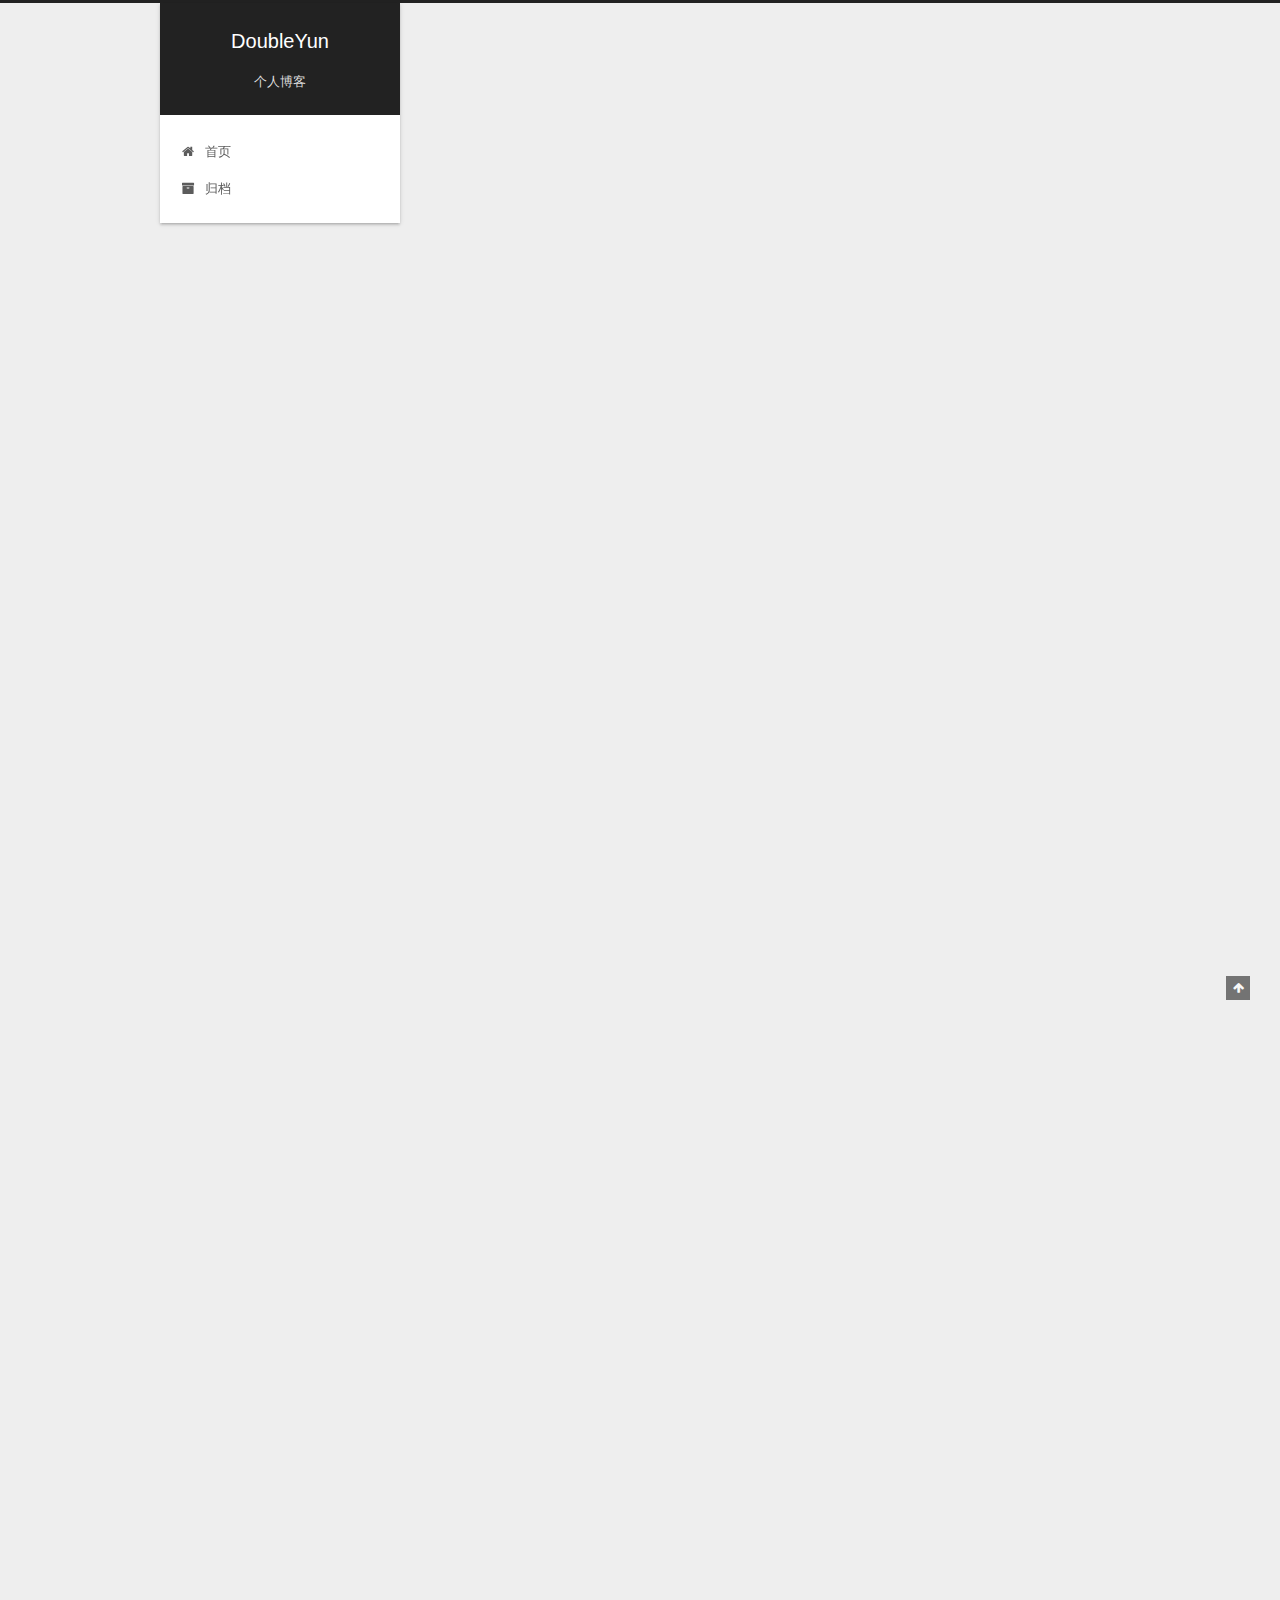
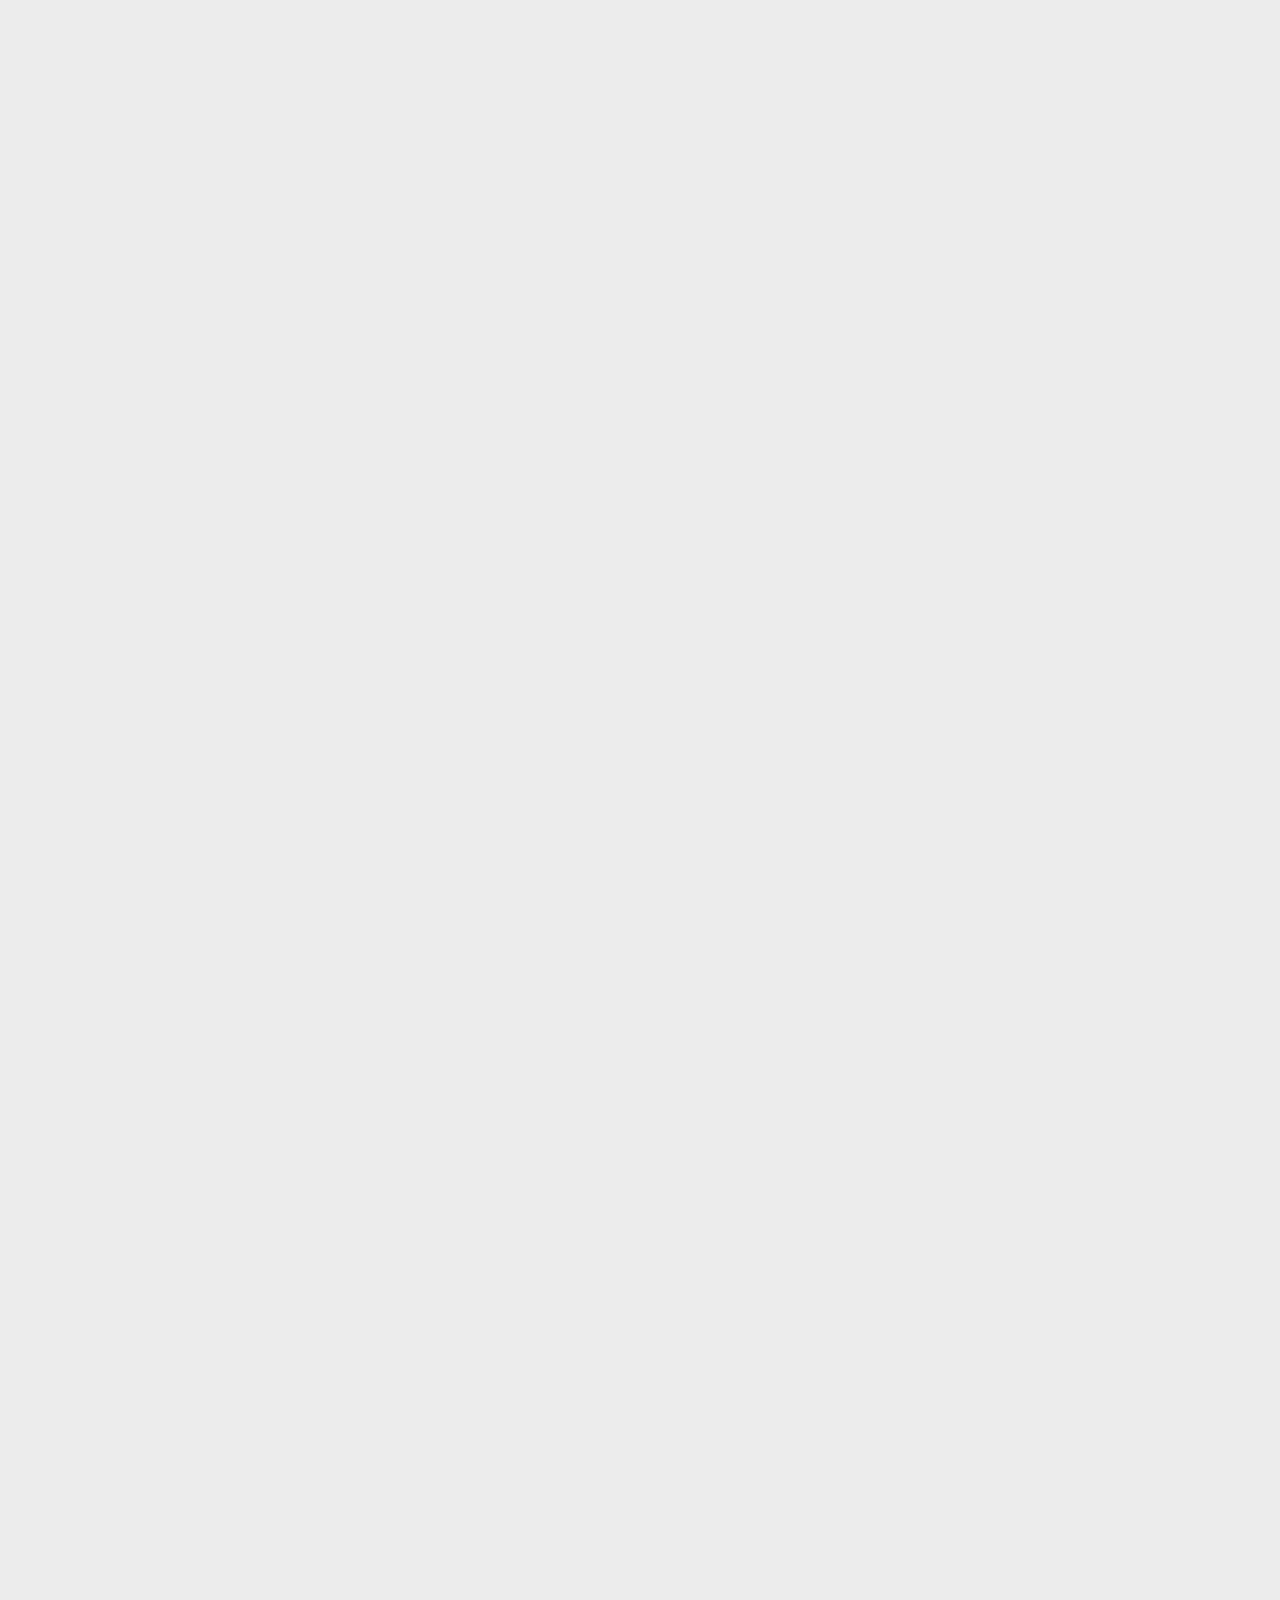
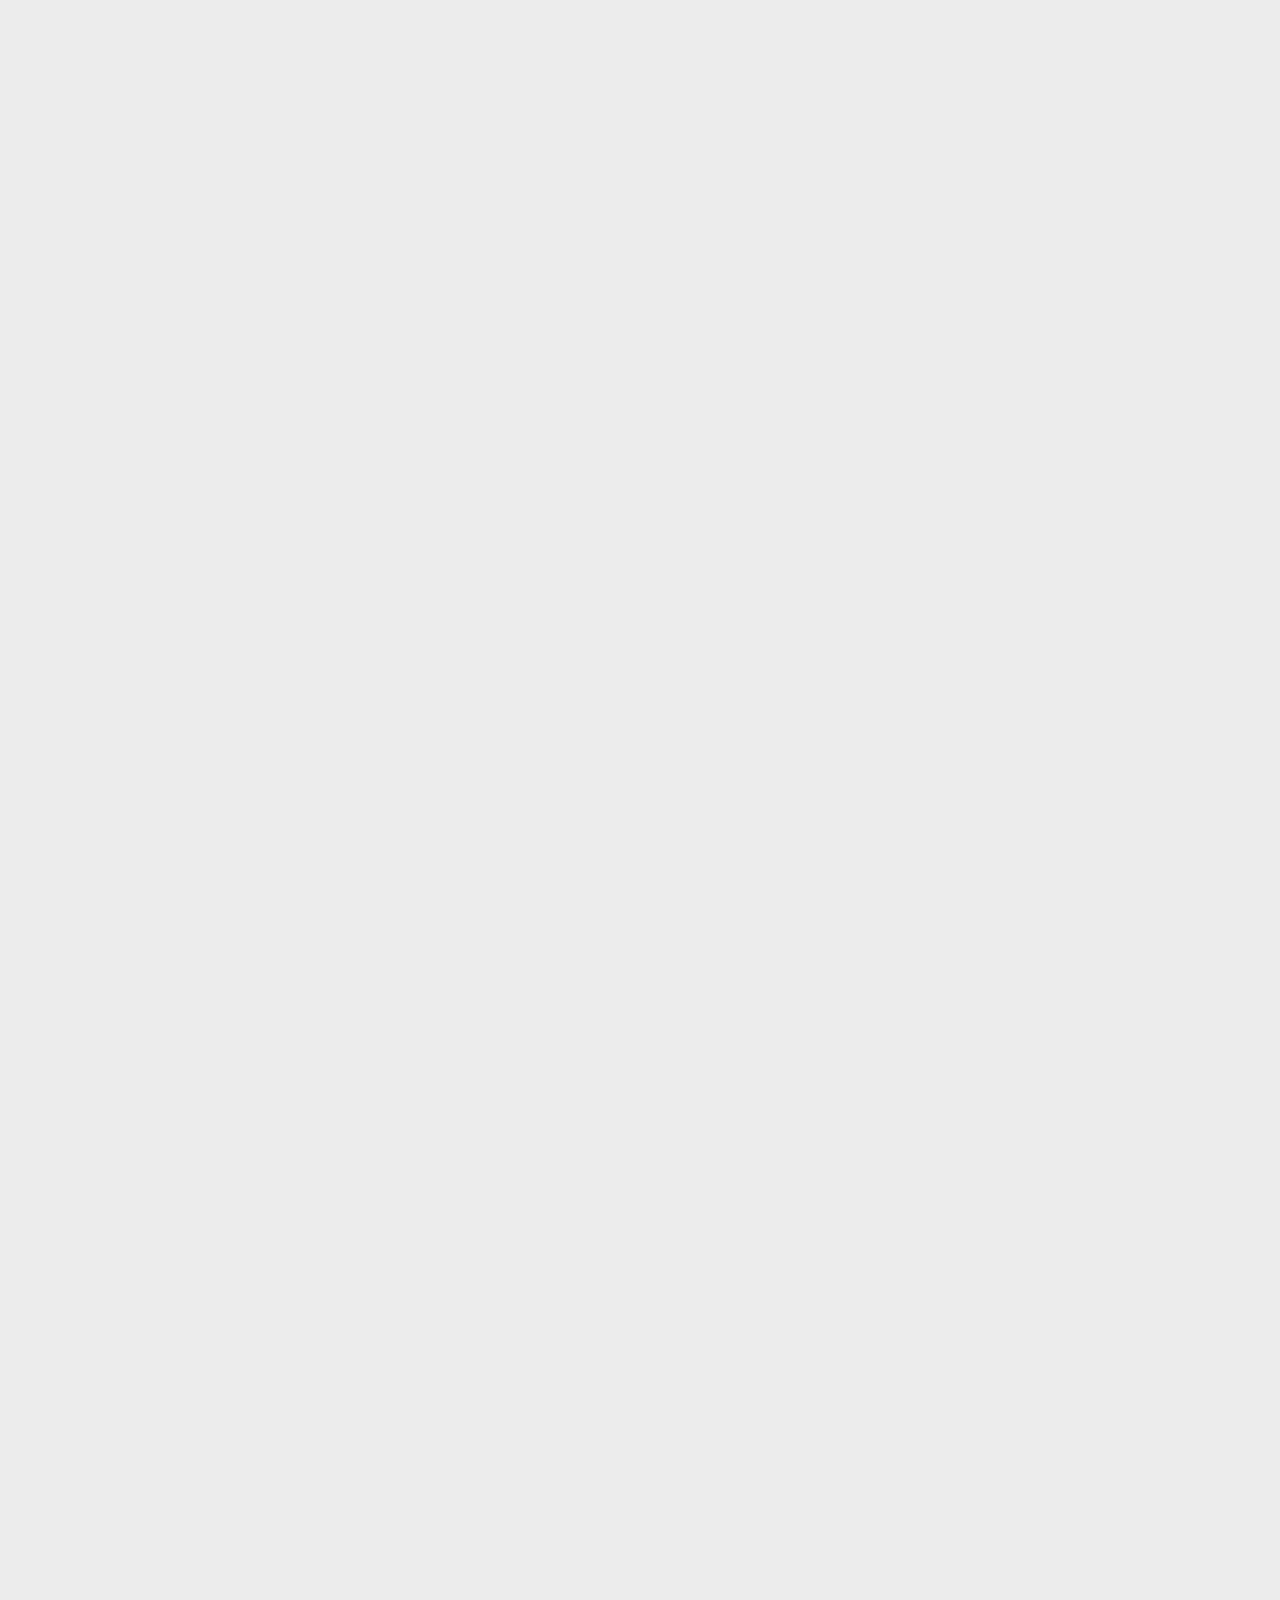
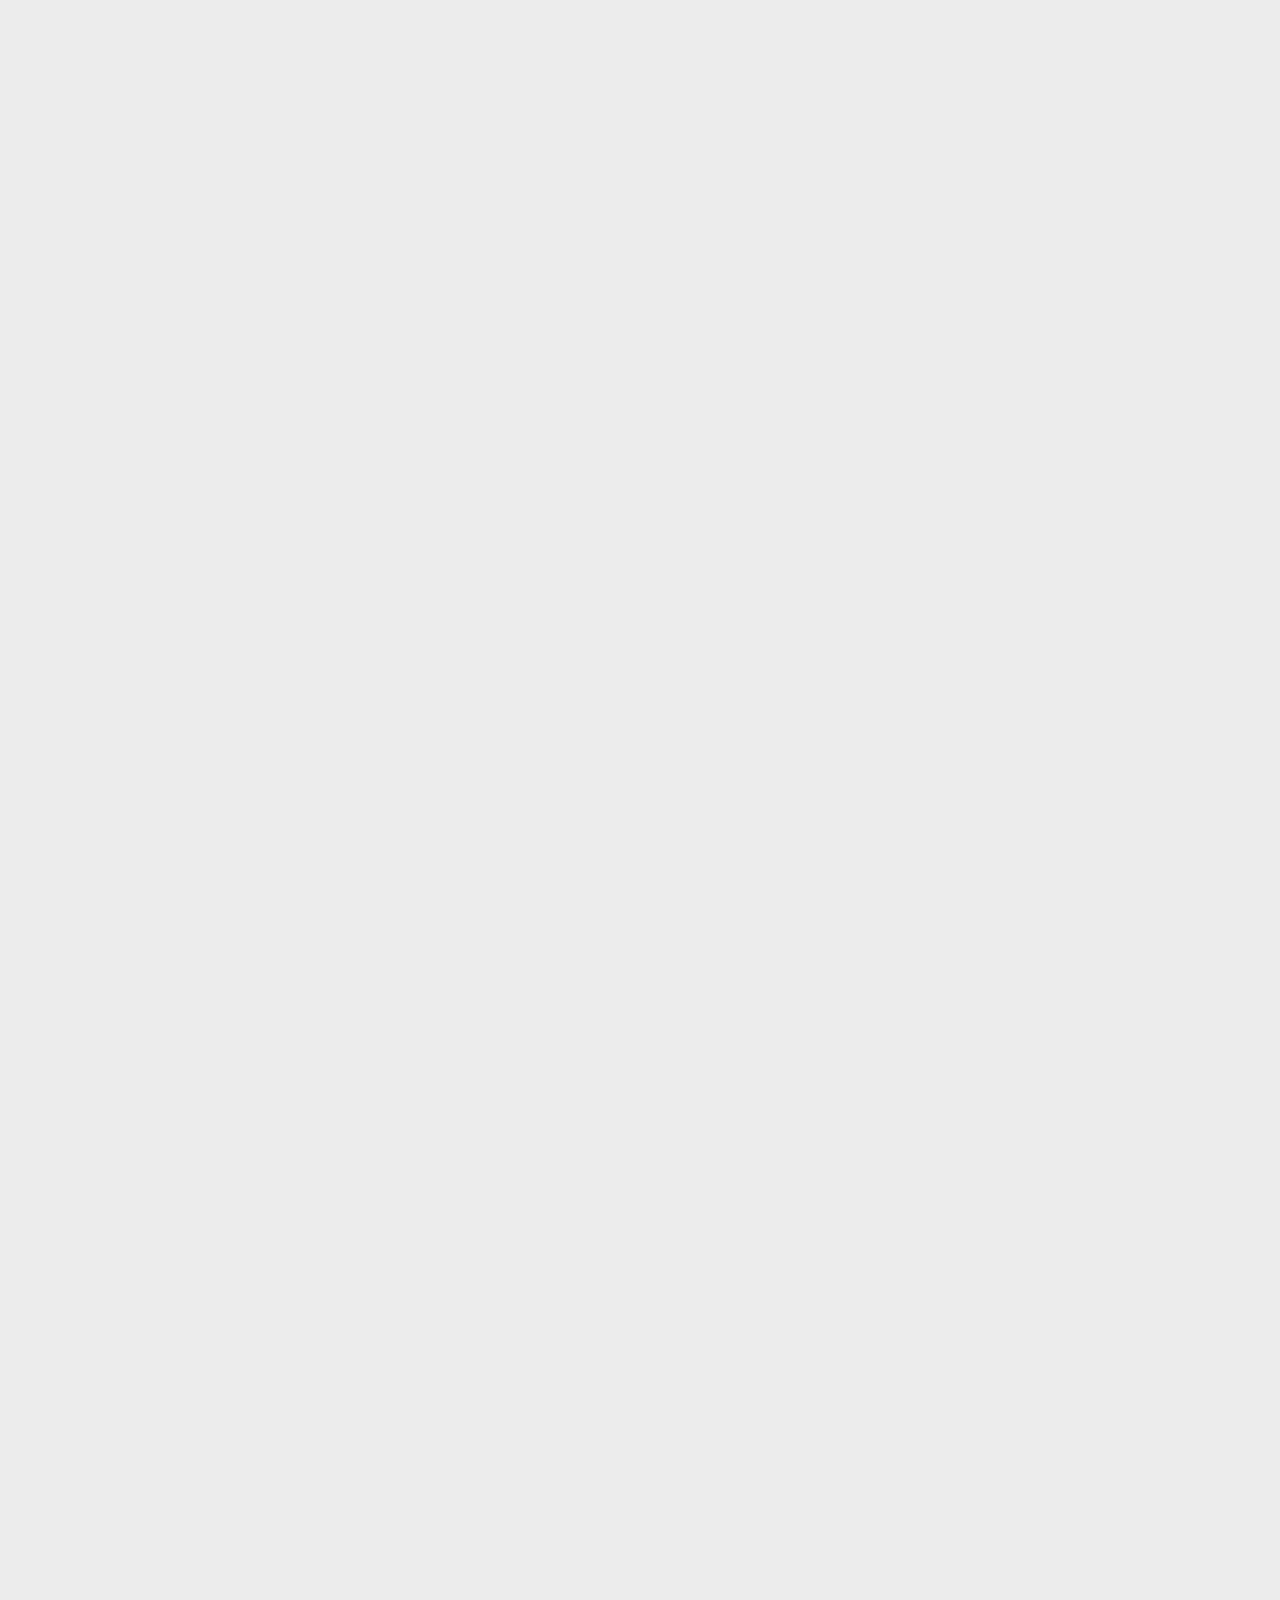
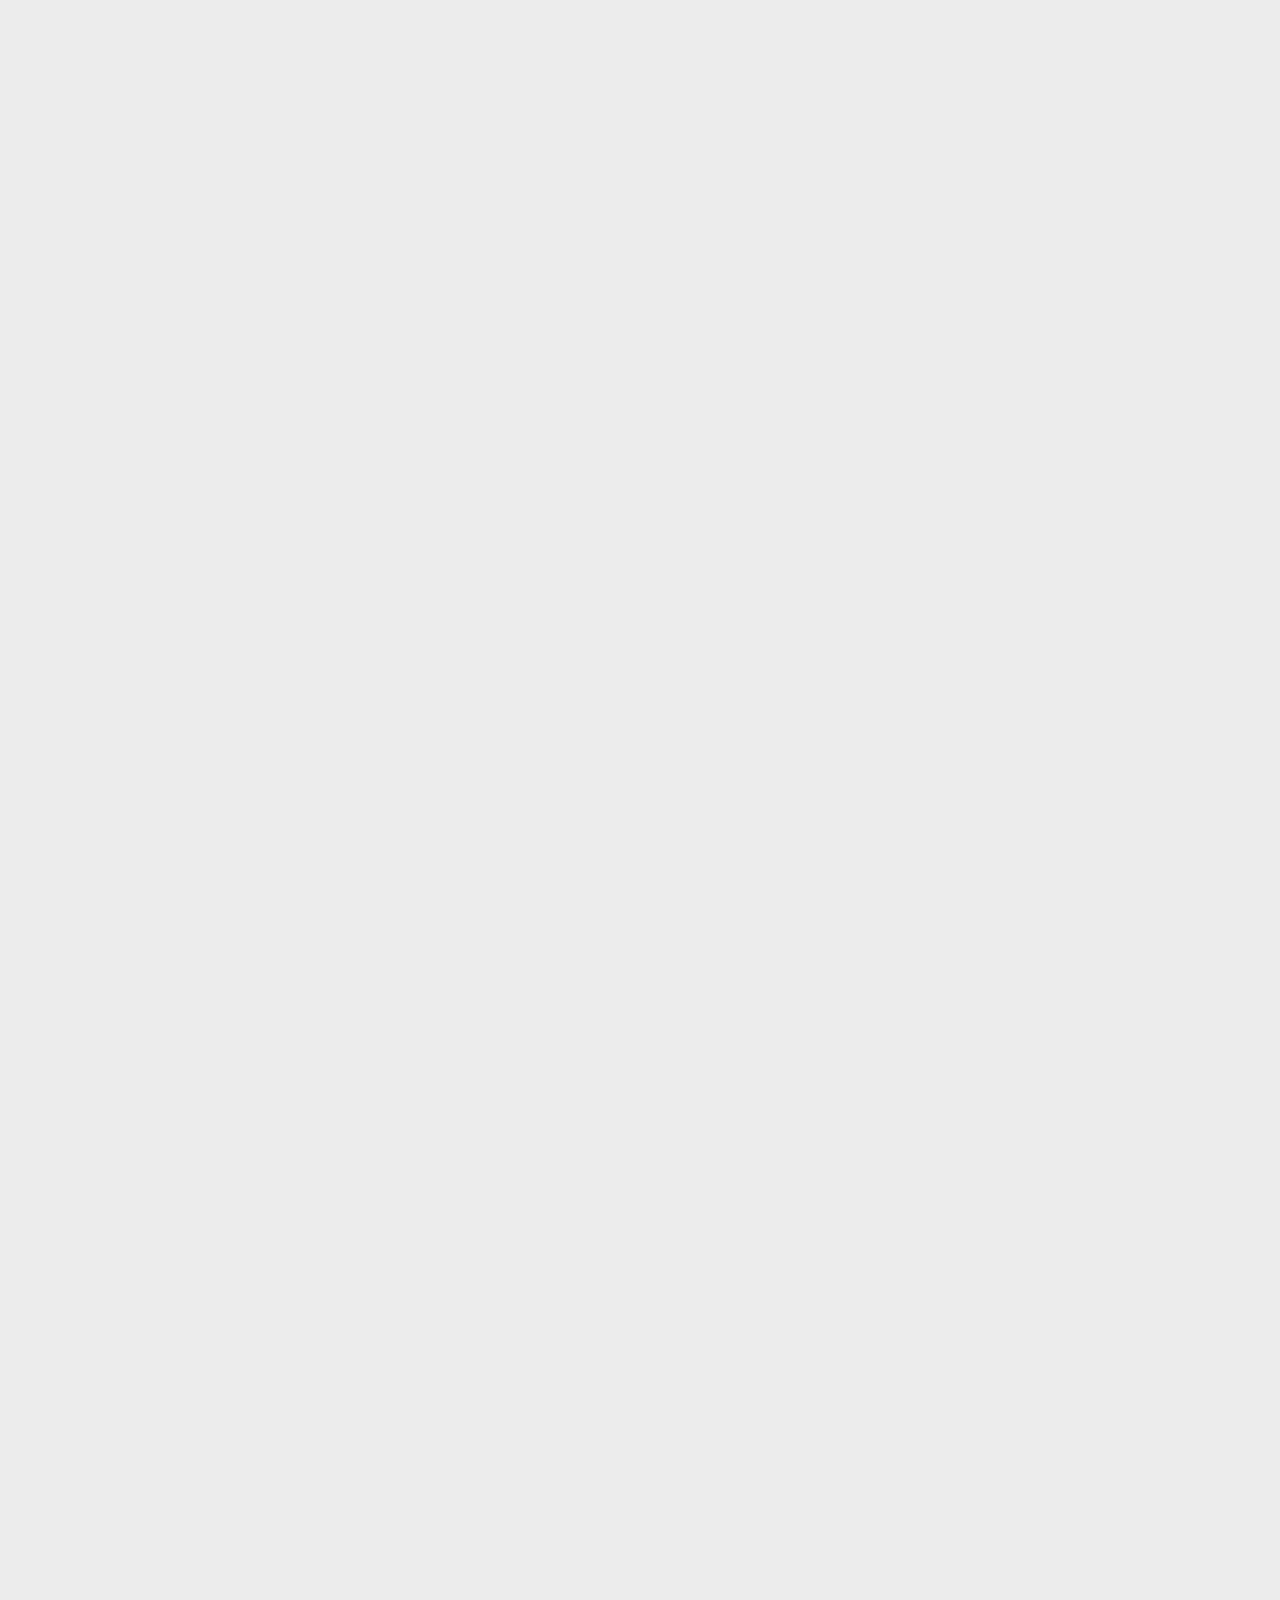
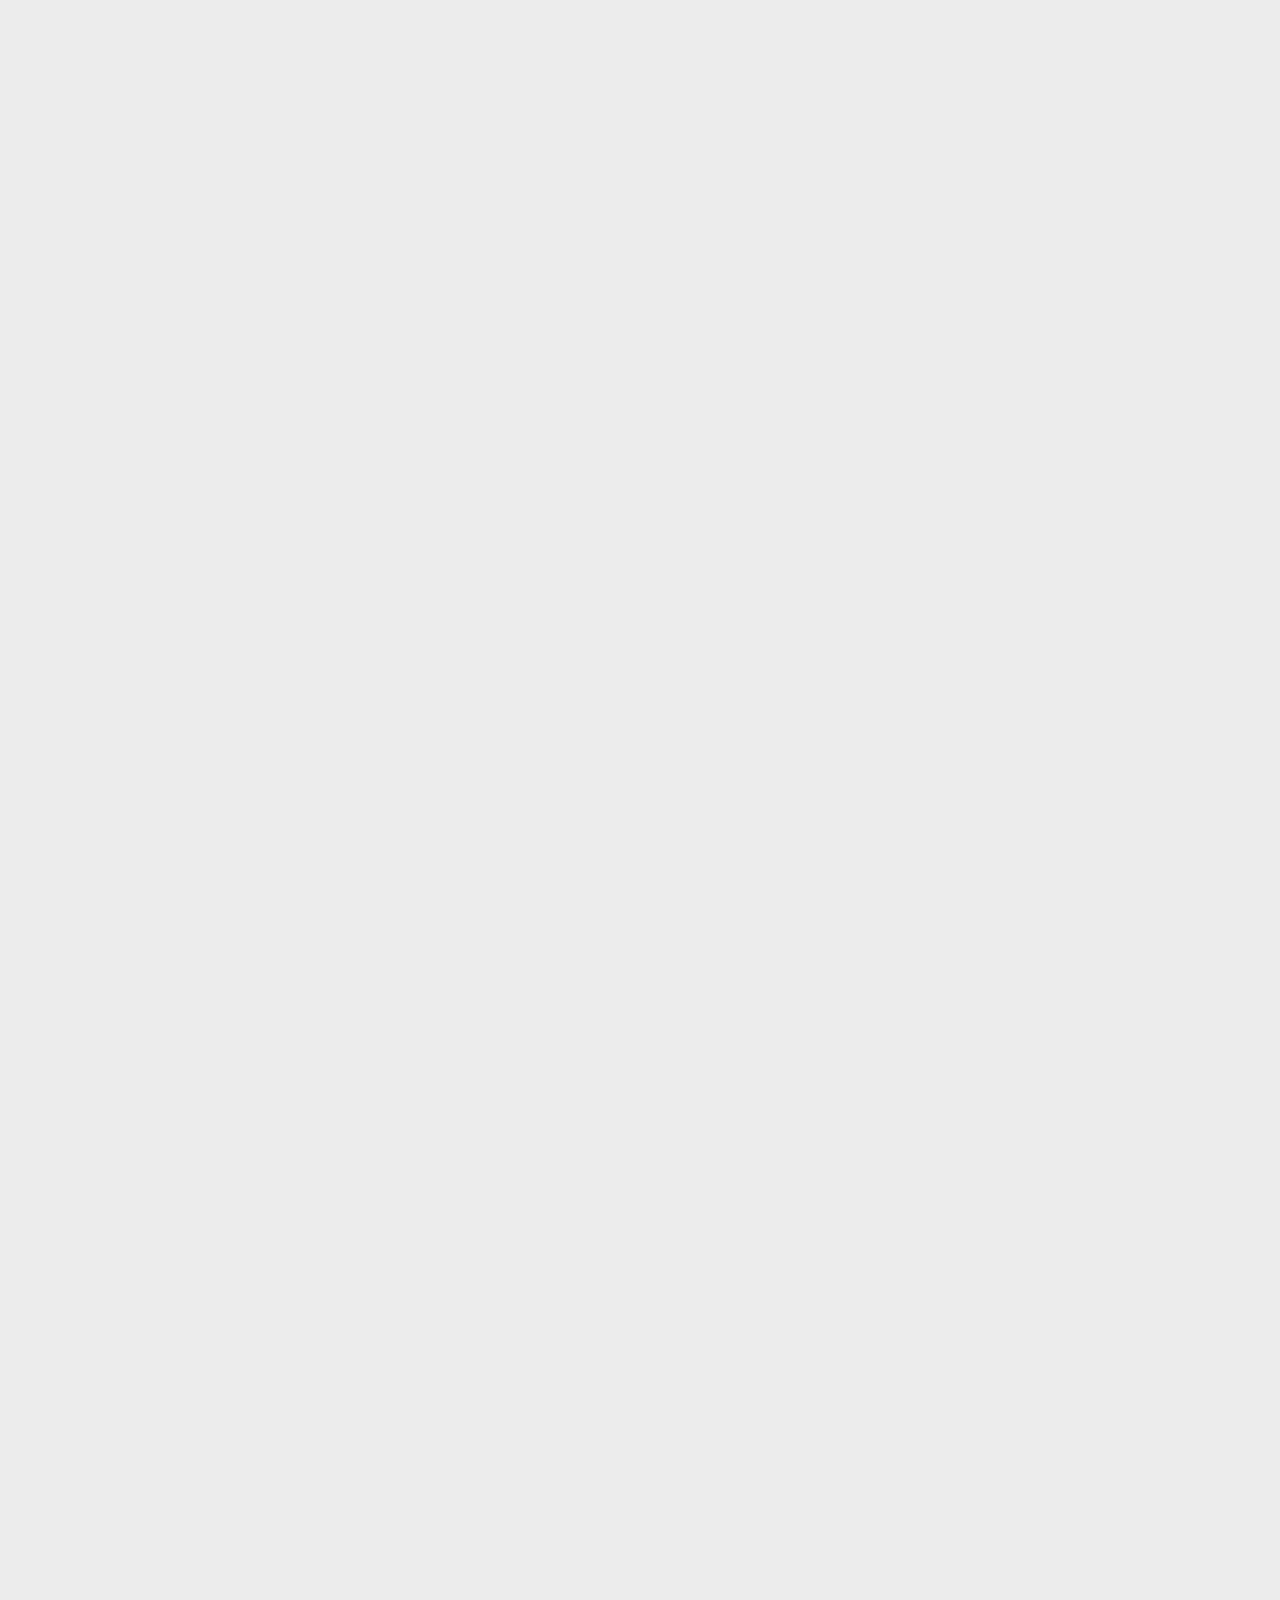
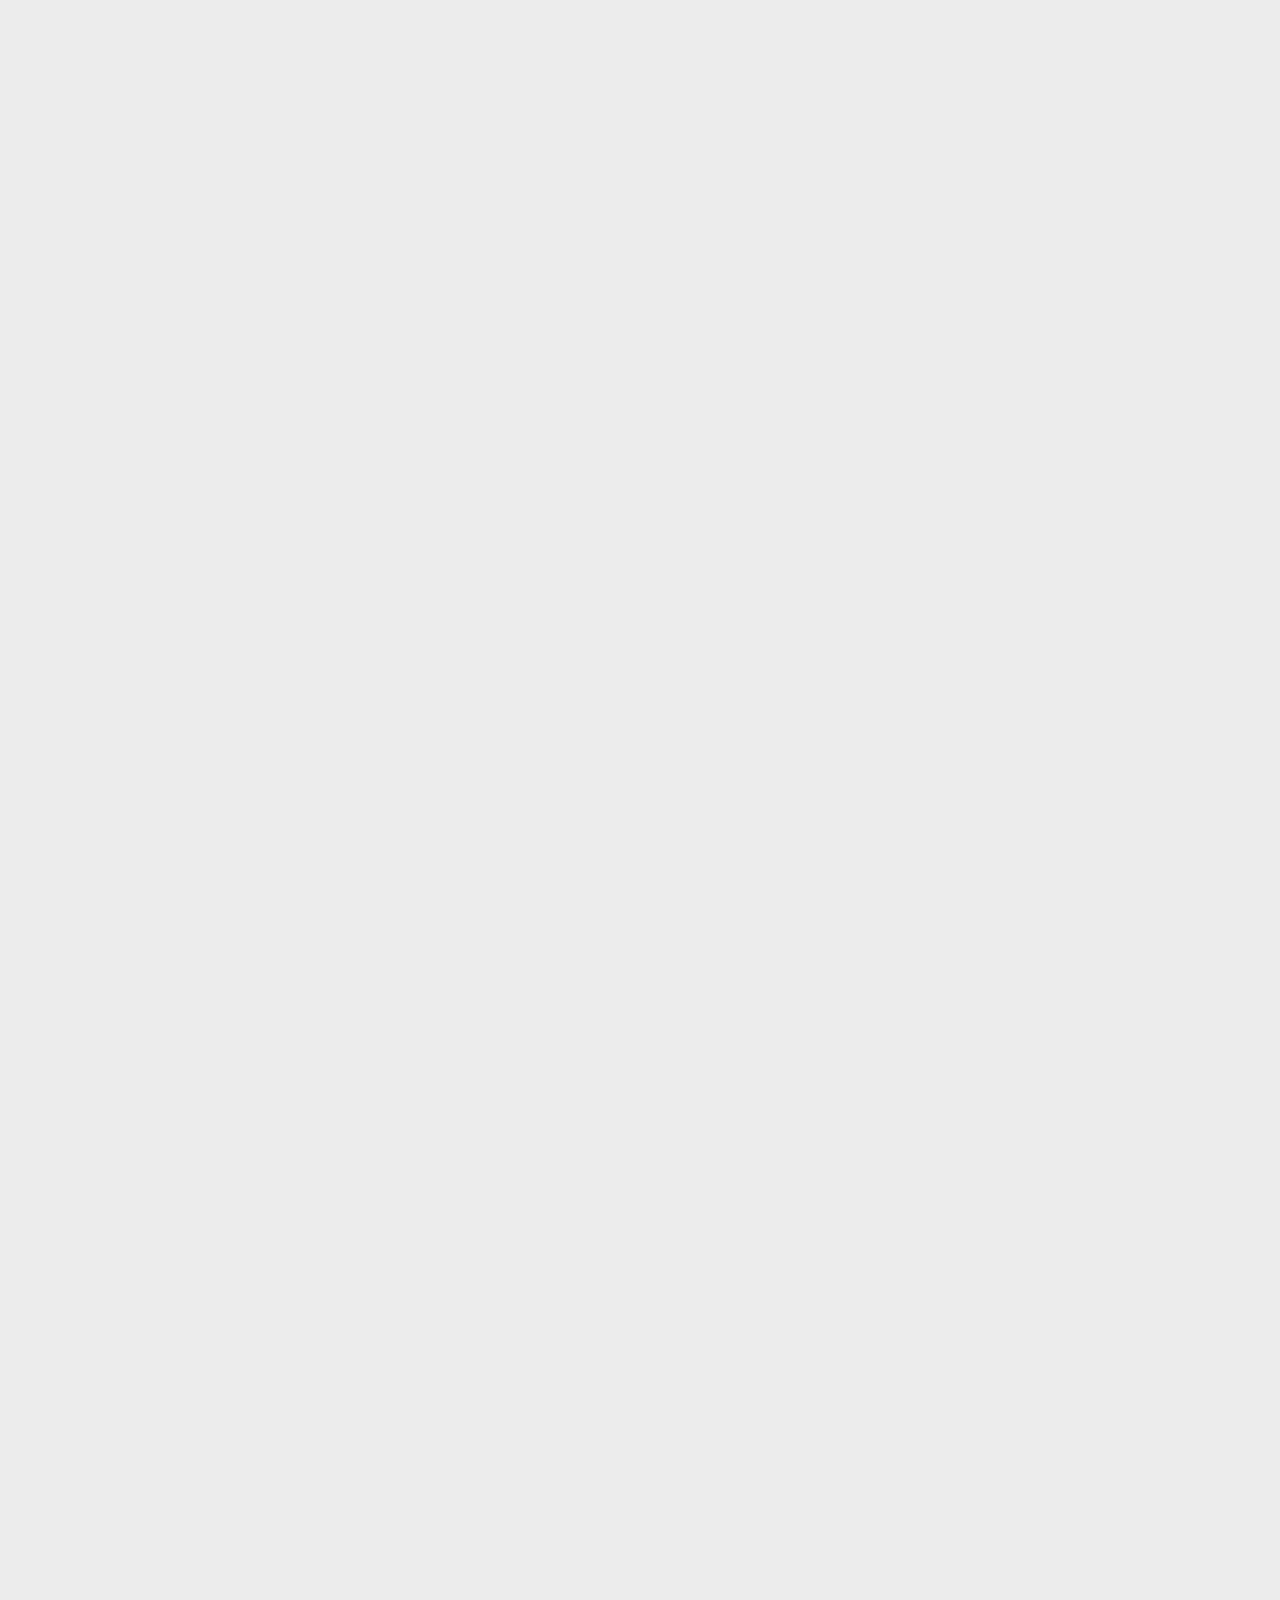
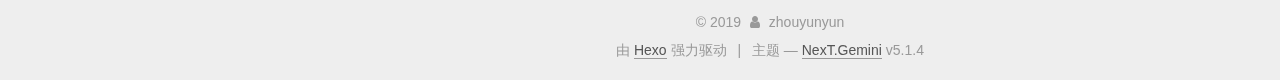
<file: 2019/01/13/浏览器的渲染和Virtual DOM/index.html>
<!DOCTYPE html>



  


<html class="theme-next gemini use-motion" lang="zh-Hans">
<head><meta name="generator" content="Hexo 3.8.0">
  <meta charset="UTF-8">
<meta http-equiv="X-UA-Compatible" content="IE=edge">
<meta name="viewport" content="width=device-width, initial-scale=1, maximum-scale=1">
<meta name="theme-color" content="#222">









<meta http-equiv="Cache-Control" content="no-transform">
<meta http-equiv="Cache-Control" content="no-siteapp">
















  
  
  <link href="/lib/fancybox/source/jquery.fancybox.css?v=2.1.5" rel="stylesheet" type="text/css">







<link href="/lib/font-awesome/css/font-awesome.min.css?v=4.6.2" rel="stylesheet" type="text/css">

<link href="/css/main.css?v=5.1.4" rel="stylesheet" type="text/css">


  <link rel="apple-touch-icon" sizes="180x180" href="/images/apple-touch-icon-next.png?v=5.1.4">


  <link rel="icon" type="image/png" sizes="32x32" href="/images/favicon-32x32-next.png?v=5.1.4">


  <link rel="icon" type="image/png" sizes="16x16" href="/images/favicon-16x16-next.png?v=5.1.4">


  <link rel="mask-icon" href="/images/logo.svg?v=5.1.4" color="#222">





  <meta name="keywords" content="JS-DOM,">










<meta name="description" content="1. 浏览器工作流程">
<meta name="keywords" content="JS-DOM">
<meta property="og:type" content="article">
<meta property="og:title" content="浏览器的渲染和Virtual DOM">
<meta property="og:url" content="http://yoursite.com/2019/01/13/浏览器的渲染和Virtual DOM/index.html">
<meta property="og:site_name" content="DoubleYun">
<meta property="og:description" content="1. 浏览器工作流程">
<meta property="og:locale" content="zh-Hans">
<meta property="og:image" content="http://yoursite.com/2019/01/13/浏览器的渲染和Virtual%20DOM/Render-Process-768x250.jpg">
<meta property="og:image" content="http://yoursite.com/2019/01/13/浏览器的渲染和Virtual%20DOM/DOM-Tree-01.jpg">
<meta property="og:image" content="http://yoursite.com/2019/01/13/浏览器的渲染和Virtual%20DOM/DOM-Tree-02.jpg">
<meta property="og:image" content="http://yoursite.com/2019/01/13/浏览器的渲染和Virtual%20DOM/CSS-Parser-01.png">
<meta property="og:image" content="http://yoursite.com/2019/01/13/浏览器的渲染和Virtual%20DOM/Render-Process-Skipping-1024x282.jpg">
<meta property="og:image" content="http://yoursite.com/2019/01/13/浏览器的渲染和Virtual%20DOM/React-Virtual-DOM-01.png">
<meta property="og:image" content="http://yoursite.com/2019/01/13/浏览器的渲染和Virtual%20DOM/React-Virtual-DOM-02.png">
<meta property="og:updated_time" content="2019-01-13T09:02:39.633Z">
<meta name="twitter:card" content="summary">
<meta name="twitter:title" content="浏览器的渲染和Virtual DOM">
<meta name="twitter:description" content="1. 浏览器工作流程">
<meta name="twitter:image" content="http://yoursite.com/2019/01/13/浏览器的渲染和Virtual%20DOM/Render-Process-768x250.jpg">



<script type="text/javascript" id="hexo.configurations">
  var NexT = window.NexT || {};
  var CONFIG = {
    root: '/',
    scheme: 'Gemini',
    version: '5.1.4',
    sidebar: {"position":"left","display":"post","offset":12,"b2t":false,"scrollpercent":false,"onmobile":false},
    fancybox: true,
    tabs: true,
    motion: {"enable":true,"async":false,"transition":{"post_block":"fadeIn","post_header":"slideDownIn","post_body":"slideDownIn","coll_header":"slideLeftIn","sidebar":"slideUpIn"}},
    duoshuo: {
      userId: '0',
      author: '博主'
    },
    algolia: {
      applicationID: '',
      apiKey: '',
      indexName: '',
      hits: {"per_page":10},
      labels: {"input_placeholder":"Search for Posts","hits_empty":"We didn't find any results for the search: ${query}","hits_stats":"${hits} results found in ${time} ms"}
    }
  };
</script>



  <link rel="canonical" href="http://yoursite.com/2019/01/13/浏览器的渲染和Virtual DOM/">





  <title>浏览器的渲染和Virtual DOM | DoubleYun</title>
  








</head>

<body itemscope="" itemtype="http://schema.org/WebPage" lang="zh-Hans">

  
  
    
  

  <div class="container sidebar-position-left page-post-detail">
    <div class="headband"></div>

    <header id="header" class="header" itemscope="" itemtype="http://schema.org/WPHeader">
      <div class="header-inner"><div class="site-brand-wrapper">
  <div class="site-meta ">
    

    <div class="custom-logo-site-title">
      <a href="/" class="brand" rel="start">
        <span class="logo-line-before"><i></i></span>
        <span class="site-title">DoubleYun</span>
        <span class="logo-line-after"><i></i></span>
      </a>
    </div>
      
        <p class="site-subtitle">个人博客</p>
      
  </div>

  <div class="site-nav-toggle">
    <button>
      <span class="btn-bar"></span>
      <span class="btn-bar"></span>
      <span class="btn-bar"></span>
    </button>
  </div>
</div>

<nav class="site-nav">
  

  
    <ul id="menu" class="menu">
      
        
        <li class="menu-item menu-item-home">
          <a href="/" rel="section">
            
              <i class="menu-item-icon fa fa-fw fa-home"></i> <br>
            
            首页
          </a>
        </li>
      
        
        <li class="menu-item menu-item-archives">
          <a href="/archives/" rel="section">
            
              <i class="menu-item-icon fa fa-fw fa-archive"></i> <br>
            
            归档
          </a>
        </li>
      

      
    </ul>
  

  
</nav>



 </div>
    </header>

    <main id="main" class="main">
      <div class="main-inner">
        <div class="content-wrap">
          <div id="content" class="content">
            

  <div id="posts" class="posts-expand">
    

  

  
  
  

  <article class="post post-type-normal" itemscope="" itemtype="http://schema.org/Article">
  
  
  
  <div class="post-block">
    <link itemprop="mainEntityOfPage" href="http://yoursite.com/2019/01/13/浏览器的渲染和Virtual DOM/">

    <span hidden itemprop="author" itemscope="" itemtype="http://schema.org/Person">
      <meta itemprop="name" content="zhouyunyun">
      <meta itemprop="description" content="">
      <meta itemprop="image" content="/images/avatar.png">
    </span>

    <span hidden itemprop="publisher" itemscope="" itemtype="http://schema.org/Organization">
      <meta itemprop="name" content="DoubleYun">
    </span>

    
      <header class="post-header">

        
        
          <h1 class="post-title" itemprop="name headline">浏览器的渲染和Virtual DOM</h1>
        

        <div class="post-meta">
          <span class="post-time">
            
              <span class="post-meta-item-icon">
                <i class="fa fa-calendar-o"></i>
              </span>
              
                <span class="post-meta-item-text">发表于</span>
              
              <time title="创建于" itemprop="dateCreated datePublished" datetime="2019-01-13T15:41:15+08:00">
                2019-01-13
              </time>
            

            

            
          </span>

          

          
            
          

          
          

          

          

          

        </div>
      </header>
    

    
    
    
    <div class="post-body" itemprop="articleBody">

      
      

      
        <h2 id="1-浏览器工作流程"><a href="#1-浏览器工作流程" class="headerlink" title="1. 浏览器工作流程"></a>1. 浏览器工作流程</h2><p><img src="/2019/01/13/浏览器的渲染和Virtual DOM/Render-Process-768x250.jpg" alt="浏览器工作流程"></p>
<a id="more"></a>
<h3 id="上图解析如下："><a href="#上图解析如下：" class="headerlink" title="上图解析如下："></a>上图解析如下：</h3><h5 id="1-浏览器会解析三个东西："><a href="#1-浏览器会解析三个东西：" class="headerlink" title="1) 浏览器会解析三个东西："></a>1) 浏览器会解析三个东西：</h5><ul>
<li>一个是HTML/SVG/XHTML，事实上，Webkit有三个C++的类对应这三类文档。解析这三种文件会产生一个DOM Tree。</li>
<li>CSS，解析CSS会产生CSS规则树。</li>
<li>Javascript，脚本，主要是通过DOM API和CSSOM API来操作DOM Tree和CSS Rule Tree。</li>
</ul>
<h5 id="2-解析完成后，浏览器引擎会通过DOM-Tree和CSS-Rule-Tree来构造Rendering-Tree。注意："><a href="#2-解析完成后，浏览器引擎会通过DOM-Tree和CSS-Rule-Tree来构造Rendering-Tree。注意：" class="headerlink" title="2) 解析完成后，浏览器引擎会通过DOM Tree和CSS Rule Tree来构造Rendering Tree。注意："></a>2) 解析完成后，浏览器引擎会通过DOM Tree和CSS Rule Tree来构造Rendering Tree。注意：</h5><ul>
<li>Rendering Tree渲染树并不等同于DOM树，因为一些像Header或<code>display:none;</code>的东西就没必要放在渲染树中了。</li>
<li>CSS的Rule Tree主要是为了完成匹配并把CSS Rule附加上Rendering Tree上的每个Element。也就是DOM节点。也就是所谓的Frame。</li>
<li>然后，计算每个Frame（也就是每个Element）的位置，这又叫layout和reflow过程。</li>
</ul>
<h5 id="3-最后通过调用操作系统Native-GUI的API绘制。"><a href="#3-最后通过调用操作系统Native-GUI的API绘制。" class="headerlink" title="3) 最后通过调用操作系统Native GUI的API绘制。"></a>3) 最后通过调用操作系统Native GUI的API绘制。</h5><h2 id="2-DOM解析"><a href="#2-DOM解析" class="headerlink" title="2. DOM解析"></a>2. DOM解析</h2><p>HTML的DOM Tree解析如下：</p>
<figure class="highlight plain"><table><tr><td class="gutter"><pre><span class="line">1</span><br><span class="line">2</span><br><span class="line">3</span><br><span class="line">4</span><br><span class="line">5</span><br><span class="line">6</span><br><span class="line">7</span><br><span class="line">8</span><br><span class="line">9</span><br><span class="line">10</span><br><span class="line">11</span><br></pre></td><td class="code"><pre><span class="line">&lt;html&gt;</span><br><span class="line">	&lt;head&gt;</span><br><span class="line">	    &lt;title&gt;Web page parsing&lt;/title&gt;</span><br><span class="line">	&lt;/head&gt;</span><br><span class="line">	&lt;body&gt;</span><br><span class="line">	    &lt;div&gt;</span><br><span class="line">	        &lt;h1&gt;Web page parsing&lt;/h1&gt;</span><br><span class="line">	        &lt;p&gt;This is an example Web page.&lt;/p&gt;</span><br><span class="line">	    &lt;/div&gt;</span><br><span class="line">	&lt;/body&gt;</span><br><span class="line">&lt;/html&gt;</span><br></pre></td></tr></table></figure>
<p>上面这段HTML会解析成这样：<br><img src="/2019/01/13/浏览器的渲染和Virtual DOM/DOM-Tree-01.jpg" alt="HTML的DOM Tree解析"><br>有SVG标签的情况：</p>
<figure class="highlight plain"><table><tr><td class="gutter"><pre><span class="line">1</span><br><span class="line">2</span><br><span class="line">3</span><br><span class="line">4</span><br><span class="line">5</span><br><span class="line">6</span><br><span class="line">7</span><br><span class="line">8</span><br><span class="line">9</span><br><span class="line">10</span><br><span class="line">11</span><br><span class="line">12</span><br><span class="line">13</span><br><span class="line">14</span><br><span class="line">15</span><br><span class="line">16</span><br><span class="line">17</span><br></pre></td><td class="code"><pre><span class="line">&lt;html&gt;</span><br><span class="line">    &lt;head&gt;</span><br><span class="line">        &lt;title&gt;Web page parsing&lt;/title&gt;</span><br><span class="line">    &lt;/head&gt;</span><br><span class="line">    &lt;body&gt;</span><br><span class="line">        &lt;div&gt;</span><br><span class="line">            &lt;h1&gt;Web page parsing&lt;/h1&gt;</span><br><span class="line">            &lt;svg width=&quot;300&quot; height=&quot;180&quot;&gt;</span><br><span class="line">            	&lt;line x1=&quot;0&quot; y1=&quot;0&quot; x2=&quot;200&quot; y2=&quot;0&quot; style=&quot;stroke:rgb(0,0,0);stroke-width:5&quot; /&gt;</span><br><span class="line">            	&lt;g id=&quot;myCircle&quot;&gt;</span><br><span class="line">              		&lt;ellipse cx=&quot;60&quot; cy=&quot;60&quot; ry=&quot;40&quot; rx=&quot;20&quot; stroke=&quot;black&quot; stroke-width=&quot;5&quot; fill=&quot;silver&quot;/&gt;</span><br><span class="line">                	&lt;text x=&quot;25&quot; y=&quot;20&quot;&gt;This is an example Web page.&lt;/text&gt;</span><br><span class="line">            	&lt;/g&gt;</span><br><span class="line">            &lt;/svg&gt;</span><br><span class="line">        &lt;/div&gt;</span><br><span class="line">    &lt;/body&gt;		</span><br><span class="line">&lt;/html&gt;</span><br></pre></td></tr></table></figure>
<p><img src="/2019/01/13/浏览器的渲染和Virtual DOM/DOM-Tree-02.jpg" alt="HTML有SVG的DOM Tree解析"></p>
<h2 id="3-CSS解析"><a href="#3-CSS解析" class="headerlink" title="3. CSS解析"></a>3. CSS解析</h2><p>CSS Parser将CSS解析成Style Rules，Style Rules也叫CSSOM（CSS Object Model）。<br>StyleRules也是一个树形结构，根据CSS文件整理出来的类似DOM Tree的树形结构：</p>
<p><img src="/2019/01/13/浏览器的渲染和Virtual DOM/CSS-Parser-01.png" alt="Style Rules"></p>
<p>于HTML Parser相似，CSS Parser作用就是将很多个CSS文件中的样式合并解析出具有树形结构Style Rules。</p>
<h2 id="4-脚本处理"><a href="#4-脚本处理" class="headerlink" title="4. 脚本处理"></a>4. 脚本处理</h2><p>浏览器解析文档，当遇到<code>&lt;script&gt;</code>标签的时候，会立即解析脚本，停止解析文档（因为JS可能会改动DOM和CSS，所以继续解析会造成浪费）。<br>如果脚本是外部的，会等待脚本下载完毕，再继续解析文档。现在可以在script标签上增加属性 <code>defer</code>或者<code>async</code>。<br>脚本解析会将脚本中改变DOM和CSS的地方分别解析出来，追加到DOM Tree和Style Rules上。</p>
<h2 id="5-渲染"><a href="#5-渲染" class="headerlink" title="5. 渲染"></a>5. 渲染</h2><h3 id="渲染的流程基本上如下（黄色的四个步骤）："><a href="#渲染的流程基本上如下（黄色的四个步骤）：" class="headerlink" title="渲染的流程基本上如下（黄色的四个步骤）："></a>渲染的流程基本上如下（黄色的四个步骤）：</h3><ol>
<li>计算CSS样式</li>
<li>构建Render Tree</li>
<li>Layout 定位坐标的大小，是否换行，各种position，overflow，z-index属性……</li>
<li>正式开画<br><img src="/2019/01/13/浏览器的渲染和Virtual DOM/Render-Process-Skipping-1024x282.jpg" alt="渲染流程图"></li>
</ol>
<p><strong>注意： 上图流程中有很多连接线，这表示了Javascript动态修改了DOM属性或是CSS属性会导致重新Layout，有些改变不会，就是那些指到天上的箭头，比如，修改后的CSS rule没有被匹配到等</strong></p>
<h5 id="这里重要说两个概念，一个是Reflow，另一个是Repaint。"><a href="#这里重要说两个概念，一个是Reflow，另一个是Repaint。" class="headerlink" title="这里重要说两个概念，一个是Reflow，另一个是Repaint。"></a>这里重要说两个概念，一个是Reflow，另一个是Repaint。</h5><ul>
<li>Repaint——屏幕的一部分要重画，比如某个CSS的背景色变了。但是元素的几何尺寸没有变。</li>
<li>Reflow——意味着元件的几何尺寸变了，我们需要重新验证并计算Render Tree。是Render Tree的一部分或者全部发生了变化。这就是Reflow，或是Layout。（<strong>HTML使用的是flow based layout，也就是流式布局，所以，如果某元件的几何尺寸发生了变化，需要重新布局，也就叫reflow</strong>）reflow会从<code>&lt;html&gt;</code>这个root frame开始递归往下，依次计算所有的节点几何尺寸和位置，在reflow过程中，可能会增加一些frame，比如一个文本字符串必须被包装起来。</li>
</ul>
<p>Relfow的成本比Repaint的成本高得多得多。DOM Tree里的每个节点都会有reflow方法，一个节点的reflow很有可能导致子节点，甚至父节点以及同节点的reflow。<strong>在一些高性能的电脑上也许还没什么，但是如果reflow发生在手机上，那么这个过程是非常痛苦和耗电的。</strong></p>
<p>所以，以下这些动作有很大可能会是成本比较高的。</p>
<ul>
<li>当你增加、删除、修改DOM节点时，会导致Reflow或Repaint</li>
<li>当你移动DOM的位置，或是搞个动画的时候</li>
<li>当你修改CSS样式的时候</li>
<li>当你Resize窗口的时候，或者滚动的时候</li>
<li>当你修改网页的默认字体时</li>
</ul>
<p><strong>注： dispaly:none会触发reflow，而visibility:hidden只会触发repaint，因为没有发现位置变化。</strong></p>
<p>多说两句关于滚屏的事，通常来说，如果在滚屏的时候，我们的页面上的所有的像素都会跟着滚动，那么性能上没什么问题，因为我们的显卡对于这种把全屏像素往上往下移的算法是很快。<strong>但是如果你有一个fixed的背景图，或是有些Element不跟着滚动，有些Elment是动画，那么这个滚动的动作对于浏览器来说会是相当相当痛苦的一个过程。</strong>你可以看到很多这样的网页在滚动的时候性能有多差。因为滚屏也有可能会造成reflow。</p>
<p>基本上来说，reflow有如下的几个原因：</p>
<ul>
<li>初始化（Initial）。网页初始化的时候。</li>
<li>渐进（Incremental）。一些Javascript在操作DOM Tree时。</li>
<li>改变大小（Resize）。其些元件的尺寸变了（包括外边距、内边框、边框大小、高度和宽度等）。</li>
<li>样式改变（StyleChange）。如果CSS的属性发生变化了。</li>
<li>Dirty。几个Incremental的reflow发生在同一个frame的子树上。</li>
</ul>
<p>好了，我们来看一个示例：</p>
<figure class="highlight plain"><table><tr><td class="gutter"><pre><span class="line">1</span><br><span class="line">2</span><br><span class="line">3</span><br><span class="line">4</span><br><span class="line">5</span><br><span class="line">6</span><br><span class="line">7</span><br><span class="line">8</span><br><span class="line">9</span><br><span class="line">10</span><br><span class="line">11</span><br><span class="line">12</span><br></pre></td><td class="code"><pre><span class="line">var bstyle = document.body.style; // cache</span><br><span class="line"></span><br><span class="line">bstyle.padding = &quot;20px&quot;; // reflow，repaint</span><br><span class="line">bstyle.border = &quot;10px solid red&quot;; // reflow，repaint</span><br><span class="line"></span><br><span class="line">bstyle.color = &quot;blue&quot;; // repaint</span><br><span class="line">bstyle.backgroundColor = &quot;#fad&quot;; // repaint</span><br><span class="line"></span><br><span class="line">bstyle.fontSize = &quot;2em&quot;; // reflow，repaint</span><br><span class="line"></span><br><span class="line">// new DOM element - reflow，repaint</span><br><span class="line">document.body.appendChild(document.createTextNode(&apos;dode!&apos;));</span><br></pre></td></tr></table></figure>
<p>当然，我们的浏览器是聪明的，它不会像上面那样，你每改一次样式，它就reflow或repaint一次。<strong>一般来说，浏览器会把这样的操作积攒一批，然后做一次reflow，这又叫异步reflow或增量异步reflow。</strong>但是有些情况浏览器是不会这么做的，比如：resize窗口，改变了页面默认的字体等。对于这些操作，浏览器会马上进行reflow。</p>
<p>但是有些时候，我们的脚本会阻止浏览器这么干，比如，如果我们请求下面的一些DOM值：</p>
<ol>
<li>offsetTop, offsetLeft, offsetWidth, offsetHeight</li>
<li>scrollTop, scrollLeft, scrollWidth, scrollHeight</li>
<li>clientTop, clientLeft, clientWidth, clientHeight</li>
<li>IE中的 getComputedStyle(), 或 currentStyle</li>
</ol>
<p>因为，如果我们的程序需要这些值，那么浏览器需要返回最新的值，而这样一样会flush出去一些样式的改变，从而造成频繁的reflow/repaint。</p>
<h2 id="6-减少reflow-回流-repaint-重绘"><a href="#6-减少reflow-回流-repaint-重绘" class="headerlink" title="6. 减少reflow(回流)/repaint(重绘)"></a>6. 减少reflow(回流)/repaint(重绘)</h2><p><strong>1） 不要一条一条地修改DOM的样式。与其这样，还不如预先定义好css的class，DOM的className。</strong></p>
<figure class="highlight plain"><table><tr><td class="gutter"><pre><span class="line">1</span><br><span class="line">2</span><br><span class="line">3</span><br><span class="line">4</span><br><span class="line">5</span><br><span class="line">6</span><br><span class="line">7</span><br><span class="line">8</span><br><span class="line">9</span><br><span class="line">10</span><br><span class="line">11</span><br></pre></td><td class="code"><pre><span class="line">// bad</span><br><span class="line">var left = 10,</span><br><span class="line">top = 10;</span><br><span class="line">el.style.left = left + &quot;px&quot;;</span><br><span class="line">el.style.top  = top  + &quot;px&quot;;</span><br><span class="line"> </span><br><span class="line">// Good</span><br><span class="line">el.className += &quot; theclassname&quot;;</span><br><span class="line"> </span><br><span class="line">// Good</span><br><span class="line">el.style.cssText += &quot;; left: &quot; + left + &quot;px; top: &quot; + top + &quot;px;&quot;;</span><br></pre></td></tr></table></figure>
<p><strong>2） 把DOM离线后修改。如：</strong></p>
<ul>
<li><p>先把DOM给display:none(有一次reflow)，然后你想怎么改就怎么改。比如修改100次，然后再把他显示出来。</p>
<p>function appendDataToElement(appendToElement, data) {</p>
<pre><code>    let li;
    for (let i = 0; i &lt; data.length; i++) {
        li = document.createElement(&apos;li&apos;);
        li.textContent = &apos;text&apos;;
        appendToElement.appendChild(li);
    }
}
const ul = document.getElementById(&apos;list&apos;);
ul.style.display = &apos;none&apos;;
appendDataToElement(ul, data);
ul.style.display = &apos;block&apos;;
</code></pre></li>
<li><p>使用文档片段(document fragment)在当前DOM之外构建一个子树，再把它拷贝回文档。</p>
<p>const ul = document.getElementById(‘list’);<br>​    const fragment = document.createDocumentFragment();<br>​    appendDataToElement(fragment, data);<br>​    ul.appendChild(fragment);</p>
</li>
<li><p>clone一个DOM结点到内存里，然后想怎么改就怎么改，改完后，和在线的那个的交换一下。</p>
<p>const ul = document.getElementById(‘list’);<br>​    const clone = ul.cloneNode(true);<br>​    appendDataToElement(clone, data);<br>​    ul.parentNode.replaceChild(clone, ul);</p>
<p><em>浏览器会使用队列来储存多次修改，进行优化，所以对这个优化方案，我们其实不用优先考虑。</em></p>
</li>
</ul>
<p><strong>3） 不要把DOM节点的属性值放在一个循环里当成循环里的变量。</strong>不然这会导致大量地读写这个结点的属性。</p>
<figure class="highlight plain"><table><tr><td class="gutter"><pre><span class="line">1</span><br><span class="line">2</span><br><span class="line">3</span><br><span class="line">4</span><br><span class="line">5</span><br><span class="line">6</span><br><span class="line">7</span><br><span class="line">8</span><br><span class="line">9</span><br><span class="line">10</span><br><span class="line">11</span><br><span class="line">12</span><br><span class="line">13</span><br><span class="line">14</span><br></pre></td><td class="code"><pre><span class="line">// bad</span><br><span class="line">function initP() &#123;</span><br><span class="line">	for (let i = 0; i &lt; paragraphs.length; i++) &#123;</span><br><span class="line">		paragraphs[i].style.width = box.offsetWidth + &apos;px&apos;;</span><br><span class="line">	&#125;</span><br><span class="line">&#125;</span><br><span class="line"></span><br><span class="line">// good</span><br><span class="line">const width = box.offsetWidth;</span><br><span class="line">function initP() &#123;</span><br><span class="line">	for (let i = 0; i &lt; paragraphs.length; i++) &#123;</span><br><span class="line">		paragraphs[i].style.width = width + &apos;px&apos;;</span><br><span class="line">    &#125;</span><br><span class="line">&#125;</span><br></pre></td></tr></table></figure>
<p><strong>4） 尽可能的修改层级比较低的DOM。</strong>当然，改变层级比较底的DOM有可能会造成大面积的reflow，但是也可能影响范围很小。</p>
<p><strong>5） 为动画的HTML元件使用fixed或absoult的position，</strong>对于复杂动画效果，由于会经常的引起回流重绘，因此，我们可以使用绝对定位，让它脱离文档流。否则会引起父元素以及后续元素频繁的回流。</p>
<p><strong>6） 千万不要使用table布局。</strong>因为可能很小的一个小改动会造成整个table的重新布局。</p>
<h2 id="7-Virtual-DOM"><a href="#7-Virtual-DOM" class="headerlink" title="7. Virtual DOM"></a>7. Virtual DOM</h2><h3 id="什么是Virtual-Dom"><a href="#什么是Virtual-Dom" class="headerlink" title="什么是Virtual Dom"></a>什么是Virtual Dom</h3><p>Virtual Dom可以看做一棵模拟了DOM树的JavaScript树，其主要是通过vnode,实现一个无状态的组件，当组件状态发生更新时，然后触发Virtual Dom数据的变化，然后通过Virtual Dom和真实DOM的比对，再对真实DOM更新。可以简单认为Virtual Dom是真实DOM的缓存。</p>
<h3 id="为什么用Virtual-Dom"><a href="#为什么用Virtual-Dom" class="headerlink" title="为什么用Virtual Dom"></a>为什么用Virtual Dom</h3><p>我们知道，当我们希望实现一个具有复杂状态的界面时，如果我们在每个可能发生变化的组件上都绑定事件，绑定字段数据，那么很快由于状态太多，我们需要维护的事件和字段将会越来越多，代码也会越来越复杂，于是，我们想我们可不可以将视图和状态分开来，只要视图发生变化，对应状态也发生变化，然后状态变化，我们再重绘整个视图就好了。</p>
<p>这样的想法虽好，但是代价太高了，于是我们又想，能不能只更新状态发生变化的视图？<strong>于是Virtual Dom应运而生，状态变化先反馈到Virtual Dom上，Virtual Dom在找到最小更新视图，最后批量更新到真实DOM上，从而达到性能的提升。</strong></p>
<p>除此之外，从移植性上看，Virtual Dom还对真实dom做了一次抽象，这意味着Virtual Dom对应的可以不是浏览器的DOM，而是不同设备的组件，极大的方便了多平台的使用。如果是要实现前后端同构直出方案，使用Virtual Dom的框架实现起来是比较简单的，因为在服务端的Virtual Dom跟浏览器DOM接口并没有绑定关系。</p>
<p>基于 Virtual DOM 的数据更新与UI同步机制:</p>
<p>初始渲染时，首先将数据渲染为 Virtual DOM，然后由 Virtual DOM 生成 DOM。</p>
<p><img src="/2019/01/13/浏览器的渲染和Virtual DOM/React-Virtual-DOM-01.png" alt="React-初始渲染"></p>
<p>数据更新时，渲染得到新的 Virtual DOM，与上一次得到的 Virtual DOM 进行 diff，得到所有需要在 DOM 上进行的变更，然后在 patch 过程中应用到 DOM 上实现UI的同步更新。</p>
<p><img src="/2019/01/13/浏览器的渲染和Virtual DOM/React-Virtual-DOM-02.png" alt="React-数据更新"></p>
<p>相关链接：</p>
<ul>
<li><a href="https://github.com/livoras/blog/issues/13" target="_blank" rel="noopener">深度剖析：如何实现一个 Virtual DOM 算法</a></li>
<li><a href="https://github.com/Matt-Esch/virtual-dom" target="_blank" rel="noopener">Matt-Esch/Virtual-DOM</a></li>
<li><a href="https://github.com/snabbdom/snabbdom" target="_blank" rel="noopener">Snabbdom</a></li>
</ul>
<p>Virtual DOM主要是实现h(创建Virtual Tree), createElement(创建真实DOM), diff(对比)， patch(更新真实DOM)</p>
<figure class="highlight plain"><table><tr><td class="gutter"><pre><span class="line">1</span><br><span class="line">2</span><br><span class="line">3</span><br><span class="line">4</span><br><span class="line">5</span><br><span class="line">6</span><br><span class="line">7</span><br><span class="line">8</span><br><span class="line">9</span><br><span class="line">10</span><br><span class="line">11</span><br><span class="line">12</span><br><span class="line">13</span><br><span class="line">14</span><br><span class="line">15</span><br><span class="line">16</span><br><span class="line">17</span><br><span class="line">18</span><br><span class="line">19</span><br><span class="line">20</span><br><span class="line">21</span><br><span class="line">22</span><br></pre></td><td class="code"><pre><span class="line">// 1. 构建虚拟DOM</span><br><span class="line">var tree = h(&apos;div.foo#some-id&apos;, [</span><br><span class="line">    h(&apos;span&apos;, &apos;some text&apos;),</span><br><span class="line">    h(&apos;input&apos;, &#123; type: &apos;text&apos;, value: &apos;foo&apos; &#125;)</span><br><span class="line">])</span><br><span class="line"></span><br><span class="line">// 2. 通过虚拟DOM构建真正的DOM</span><br><span class="line">var root = createElement(tree)</span><br><span class="line">document.body.appendChild(root)</span><br><span class="line"></span><br><span class="line">// 3. 更新，生成新的虚拟DOM</span><br><span class="line">var newTree = h(&apos;div.foo#some-id&apos;, [</span><br><span class="line">    h(&apos;span&apos;, &apos;some new text&apos;),</span><br><span class="line">    h(&apos;input&apos;, &#123; type: &apos;text&apos;, value: &apos;foo&apos; &#125;),</span><br><span class="line">	h(&apos;div&apos;, &apos;new dom&apos;)</span><br><span class="line">])</span><br><span class="line"></span><br><span class="line">// 4. 比较两棵虚拟DOM树的不同</span><br><span class="line">var patches = diff(tree, newTree)</span><br><span class="line"></span><br><span class="line">// 5. 在真正的DOM元素上应用变更</span><br><span class="line">patch(root, patches)</span><br></pre></td></tr></table></figure>
<p>Snabbdom主要是实现h(创建虚拟DOM节点)，patch(创建或更新真实DOM)</p>
<figure class="highlight plain"><table><tr><td class="gutter"><pre><span class="line">1</span><br><span class="line">2</span><br><span class="line">3</span><br><span class="line">4</span><br><span class="line">5</span><br><span class="line">6</span><br><span class="line">7</span><br><span class="line">8</span><br><span class="line">9</span><br><span class="line">10</span><br><span class="line">11</span><br><span class="line">12</span><br><span class="line">13</span><br><span class="line">14</span><br><span class="line">15</span><br><span class="line">16</span><br><span class="line">17</span><br><span class="line">18</span><br><span class="line">19</span><br><span class="line">20</span><br><span class="line">21</span><br><span class="line">22</span><br><span class="line">23</span><br><span class="line">24</span><br><span class="line">25</span><br><span class="line">26</span><br><span class="line">27</span><br><span class="line">28</span><br><span class="line">29</span><br><span class="line">30</span><br><span class="line">31</span><br><span class="line">32</span><br><span class="line">33</span><br><span class="line">34</span><br><span class="line">35</span><br><span class="line">36</span><br><span class="line">37</span><br><span class="line">38</span><br><span class="line">39</span><br></pre></td><td class="code"><pre><span class="line">var container = document.getElementById(&apos;container&apos;);</span><br><span class="line"></span><br><span class="line">var vnode = h(</span><br><span class="line">	&apos;div#container.two.classes&apos;,</span><br><span class="line">	&#123;on: &#123;click: someFn&#125;&#125;,</span><br><span class="line">	[</span><br><span class="line">  	  h(</span><br><span class="line">  	  	&apos;span&apos;,</span><br><span class="line">  	  	&#123;style: &#123;fontWeight: &apos;bold&apos;&#125;&#125;,</span><br><span class="line">  	  	&apos;This is bold&apos;</span><br><span class="line">  	  ),</span><br><span class="line">  	  &apos; and this is just normal text&apos;,</span><br><span class="line">      h(</span><br><span class="line">      	&apos;a&apos;,</span><br><span class="line">      	&#123;props: &#123;href: &apos;/foo&apos;&#125;&#125;,</span><br><span class="line">      	&apos;I\&apos;ll take you places!&apos;</span><br><span class="line">      )</span><br><span class="line">]);</span><br><span class="line">// Patch into empty DOM element – this modifies the DOM as a side effect</span><br><span class="line">patch(container, vnode);</span><br><span class="line"></span><br><span class="line">var newVnode = h(</span><br><span class="line">	&apos;div#container.two.classes&apos;,</span><br><span class="line">	&#123;on: &#123;click: anotherEventHandler&#125;&#125;,</span><br><span class="line">	[</span><br><span class="line">  		h(</span><br><span class="line">  			&apos;span&apos;,</span><br><span class="line">  			&#123;style: &#123;fontWeight: &apos;normal&apos;, fontStyle: &apos;italic&apos;&#125;&#125;,</span><br><span class="line">  			&apos;This is now italic type&apos;</span><br><span class="line">  		),</span><br><span class="line">  		&apos; and this is still just normal text&apos;,</span><br><span class="line">  		h(</span><br><span class="line">  			&apos;a&apos;,</span><br><span class="line">  			&#123;props: &#123;href: &apos;/bar&apos;&#125;&#125;,</span><br><span class="line">  			&apos;I\&apos;ll take you places!&apos;</span><br><span class="line">  		)</span><br><span class="line">]);</span><br><span class="line">// Second `patch` invocation</span><br><span class="line">patch(vnode, newVnode); // Snabbdom efficiently updates the old view to the new state</span><br></pre></td></tr></table></figure>
<p>性能优化</p>
<p>其实提到 Virtual DOM 的差异比对，有人会对其内部如何处理数组感兴趣。的确，如果数组元素的位置发生了改变，这个要识别起来是有点麻烦。为此，上面两个库，Vue和React 其实都在 Virtual Node 上额外记录了一个<strong>属性“key”</strong>，就是用来辅助进行 Virtual Node 的比对。</p>
<p><em>参考资料：</em></p>
<ol>
<li><a href="https://coolshell.cn/articles/9666.html" target="_blank" rel="noopener">浏览器的渲染原理简介</a></li>
<li><a href="https://mp.weixin.qq.com/s/BboZ5wxNaXXjpAFignOYdw" target="_blank" rel="noopener">你真的了解回流和重绘吗?</a></li>
<li><a href="https://www.jianshu.com/p/bef1c1ee5a0e" target="_blank" rel="noopener">一起理解 Virtual DOM</a></li>
</ol>

      
    </div>
    
    
    

    

    

    

    <footer class="post-footer">
      
        <div class="post-tags">
          
            <a href="/tags/JS-DOM/" rel="tag"># JS-DOM</a>
          
        </div>
      

      
      
      

      
        <div class="post-nav">
          <div class="post-nav-next post-nav-item">
            
              <a href="/2019/01/13/Python爬虫入门/" rel="next" title="Python爬虫入门">
                <i class="fa fa-chevron-left"></i> Python爬虫入门
              </a>
            
          </div>

          <span class="post-nav-divider"></span>

          <div class="post-nav-prev post-nav-item">
            
              <a href="/2019/01/13/share-1/" rel="prev" title="2019-0104--firstShare">
                2019-0104--firstShare <i class="fa fa-chevron-right"></i>
              </a>
            
          </div>
        </div>
      

      
      
    </footer>
  </div>
  
  
  
  </article>



    <div class="post-spread">
      
    </div>
  </div>


          </div>
          


          

  



        </div>
        
          
  
  <div class="sidebar-toggle">
    <div class="sidebar-toggle-line-wrap">
      <span class="sidebar-toggle-line sidebar-toggle-line-first"></span>
      <span class="sidebar-toggle-line sidebar-toggle-line-middle"></span>
      <span class="sidebar-toggle-line sidebar-toggle-line-last"></span>
    </div>
  </div>

  <aside id="sidebar" class="sidebar">
    
    <div class="sidebar-inner">

      

      
        <ul class="sidebar-nav motion-element">
          <li class="sidebar-nav-toc sidebar-nav-active" data-target="post-toc-wrap">
            文章目录
          </li>
          <li class="sidebar-nav-overview" data-target="site-overview-wrap">
            站点概览
          </li>
        </ul>
      

      <section class="site-overview-wrap sidebar-panel">
        <div class="site-overview">
          <div class="site-author motion-element" itemprop="author" itemscope="" itemtype="http://schema.org/Person">
            
              <img class="site-author-image" itemprop="image" src="/images/avatar.png" alt="zhouyunyun">
            
              <p class="site-author-name" itemprop="name">zhouyunyun</p>
              <p class="site-description motion-element" itemprop="description"></p>
          </div>

          <nav class="site-state motion-element">

            
              <div class="site-state-item site-state-posts">
              
                <a href="/archives/">
              
                  <span class="site-state-item-count">4</span>
                  <span class="site-state-item-name">日志</span>
                </a>
              </div>
            

            

            
              
              
              <div class="site-state-item site-state-tags">
                
                  <span class="site-state-item-count">3</span>
                  <span class="site-state-item-name">标签</span>
                
              </div>
            

          </nav>

          

          
            <div class="links-of-author motion-element">
                
                  <span class="links-of-author-item">
                    <a href="https://github.com/DoubleYun" target="_blank" title="GitHub">
                      
                        <i class="fa fa-fw fa-github"></i>GitHub</a>
                  </span>
                
                  <span class="links-of-author-item">
                    <a href="https://www.zhihu.com/people/jiang-xian-sheng-76-30/activities" target="_blank" title="ZhiHu">
                      
                        <i class="fa fa-fw fa-skype"></i>ZhiHu</a>
                  </span>
                
            </div>
          

          
          

          
          

          

        </div>
      </section>

      
      <!--noindex-->
        <section class="post-toc-wrap motion-element sidebar-panel sidebar-panel-active">
          <div class="post-toc">

            
              
            

            
              <div class="post-toc-content"><ol class="nav"><li class="nav-item nav-level-2"><a class="nav-link" href="#1-浏览器工作流程"><span class="nav-number">1.</span> <span class="nav-text">1. 浏览器工作流程</span></a><ol class="nav-child"><li class="nav-item nav-level-3"><a class="nav-link" href="#上图解析如下："><span class="nav-number">1.1.</span> <span class="nav-text">上图解析如下：</span></a><ol class="nav-child"><li class="nav-item nav-level-5"><a class="nav-link" href="#1-浏览器会解析三个东西："><span class="nav-number">1.1.0.1.</span> <span class="nav-text">1) 浏览器会解析三个东西：</span></a></li><li class="nav-item nav-level-5"><a class="nav-link" href="#2-解析完成后，浏览器引擎会通过DOM-Tree和CSS-Rule-Tree来构造Rendering-Tree。注意："><span class="nav-number">1.1.0.2.</span> <span class="nav-text">2) 解析完成后，浏览器引擎会通过DOM Tree和CSS Rule Tree来构造Rendering Tree。注意：</span></a></li><li class="nav-item nav-level-5"><a class="nav-link" href="#3-最后通过调用操作系统Native-GUI的API绘制。"><span class="nav-number">1.1.0.3.</span> <span class="nav-text">3) 最后通过调用操作系统Native GUI的API绘制。</span></a></li></ol></li></ol></li></ol><li class="nav-item nav-level-2"><a class="nav-link" href="#2-DOM解析"><span class="nav-number">2.</span> <span class="nav-text">2. DOM解析</span></a></li><li class="nav-item nav-level-2"><a class="nav-link" href="#3-CSS解析"><span class="nav-number">3.</span> <span class="nav-text">3. CSS解析</span></a></li><li class="nav-item nav-level-2"><a class="nav-link" href="#4-脚本处理"><span class="nav-number">4.</span> <span class="nav-text">4. 脚本处理</span></a></li><li class="nav-item nav-level-2"><a class="nav-link" href="#5-渲染"><span class="nav-number">5.</span> <span class="nav-text">5. 渲染</span></a><ol class="nav-child"><li class="nav-item nav-level-3"><a class="nav-link" href="#渲染的流程基本上如下（黄色的四个步骤）："><span class="nav-number">5.1.</span> <span class="nav-text">渲染的流程基本上如下（黄色的四个步骤）：</span></a><ol class="nav-child"><li class="nav-item nav-level-5"><a class="nav-link" href="#这里重要说两个概念，一个是Reflow，另一个是Repaint。"><span class="nav-number">5.1.0.1.</span> <span class="nav-text">这里重要说两个概念，一个是Reflow，另一个是Repaint。</span></a></li></ol></li></ol></li><li class="nav-item nav-level-2"><a class="nav-link" href="#6-减少reflow-回流-repaint-重绘"><span class="nav-number">6.</span> <span class="nav-text">6. 减少reflow(回流)/repaint(重绘)</span></a></li><li class="nav-item nav-level-2"><a class="nav-link" href="#7-Virtual-DOM"><span class="nav-number">7.</span> <span class="nav-text">7. Virtual DOM</span></a><ol class="nav-child"><li class="nav-item nav-level-3"><a class="nav-link" href="#什么是Virtual-Dom"><span class="nav-number">7.1.</span> <span class="nav-text">什么是Virtual Dom</span></a></li><li class="nav-item nav-level-3"><a class="nav-link" href="#为什么用Virtual-Dom"><span class="nav-number">7.2.</span> <span class="nav-text">为什么用Virtual Dom</span></a></li></ol></li></div>
            

          </div>
        </section>
      <!--/noindex-->
      

      

    </div>
  </aside>


        
      </div>
    </main>

    <footer id="footer" class="footer">
      <div class="footer-inner">
        <div class="copyright">&copy; <span itemprop="copyrightYear">2019</span>
  <span class="with-love">
    <i class="fa fa-user"></i>
  </span>
  <span class="author" itemprop="copyrightHolder">zhouyunyun</span>

  
</div>


  <div class="powered-by">由 <a class="theme-link" target="_blank" href="https://hexo.io">Hexo</a> 强力驱动</div>



  <span class="post-meta-divider">|</span>



  <div class="theme-info">主题 &mdash; <a class="theme-link" target="_blank" href="https://github.com/iissnan/hexo-theme-next">NexT.Gemini</a> v5.1.4</div>




        







        
      </div>
    </footer>

    
      <div class="back-to-top">
        <i class="fa fa-arrow-up"></i>
        
      </div>
    

    

  </div>

  

<script type="text/javascript">
  if (Object.prototype.toString.call(window.Promise) !== '[object Function]') {
    window.Promise = null;
  }
</script>









  












  
  
    <script type="text/javascript" src="/lib/jquery/index.js?v=2.1.3"></script>
  

  
  
    <script type="text/javascript" src="/lib/fastclick/lib/fastclick.min.js?v=1.0.6"></script>
  

  
  
    <script type="text/javascript" src="/lib/jquery_lazyload/jquery.lazyload.js?v=1.9.7"></script>
  

  
  
    <script type="text/javascript" src="/lib/velocity/velocity.min.js?v=1.2.1"></script>
  

  
  
    <script type="text/javascript" src="/lib/velocity/velocity.ui.min.js?v=1.2.1"></script>
  

  
  
    <script type="text/javascript" src="/lib/fancybox/source/jquery.fancybox.pack.js?v=2.1.5"></script>
  


  


  <script type="text/javascript" src="/js/src/utils.js?v=5.1.4"></script>

  <script type="text/javascript" src="/js/src/motion.js?v=5.1.4"></script>



  
  


  <script type="text/javascript" src="/js/src/affix.js?v=5.1.4"></script>

  <script type="text/javascript" src="/js/src/schemes/pisces.js?v=5.1.4"></script>



  
  <script type="text/javascript" src="/js/src/scrollspy.js?v=5.1.4"></script>
<script type="text/javascript" src="/js/src/post-details.js?v=5.1.4"></script>



  


  <script type="text/javascript" src="/js/src/bootstrap.js?v=5.1.4"></script>



  


  




	





  





  












  





  

  

  

  
  

  

  

  

</body>
</html>
</file>
<file: css/main.css>
/* normalize.css v3.0.2 | MIT License | git.io/normalize */
html {
  font-family: sans-serif; /* 1 */
  -ms-text-size-adjust: 100%; /* 2 */
  -webkit-text-size-adjust: 100%; /* 2 */
}
body {
  margin: 0;
}
article,
aside,
details,
figcaption,
figure,
footer,
header,
hgroup,
main,
menu,
nav,
section,
summary {
  display: block;
}
audio,
canvas,
progress,
video {
  display: inline-block; /* 1 */
  vertical-align: baseline; /* 2 */
}
audio:not([controls]) {
  display: none;
  height: 0;
}
[hidden],
template {
  display: none;
}
a {
  background-color: transparent;
}
a:active,
a:hover {
  outline: 0;
}
abbr[title] {
  border-bottom: 1px dotted;
}
b,
strong {
  font-weight: bold;
}
dfn {
  font-style: italic;
}
h1 {
  font-size: 2em;
  margin: 0.67em 0;
}
mark {
  background: #ff0;
  color: #000;
}
small {
  font-size: 80%;
}
sub,
sup {
  font-size: 75%;
  line-height: 0;
  position: relative;
  vertical-align: baseline;
}
sup {
  top: -0.5em;
}
sub {
  bottom: -0.25em;
}
img {
  border: 0;
}
svg:not(:root) {
  overflow: hidden;
}
figure {
  margin: 1em 40px;
}
hr {
  -moz-box-sizing: content-box;
  box-sizing: content-box;
  height: 0;
}
pre {
  overflow: auto;
}
code,
kbd,
pre,
samp {
  font-family: monospace, monospace;
  font-size: 1em;
}
button,
input,
optgroup,
select,
textarea {
  color: inherit; /* 1 */
  font: inherit; /* 2 */
  margin: 0; /* 3 */
}
button {
  overflow: visible;
}
button,
select {
  text-transform: none;
}
button,
html input[type="button"],
input[type="reset"],
input[type="submit"] {
  -webkit-appearance: button; /* 2 */
  cursor: pointer; /* 3 */
}
button[disabled],
html input[disabled] {
  cursor: default;
}
button::-moz-focus-inner,
input::-moz-focus-inner {
  border: 0;
  padding: 0;
}
input {
  line-height: normal;
}
input[type="checkbox"],
input[type="radio"] {
  box-sizing: border-box; /* 1 */
  padding: 0; /* 2 */
}
input[type="number"]::-webkit-inner-spin-button,
input[type="number"]::-webkit-outer-spin-button {
  height: auto;
}
input[type="search"] {
  -webkit-appearance: textfield; /* 1 */
  -moz-box-sizing: content-box;
  -webkit-box-sizing: content-box; /* 2 */
  box-sizing: content-box;
}
input[type="search"]::-webkit-search-cancel-button,
input[type="search"]::-webkit-search-decoration {
  -webkit-appearance: none;
}
fieldset {
  border: 1px solid #c0c0c0;
  margin: 0 2px;
  padding: 0.35em 0.625em 0.75em;
}
legend {
  border: 0; /* 1 */
  padding: 0; /* 2 */
}
textarea {
  overflow: auto;
}
optgroup {
  font-weight: bold;
}
table {
  border-collapse: collapse;
  border-spacing: 0;
}
td,
th {
  padding: 0;
}
::selection {
  background: #262a30;
  color: #fff;
}
body {
  position: relative;
  font-family: 'Lato', "PingFang SC", "Microsoft YaHei", sans-serif;
  font-size: 14px;
  line-height: 2;
  color: #555;
  background: #eee;
}
@media (max-width: 767px) {
  body {
    padding-right: 0 !important;
  }
}
@media (min-width: 768px) and (max-width: 991px) {
  body {
    padding-right: 0 !important;
  }
}
@media (min-width: 1600px) {
  body {
    font-size: 16px;
  }
}
h1,
h2,
h3,
h4,
h5,
h6 {
  margin: 0;
  padding: 0;
  font-weight: bold;
  line-height: 1.5;
  font-family: 'Lato', "PingFang SC", "Microsoft YaHei", sans-serif;
}
h2,
h3,
h4,
h5,
h6 {
  margin: 20px 0 15px;
}
h1 {
  font-size: 22px;
}
@media (max-width: 767px) {
  h1 {
    font-size: 18px;
  }
}
h2 {
  font-size: 20px;
}
@media (max-width: 767px) {
  h2 {
    font-size: 16px;
  }
}
h3 {
  font-size: 18px;
}
@media (max-width: 767px) {
  h3 {
    font-size: 14px;
  }
}
h4 {
  font-size: 16px;
}
@media (max-width: 767px) {
  h4 {
    font-size: 12px;
  }
}
h5 {
  font-size: 14px;
}
@media (max-width: 767px) {
  h5 {
    font-size: 10px;
  }
}
h6 {
  font-size: 12px;
}
@media (max-width: 767px) {
  h6 {
    font-size: 8px;
  }
}
p {
  margin: 0 0 20px 0;
}
a {
  color: #555;
  text-decoration: none;
  outline: none;
  border-bottom: 1px solid #999;
  word-wrap: break-word;
}
a:hover {
  color: #222;
  border-bottom-color: #222;
}
blockquote {
  margin: 0;
  padding: 0;
}
img {
  display: block;
  margin: auto;
  max-width: 100%;
  height: auto;
}
hr {
  margin: 40px 0;
  height: 3px;
  border: none;
  background-color: #ddd;
  background-image: repeating-linear-gradient(-45deg, #fff, #fff 4px, transparent 4px, transparent 8px);
}
blockquote {
  padding: 0 15px;
  color: #666;
  border-left: 4px solid #ddd;
}
blockquote cite::before {
  content: "-";
  padding: 0 5px;
}
dt {
  font-weight: 700;
}
dd {
  margin: 0;
  padding: 0;
}
kbd {
  border: 1px solid #ccc;
  border-radius: 0.2em;
  box-shadow: 0.1em 0.1em 0.2em rgba(0,0,0,0.1);
  background-color: #f9f9f9;
  font-family: inherit;
  background-image: -webkit-linear-gradient(top, #eee, #fff, #eee);
  padding: 0.1em 0.3em;
  white-space: nowrap;
}
.text-left {
  text-align: left;
}
.text-center {
  text-align: center;
}
.text-right {
  text-align: right;
}
.text-justify {
  text-align: justify;
}
.text-nowrap {
  white-space: nowrap;
}
.text-lowercase {
  text-transform: lowercase;
}
.text-uppercase {
  text-transform: uppercase;
}
.text-capitalize {
  text-transform: capitalize;
}
.center-block {
  display: block;
  margin-left: auto;
  margin-right: auto;
}
.clearfix:before,
.clearfix:after {
  content: " ";
  display: table;
}
.clearfix:after {
  clear: both;
}
.pullquote {
  width: 45%;
}
.pullquote.left {
  float: left;
  margin-left: 5px;
  margin-right: 10px;
}
.pullquote.right {
  float: right;
  margin-left: 10px;
  margin-right: 5px;
}
.affix.affix.affix {
  position: fixed;
}
.translation {
  margin-top: -20px;
  font-size: 14px;
  color: #999;
}
.scrollbar-measure {
  width: 100px;
  height: 100px;
  overflow: scroll;
  position: absolute;
  top: -9999px;
}
.use-motion .motion-element {
  opacity: 0;
}
table {
  margin: 20px 0;
  width: 100%;
  border-collapse: collapse;
  border-spacing: 0;
  border: 1px solid #ddd;
  font-size: 14px;
  table-layout: fixed;
  word-wrap: break-all;
}
table>tbody>tr:nth-of-type(odd) {
  background-color: #f9f9f9;
}
table>tbody>tr:hover {
  background-color: #f5f5f5;
}
caption,
th,
td {
  padding: 8px;
  text-align: left;
  vertical-align: middle;
  font-weight: normal;
}
th,
td {
  border-bottom: 3px solid #ddd;
  border-right: 1px solid #eee;
}
th {
  padding-bottom: 10px;
  font-weight: 700;
}
td {
  border-bottom-width: 1px;
}
html,
body {
  height: 100%;
}
.container {
  position: relative;
  min-height: 100%;
}
.header-inner {
  margin: 0 auto;
  padding: 100px 0 70px;
  width: calc(100% - 252px);
}
@media (min-width: 1600px) {
  .container .header-inner {
    width: 900px;
  }
}
.main {
  padding-bottom: 150px;
}
.main-inner {
  margin: 0 auto;
  width: calc(100% - 252px);
}
@media (min-width: 1600px) {
  .container .main-inner {
    width: 900px;
  }
}
.footer {
  position: absolute;
  left: 0;
  bottom: 0;
  width: 100%;
  min-height: 50px;
}
.footer-inner {
  box-sizing: border-box;
  margin: 20px auto;
  width: calc(100% - 252px);
}
@media (min-width: 1600px) {
  .container .footer-inner {
    width: 900px;
  }
}
pre,
.highlight {
  overflow: auto;
  margin: 20px 0;
  padding: 0;
  font-size: 13px;
  color: #4d4d4c;
  background: #f7f7f7;
  line-height: 1.6;
}
pre,
code {
  font-family: consolas, Menlo, "PingFang SC", "Microsoft YaHei", monospace;
}
code {
  padding: 2px 4px;
  word-wrap: break-word;
  color: #555;
  background: #eee;
  border-radius: 3px;
  font-size: 13px;
}
pre {
  padding: 10px;
}
pre code {
  padding: 0;
  color: #4d4d4c;
  background: none;
  text-shadow: none;
}
.highlight {
  border-radius: 1px;
}
.highlight pre {
  border: none;
  margin: 0;
  padding: 10px 0;
}
.highlight table {
  margin: 0;
  width: auto;
  border: none;
}
.highlight td {
  border: none;
  padding: 0;
}
.highlight figcaption {
  font-size: 1em;
  color: #4d4d4c;
  line-height: 1em;
  margin-bottom: 1em;
}
.highlight figcaption:before,
.highlight figcaption:after {
  content: " ";
  display: table;
}
.highlight figcaption:after {
  clear: both;
}
.highlight figcaption a {
  float: right;
  color: #4d4d4c;
}
.highlight figcaption a:hover {
  border-bottom-color: #4d4d4c;
}
.highlight .gutter pre {
  padding-left: 10px;
  padding-right: 10px;
  color: #869194;
  text-align: right;
  background-color: #eff2f3;
}
.highlight .code pre {
  width: 100%;
  padding-left: 10px;
  padding-right: 10px;
  background-color: #f7f7f7;
}
.highlight .line {
  height: 20px;
}
.gutter {
  -webkit-user-select: none;
  -moz-user-select: none;
  -ms-user-select: none;
  user-select: none;
}
.gist table {
  width: auto;
}
.gist table td {
  border: none;
}
pre .deletion {
  background: #fdd;
}
pre .addition {
  background: #dfd;
}
pre .meta {
  color: #8959a8;
}
pre .comment {
  color: #8e908c;
}
pre .variable,
pre .attribute,
pre .tag,
pre .regexp,
pre .ruby .constant,
pre .xml .tag .title,
pre .xml .pi,
pre .xml .doctype,
pre .html .doctype,
pre .css .id,
pre .css .class,
pre .css .pseudo {
  color: #c82829;
}
pre .number,
pre .preprocessor,
pre .built_in,
pre .literal,
pre .params,
pre .constant,
pre .command {
  color: #f5871f;
}
pre .ruby .class .title,
pre .css .rules .attribute,
pre .string,
pre .value,
pre .inheritance,
pre .header,
pre .ruby .symbol,
pre .xml .cdata,
pre .special,
pre .number,
pre .formula {
  color: #718c00;
}
pre .title,
pre .css .hexcolor {
  color: #3e999f;
}
pre .function,
pre .python .decorator,
pre .python .title,
pre .ruby .function .title,
pre .ruby .title .keyword,
pre .perl .sub,
pre .javascript .title,
pre .coffeescript .title {
  color: #4271ae;
}
pre .keyword,
pre .javascript .function {
  color: #8959a8;
}
.full-image.full-image.full-image.full-image {
  border: none;
  max-width: 100%;
  width: auto;
  margin: 20px auto 25px;
}
@media (min-width: 992px) {
  .full-image.full-image.full-image.full-image {
    max-width: none;
    width: 118%;
    margin: 0 -9%;
  }
}
.blockquote-center,
.page-home .post-type-quote blockquote,
.page-post-detail .post-type-quote blockquote {
  position: relative;
  margin: 40px 0;
  padding: 0;
  border-left: none;
  text-align: center;
}
.blockquote-center::before,
.page-home .post-type-quote blockquote::before,
.page-post-detail .post-type-quote blockquote::before,
.blockquote-center::after,
.page-home .post-type-quote blockquote::after,
.page-post-detail .post-type-quote blockquote::after {
  position: absolute;
  content: ' ';
  display: block;
  width: 100%;
  height: 24px;
  opacity: 0.2;
  background-repeat: no-repeat;
  background-position: 0 -6px;
  background-size: 22px 22px;
}
.blockquote-center::before,
.page-home .post-type-quote blockquote::before,
.page-post-detail .post-type-quote blockquote::before {
  top: -20px;
  background-image: url("../images/quote-l.svg");
  border-top: 1px solid #ccc;
}
.blockquote-center::after,
.page-home .post-type-quote blockquote::after,
.page-post-detail .post-type-quote blockquote::after {
  bottom: -20px;
  background-image: url("../images/quote-r.svg");
  border-bottom: 1px solid #ccc;
  background-position: 100% 8px;
}
.blockquote-center p,
.page-home .post-type-quote blockquote p,
.page-post-detail .post-type-quote blockquote p,
.blockquote-center div,
.page-home .post-type-quote blockquote div,
.page-post-detail .post-type-quote blockquote div {
  text-align: center;
}
.post .post-body .group-picture img {
  box-sizing: border-box;
  padding: 0 3px;
  border: none;
}
.post .group-picture-row {
  overflow: hidden;
  margin-top: 6px;
}
.post .group-picture-row:first-child {
  margin-top: 0;
}
.post .group-picture-column {
  float: left;
}
.page-post-detail .post-body .group-picture-column {
  float: none;
  margin-top: 10px;
  width: auto !important;
}
.page-post-detail .post-body .group-picture-column img {
  margin: 0 auto;
}
.page-archive .group-picture-container {
  overflow: hidden;
}
.page-archive .group-picture-row {
  float: left;
}
.page-archive .group-picture-row:first-child {
  margin-top: 6px;
}
.page-archive .group-picture-column {
  max-width: 150px;
  max-height: 150px;
}
.post-body .note {
  position: relative;
  padding: 15px;
  margin-bottom: 20px;
  border: 1px solid #eee;
  border-left-width: 5px;
  border-radius: 3px;
}
.post-body .note h2,
.post-body .note h3,
.post-body .note h4,
.post-body .note h5,
.post-body .note h6 {
  margin-top: 0;
  margin-bottom: 0;
  border-bottom: initial;
  padding-top: 0 !important;
}
.post-body .note p:first-child,
.post-body .note ul:first-child,
.post-body .note ol:first-child,
.post-body .note table:first-child,
.post-body .note pre:first-child,
.post-body .note blockquote:first-child {
  margin-top: 0;
}
.post-body .note p:last-child,
.post-body .note ul:last-child,
.post-body .note ol:last-child,
.post-body .note table:last-child,
.post-body .note pre:last-child,
.post-body .note blockquote:last-child {
  margin-bottom: 0;
}
.post-body .note.default {
  border-left-color: #777;
}
.post-body .note.default h2,
.post-body .note.default h3,
.post-body .note.default h4,
.post-body .note.default h5,
.post-body .note.default h6 {
  color: #777;
}
.post-body .note.primary {
  border-left-color: #6f42c1;
}
.post-body .note.primary h2,
.post-body .note.primary h3,
.post-body .note.primary h4,
.post-body .note.primary h5,
.post-body .note.primary h6 {
  color: #6f42c1;
}
.post-body .note.info {
  border-left-color: #428bca;
}
.post-body .note.info h2,
.post-body .note.info h3,
.post-body .note.info h4,
.post-body .note.info h5,
.post-body .note.info h6 {
  color: #428bca;
}
.post-body .note.success {
  border-left-color: #5cb85c;
}
.post-body .note.success h2,
.post-body .note.success h3,
.post-body .note.success h4,
.post-body .note.success h5,
.post-body .note.success h6 {
  color: #5cb85c;
}
.post-body .note.warning {
  border-left-color: #f0ad4e;
}
.post-body .note.warning h2,
.post-body .note.warning h3,
.post-body .note.warning h4,
.post-body .note.warning h5,
.post-body .note.warning h6 {
  color: #f0ad4e;
}
.post-body .note.danger {
  border-left-color: #d9534f;
}
.post-body .note.danger h2,
.post-body .note.danger h3,
.post-body .note.danger h4,
.post-body .note.danger h5,
.post-body .note.danger h6 {
  color: #d9534f;
}
.post-body .label {
  display: inline;
  padding: 0 2px;
  white-space: nowrap;
}
.post-body .label.default {
  background-color: #f0f0f0;
}
.post-body .label.primary {
  background-color: #efe6f7;
}
.post-body .label.info {
  background-color: #e5f2f8;
}
.post-body .label.success {
  background-color: #e7f4e9;
}
.post-body .label.warning {
  background-color: #fcf6e1;
}
.post-body .label.danger {
  background-color: #fae8eb;
}
.post-body .tabs {
  position: relative;
  display: block;
  margin-bottom: 20px;
  padding-top: 10px;
}
.post-body .tabs ul.nav-tabs {
  margin: 0;
  padding: 0;
  display: flex;
  margin-bottom: -1px;
}
@media (max-width: 413px) {
  .post-body .tabs ul.nav-tabs {
    display: block;
    margin-bottom: 5px;
  }
}
.post-body .tabs ul.nav-tabs li.tab {
  list-style-type: none !important;
  margin: 0 0.25em 0 0;
  border-top: 3px solid transparent;
  border-left: 1px solid transparent;
  border-right: 1px solid transparent;
}
@media (max-width: 413px) {
  .post-body .tabs ul.nav-tabs li.tab {
    margin: initial;
    border-top: 1px solid transparent;
    border-left: 3px solid transparent;
    border-right: 1px solid transparent;
    border-bottom: 1px solid transparent;
  }
}
.post-body .tabs ul.nav-tabs li.tab a {
  outline: 0;
  border-bottom: initial;
  display: block;
  line-height: 1.8em;
  padding: 0.25em 0.75em;
  transition-duration: 0.2s;
  transition-timing-function: ease-out;
  transition-delay: 0s;
}
.post-body .tabs ul.nav-tabs li.tab a i {
  width: 1.285714285714286em;
}
.post-body .tabs ul.nav-tabs li.tab.active {
  border-top: 3px solid #fc6423;
  border-left: 1px solid #ddd;
  border-right: 1px solid #ddd;
  background-color: #fff;
}
@media (max-width: 413px) {
  .post-body .tabs ul.nav-tabs li.tab.active {
    border-top: 1px solid #ddd;
    border-left: 3px solid #fc6423;
    border-right: 1px solid #ddd;
    border-bottom: 1px solid #ddd;
  }
}
.post-body .tabs ul.nav-tabs li.tab.active a {
  cursor: default;
  color: #555;
}
.post-body .tabs .tab-content {
  background-color: #fff;
}
.post-body .tabs .tab-content .tab-pane {
  border: 1px solid #ddd;
  padding: 20px 20px 0 20px;
}
.post-body .tabs .tab-content .tab-pane:not(.active) {
  display: none !important;
}
.post-body .tabs .tab-content .tab-pane.active {
  display: block !important;
}
.btn {
  display: inline-block;
  padding: 0 20px;
  font-size: 14px;
  color: #555;
  background: #fff;
  border: 2px solid #555;
  text-decoration: none;
  border-radius: 2px;
  transition-property: background-color;
  transition-duration: 0.2s;
  transition-timing-function: ease-in-out;
  transition-delay: 0s;
  line-height: 2;
}
.btn:hover {
  border-color: #222;
  color: #fff;
  background: #222;
}
.btn +.btn {
  margin: 0 0 8px 8px;
}
.btn .fa-fw {
  width: 1.285714285714286em;
  text-align: left;
}
.btn-bar {
  display: block;
  width: 22px;
  height: 2px;
  background: #555;
  border-radius: 1px;
}
.btn-bar+.btn-bar {
  margin-top: 4px;
}
.pagination {
  margin: 120px 0 40px;
  text-align: center;
  border-top: 1px solid #eee;
}
.page-number-basic,
.pagination .prev,
.pagination .next,
.pagination .page-number,
.pagination .space {
  display: inline-block;
  position: relative;
  top: -1px;
  margin: 0 10px;
  padding: 0 11px;
}
@media (max-width: 767px) {
  .page-number-basic,
  .pagination .prev,
  .pagination .next,
  .pagination .page-number,
  .pagination .space {
    margin: 0 5px;
  }
}
.pagination .prev,
.pagination .next,
.pagination .page-number {
  border-bottom: 0;
  border-top: 1px solid #eee;
  transition-property: border-color;
  transition-duration: 0.2s;
  transition-timing-function: ease-in-out;
  transition-delay: 0s;
}
.pagination .prev:hover,
.pagination .next:hover,
.pagination .page-number:hover {
  border-top-color: #222;
}
.pagination .space {
  padding: 0;
  margin: 0;
}
.pagination .prev {
  margin-left: 0;
}
.pagination .next {
  margin-right: 0;
}
.pagination .page-number.current {
  color: #fff;
  background: #ccc;
  border-top-color: #ccc;
}
@media (max-width: 767px) {
  .pagination {
    border-top: none;
  }
  .pagination .prev,
  .pagination .next,
  .pagination .page-number {
    margin-bottom: 10px;
    border-top: 0;
    border-bottom: 1px solid #eee;
    padding: 0 10px;
  }
  .pagination .prev:hover,
  .pagination .next:hover,
  .pagination .page-number:hover {
    border-bottom-color: #222;
  }
}
.comments {
  margin: 60px 20px 0;
}
.tag-cloud {
  text-align: center;
}
.tag-cloud a {
  display: inline-block;
  margin: 10px;
}
.back-to-top {
  box-sizing: border-box;
  position: fixed;
  bottom: -100px;
  right: 30px;
  z-index: 1050;
  padding: 0 6px;
  width: 24px;
  background: #222;
  font-size: 12px;
  opacity: 0.6;
  color: #fff;
  cursor: pointer;
  text-align: center;
  -webkit-transform: translateZ(0);
  transition-property: bottom;
  transition-duration: 0.2s;
  transition-timing-function: ease-in-out;
  transition-delay: 0s;
}
@media (min-width: 768px) and (max-width: 991px) {
  .back-to-top {
    display: none !important;
  }
}
@media (max-width: 767px) {
  .back-to-top {
    display: none !important;
  }
}
.back-to-top.back-to-top-on {
  bottom: 30px;
}
.header {
  background: transparent;
}
.header-inner {
  position: relative;
}
.headband {
  height: 3px;
  background: #222;
}
.site-meta {
  margin: 0;
  text-align: center;
}
@media (max-width: 767px) {
  .site-meta {
    text-align: center;
  }
}
.brand {
  position: relative;
  display: inline-block;
  padding: 0 40px;
  color: #fff;
  background: #222;
  border-bottom: none;
}
.brand:hover {
  color: #fff;
}
.logo {
  display: inline-block;
  margin-right: 5px;
  line-height: 36px;
  vertical-align: top;
}
.site-title {
  display: inline-block;
  vertical-align: top;
  line-height: 36px;
  font-size: 20px;
  font-weight: normal;
  font-family: 'Lato', "PingFang SC", "Microsoft YaHei", sans-serif;
}
.site-subtitle {
  margin-top: 10px;
  font-size: 13px;
  color: #ddd;
}
.use-motion .brand {
  opacity: 0;
}
.use-motion .logo,
.use-motion .site-title,
.use-motion .site-subtitle {
  opacity: 0;
  position: relative;
  top: -10px;
}
.site-nav-toggle {
  display: none;
  position: absolute;
  top: 10px;
  left: 10px;
}
@media (max-width: 767px) {
  .site-nav-toggle {
    display: block;
  }
}
.site-nav-toggle button {
  margin-top: 2px;
  padding: 9px 10px;
  background: transparent;
  border: none;
}
@media (max-width: 767px) {
  .site-nav {
    display: none;
    margin: 0 -10px;
    padding: 0 10px;
    clear: both;
    border-top: 1px solid #ddd;
  }
}
@media (min-width: 768px) and (max-width: 991px) {
  .site-nav {
    display: block !important;
  }
}
@media (min-width: 992px) {
  .site-nav {
    display: block !important;
  }
}
.menu {
  margin-top: 20px;
  padding-left: 0;
  text-align: center;
}
.menu .menu-item {
  display: inline-block;
  margin: 0 10px;
  list-style: none;
}
@media screen and (max-width: 767px) {
  .menu .menu-item {
    margin-top: 10px;
  }
}
.menu .menu-item a {
  display: block;
  font-size: 13px;
  line-height: inherit;
  border-bottom: 1px solid transparent;
  transition-property: border-color;
  transition-duration: 0.2s;
  transition-timing-function: ease-in-out;
  transition-delay: 0s;
}
.menu .menu-item a:hover,
.menu-item-active a {
  border-bottom-color: #222;
}
.menu .menu-item .fa {
  margin-right: 5px;
}
.use-motion .menu-item {
  opacity: 0;
}
.post-body {
  font-family: 'Lato', "PingFang SC", "Microsoft YaHei", sans-serif;
}
@media (max-width: 767px) {
  .post-body {
    word-break: break-word;
  }
}
.post-body .fancybox img {
  display: block !important;
  margin: 0 auto;
  cursor: pointer;
  cursor: zoom-in;
  cursor: -webkit-zoom-in;
}
.post-body .image-caption,
.post-body .figure .caption {
  margin: -20px auto 15px;
  text-align: center;
  font-size: 14px;
  color: #999;
  font-weight: bold;
  line-height: 1;
}
.post-sticky-flag {
  display: inline-block;
  font-size: 16px;
  -ms-transform: rotate(30deg);
  -webkit-transform: rotate(30deg);
  -moz-transform: rotate(30deg);
  -ms-transform: rotate(30deg);
  -o-transform: rotate(30deg);
  transform: rotate(30deg);
}
.use-motion .post-block,
.use-motion .pagination,
.use-motion .comments {
  opacity: 0;
}
.use-motion .post-header {
  opacity: 0;
}
.use-motion .post-body {
  opacity: 0;
}
.use-motion .collection-title {
  opacity: 0;
}
.posts-expand {
  padding-top: 40px;
}
@media (max-width: 767px) {
  .posts-expand {
    margin: 0 20px;
  }
  .post-body pre .gutter pre {
    padding-right: 10px;
  }
  .post-body .highlight {
    margin-left: 0px;
    margin-right: 0px;
    padding: 0;
  }
  .post-body .highlight .gutter pre {
    padding-right: 10px;
  }
}
@media (min-width: 992px) {
  .posts-expand .post-body {
    text-align: justify;
  }
}
.posts-expand .post-body h2,
.posts-expand .post-body h3,
.posts-expand .post-body h4,
.posts-expand .post-body h5,
.posts-expand .post-body h6 {
  padding-top: 10px;
}
.posts-expand .post-body h2 .header-anchor,
.posts-expand .post-body h3 .header-anchor,
.posts-expand .post-body h4 .header-anchor,
.posts-expand .post-body h5 .header-anchor,
.posts-expand .post-body h6 .header-anchor {
  float: right;
  margin-left: 10px;
  color: #ccc;
  border-bottom-style: none;
  visibility: hidden;
}
.posts-expand .post-body h2 .header-anchor:hover,
.posts-expand .post-body h3 .header-anchor:hover,
.posts-expand .post-body h4 .header-anchor:hover,
.posts-expand .post-body h5 .header-anchor:hover,
.posts-expand .post-body h6 .header-anchor:hover {
  color: inherit;
}
.posts-expand .post-body h2:hover .header-anchor,
.posts-expand .post-body h3:hover .header-anchor,
.posts-expand .post-body h4:hover .header-anchor,
.posts-expand .post-body h5:hover .header-anchor,
.posts-expand .post-body h6:hover .header-anchor {
  visibility: visible;
}
.posts-expand .post-body ul li {
  list-style: circle;
}
.posts-expand .post-body img {
  box-sizing: border-box;
  margin: auto;
  padding: 3px;
  border: 1px solid #ddd;
}
.posts-expand .post-body .fancybox img {
  margin: 0 auto 25px;
}
@media (max-width: 767px) {
  .posts-collapse {
    margin: 0 20px;
  }
  .posts-collapse .post-title,
  .posts-collapse .post-meta {
    display: block;
    width: auto;
    text-align: left;
  }
}
.posts-collapse {
  position: relative;
  z-index: 1010;
  margin-left: 55px;
}
.posts-collapse::after {
  content: " ";
  position: absolute;
  top: 20px;
  left: 0;
  margin-left: -2px;
  width: 4px;
  height: 100%;
  background: #f5f5f5;
  z-index: -1;
}
@media (max-width: 767px) {
  .posts-collapse {
    margin: 0 20px;
  }
}
.posts-collapse .collection-title {
  position: relative;
  margin: 60px 0;
}
.posts-collapse .collection-title h1,
.posts-collapse .collection-title h2 {
  margin-left: 20px;
}
.posts-collapse .collection-title small {
  color: #bbb;
  margin-left: 5px;
}
.posts-collapse .collection-title::before {
  content: " ";
  position: absolute;
  left: 0;
  top: 50%;
  margin-left: -4px;
  margin-top: -4px;
  width: 8px;
  height: 8px;
  background: #bbb;
  border-radius: 50%;
}
.posts-collapse .post {
  margin: 30px 0;
}
.posts-collapse .post-header {
  position: relative;
  transition-duration: 0.2s;
  transition-timing-function: ease-in-out;
  transition-delay: 0s;
  transition-property: border;
  border-bottom: 1px dashed #ccc;
}
.posts-collapse .post-header::before {
  content: " ";
  position: absolute;
  left: 0;
  top: 12px;
  width: 6px;
  height: 6px;
  margin-left: -4px;
  background: #bbb;
  border-radius: 50%;
  border: 1px solid #fff;
  transition-duration: 0.2s;
  transition-timing-function: ease-in-out;
  transition-delay: 0s;
  transition-property: background;
}
.posts-collapse .post-header:hover {
  border-bottom-color: #666;
}
.posts-collapse .post-header:hover::before {
  background: #222;
}
.posts-collapse .post-meta {
  position: absolute;
  font-size: 12px;
  left: 20px;
  top: 5px;
}
.posts-collapse .post-comments-count {
  display: none;
}
.posts-collapse .post-title {
  margin-left: 60px;
  font-size: 16px;
  font-weight: normal;
  line-height: inherit;
}
.posts-collapse .post-title::after {
  margin-left: 3px;
  opacity: 0.6;
}
.posts-collapse .post-title a {
  color: #666;
  border-bottom: none;
}
.page-home .post-type-quote .post-header,
.page-post-detail .post-type-quote .post-header,
.page-home .post-type-quote .post-tags,
.page-post-detail .post-type-quote .post-tags {
  display: none;
}
.posts-expand .post-title {
  text-align: center;
  word-break: break-word;
  font-weight: 400;
}
.posts-expand .post-title-link {
  display: inline-block;
  position: relative;
  color: #555;
  border-bottom: none;
  line-height: 1.2;
  vertical-align: top;
}
.posts-expand .post-title-link::before {
  content: "";
  position: absolute;
  width: 100%;
  height: 2px;
  bottom: 0;
  left: 0;
  background-color: #000;
  visibility: hidden;
  -webkit-transform: scaleX(0);
  -moz-transform: scaleX(0);
  -ms-transform: scaleX(0);
  -o-transform: scaleX(0);
  transform: scaleX(0);
  transition-duration: 0.2s;
  transition-timing-function: ease-in-out;
  transition-delay: 0s;
}
.posts-expand .post-title-link:hover::before {
  visibility: visible;
  -webkit-transform: scaleX(1);
  -moz-transform: scaleX(1);
  -ms-transform: scaleX(1);
  -o-transform: scaleX(1);
  transform: scaleX(1);
}
.posts-expand .post-title-link .fa {
  font-size: 16px;
}
.posts-expand .post-meta {
  margin: 3px 0 60px 0;
  color: #999;
  font-family: 'Lato', "PingFang SC", "Microsoft YaHei", sans-serif;
  font-size: 12px;
  text-align: center;
}
.posts-expand .post-meta .post-category-list {
  display: inline-block;
  margin: 0;
  padding: 3px;
}
.posts-expand .post-meta .post-category-list-link {
  color: #999;
}
.posts-expand .post-meta .post-description {
  font-size: 14px;
  margin-top: 2px;
}
.post-meta-divider {
  margin: 0 0.5em;
}
.post-meta-item-icon {
  margin-right: 3px;
}
@media (min-width: 768px) and (max-width: 991px) {
  .post-meta-item-icon {
    display: inline-block;
  }
}
@media (max-width: 767px) {
  .post-meta-item-icon {
    display: inline-block;
  }
}
@media (min-width: 768px) and (max-width: 991px) {
  .post-meta-item-text {
    display: none;
  }
}
@media (max-width: 767px) {
  .post-meta-item-text {
    display: none;
  }
}
@media (max-width: 767px) {
  .posts-expand .post-comments-count {
    display: none;
  }
}
.post-button {
  margin-top: 40px;
}
.posts-expand .post-tags {
  margin-top: 40px;
  text-align: center;
}
.posts-expand .post-tags a {
  display: inline-block;
  margin-right: 10px;
  font-size: 13px;
}
.post-nav {
  display: table;
  margin-top: 15px;
  width: 100%;
  border-top: 1px solid #eee;
}
.post-nav-divider {
  display: table-cell;
  width: 10%;
}
.post-nav-item {
  display: table-cell;
  padding: 10px 0 0 0;
  width: 45%;
  vertical-align: top;
}
.post-nav-item a {
  position: relative;
  display: block;
  line-height: 25px;
  font-size: 14px;
  color: #555;
  border-bottom: none;
}
.post-nav-item a:hover {
  color: #222;
  border-bottom: none;
}
.post-nav-item a:active {
  top: 2px;
}
.post-nav-item .fa {
  position: absolute;
  top: 8px;
  left: 0;
  font-size: 12px;
}
.post-nav-next a {
  padding-left: 15px;
}
.post-nav-prev {
  text-align: right;
}
.post-nav-prev a {
  padding-right: 15px;
}
.post-nav-prev .fa {
  right: 0;
  left: auto;
}
.posts-expand .post-eof {
  display: block;
  margin: 80px auto 60px;
  width: 8%;
  height: 1px;
  background: #ccc;
  text-align: center;
}
.post:last-child .post-eof.post-eof.post-eof {
  display: none;
}
.post-gallery {
  display: table;
  table-layout: fixed;
  width: 100%;
  border-collapse: separate;
}
.post-gallery-row {
  display: table-row;
}
.post-gallery .post-gallery-img {
  display: table-cell;
  text-align: center;
  vertical-align: middle;
  border: none;
}
.post-gallery .post-gallery-img img {
  max-width: 100%;
  max-height: 100%;
  border: none;
}
.fancybox-close,
.fancybox-close:hover {
  border: none;
}
.rtl.post-body p,
.rtl.post-body a,
.rtl.post-body h1,
.rtl.post-body h2,
.rtl.post-body h3,
.rtl.post-body h4,
.rtl.post-body h5,
.rtl.post-body h6,
.rtl.post-body li,
.rtl.post-body ul,
.rtl.post-body ol {
  direction: rtl;
  font-family: UKIJ Ekran;
}
.rtl.post-title {
  font-family: UKIJ Ekran;
}
.sidebar {
  position: fixed;
  right: 0;
  top: 0;
  bottom: 0;
  width: 0;
  z-index: 1040;
  box-shadow: inset 0 2px 6px #000;
  background: #222;
  -webkit-transform: translateZ(0);
}
.sidebar a {
  color: #999;
  border-bottom-color: #555;
}
.sidebar a:hover {
  color: #eee;
}
@media (min-width: 768px) and (max-width: 991px) {
  .sidebar {
    display: none !important;
  }
}
@media (max-width: 767px) {
  .sidebar {
    display: none !important;
  }
}
.sidebar-inner {
  position: relative;
  padding: 20px 10px;
  color: #999;
  text-align: center;
}
.site-overview-wrap {
  overflow: hidden;
}
.site-overview {
  overflow-y: auto;
  overflow-x: hidden;
}
.sidebar-toggle {
  position: fixed;
  right: 30px;
  bottom: 45px;
  width: 14px;
  height: 14px;
  padding: 5px;
  background: #222;
  line-height: 0;
  z-index: 1050;
  cursor: pointer;
  -webkit-transform: translateZ(0);
}
@media (min-width: 768px) and (max-width: 991px) {
  .sidebar-toggle {
    display: none !important;
  }
}
@media (max-width: 767px) {
  .sidebar-toggle {
    display: none !important;
  }
}
.sidebar-toggle-line {
  position: relative;
  display: inline-block;
  vertical-align: top;
  height: 2px;
  width: 100%;
  background: #fff;
  margin-top: 3px;
}
.sidebar-toggle-line:first-child {
  margin-top: 0;
}
.site-author-image {
  display: block;
  margin: 0 auto;
  padding: 2px;
  max-width: 120px;
  height: auto;
  border: 1px solid #eee;
}
.site-author-name {
  margin: 0;
  text-align: center;
  color: #222;
  font-weight: 600;
}
.site-description {
  margin-top: 0;
  text-align: center;
  font-size: 13px;
  color: #999;
}
.site-state {
  overflow: hidden;
  line-height: 1.4;
  white-space: nowrap;
  text-align: center;
}
.site-state-item {
  display: inline-block;
  padding: 0 15px;
  border-left: 1px solid #eee;
}
.site-state-item:first-child {
  border-left: none;
}
.site-state-item a {
  border-bottom: none;
}
.site-state-item-count {
  display: block;
  text-align: center;
  color: inherit;
  font-weight: 600;
  font-size: 16px;
}
.site-state-item-name {
  font-size: 13px;
  color: #999;
}
.feed-link {
  margin-top: 20px;
}
.feed-link a {
  display: inline-block;
  padding: 0 15px;
  color: #fc6423;
  border: 1px solid #fc6423;
  border-radius: 4px;
}
.feed-link a i {
  color: #fc6423;
  font-size: 14px;
}
.feed-link a:hover {
  color: #fff;
  background: #fc6423;
}
.feed-link a:hover i {
  color: #fff;
}
.links-of-author {
  margin-top: 20px;
}
.links-of-author a {
  display: inline-block;
  vertical-align: middle;
  margin-right: 10px;
  margin-bottom: 10px;
  border-bottom-color: #555;
  font-size: 13px;
}
.links-of-author a:before {
  display: inline-block;
  vertical-align: middle;
  margin-right: 3px;
  content: " ";
  width: 4px;
  height: 4px;
  border-radius: 50%;
  background: #18ff87;
}
.links-of-blogroll {
  font-size: 13px;
}
.links-of-blogroll-title {
  margin-top: 20px;
  font-size: 14px;
  font-weight: 600;
}
.links-of-blogroll-list {
  margin: 0;
  padding: 0;
  list-style: none;
}
.links-of-blogroll-item {
  padding: 2px 10px;
}
.links-of-blogroll-item a {
  max-width: 280px;
  box-sizing: border-box;
  display: inline-block;
  overflow: hidden;
  white-space: nowrap;
  text-overflow: ellipsis;
}
.sidebar-nav {
  margin: 0 0 20px;
  padding-left: 0;
}
.sidebar-nav li {
  display: inline-block;
  cursor: pointer;
  border-bottom: 1px solid transparent;
  font-size: 14px;
  color: #555;
}
.sidebar-nav li:hover {
  color: #fc6423;
}
.page-post-detail .sidebar-nav-toc {
  padding: 0 5px;
}
.page-post-detail .sidebar-nav-overview {
  margin-left: 10px;
}
.sidebar-nav .sidebar-nav-active {
  color: #fc6423;
  border-bottom-color: #fc6423;
}
.sidebar-nav .sidebar-nav-active:hover {
  color: #fc6423;
}
.sidebar-panel {
  display: none;
}
.sidebar-panel-active {
  display: block;
}
.post-toc-empty {
  font-size: 14px;
  color: #666;
}
.post-toc-wrap {
  overflow: hidden;
}
.post-toc {
  overflow: auto;
}
.post-toc ol {
  margin: 0;
  padding: 0 2px 5px 10px;
  text-align: left;
  list-style: none;
  font-size: 14px;
}
.post-toc ol > ol {
  padding-left: 0;
}
.post-toc ol a {
  transition-duration: 0.2s;
  transition-timing-function: ease-in-out;
  transition-delay: 0s;
  transition-property: all;
  color: #666;
  border-bottom-color: #ccc;
}
.post-toc ol a:hover {
  color: #000;
  border-bottom-color: #000;
}
.post-toc .nav-item {
  overflow: hidden;
  text-overflow: ellipsis;
  text-align: justify;
  white-space: nowrap;
  line-height: 1.8;
}
.post-toc .nav .nav-child {
  display: none;
}
.post-toc .nav .active > .nav-child {
  display: block;
}
.post-toc .nav .active-current > .nav-child {
  display: block;
}
.post-toc .nav .active-current > .nav-child > .nav-item {
  display: block;
}
.post-toc .nav .active > a {
  color: #fc6423;
  border-bottom-color: #fc6423;
}
.post-toc .nav .active-current > a {
  color: #fc6423;
}
.post-toc .nav .active-current > a:hover {
  color: #fc6423;
}
.footer {
  font-size: 14px;
  color: #999;
}
.footer img {
  border: none;
}
.footer-inner {
  text-align: center;
}
.with-love {
  display: inline-block;
  margin: 0 5px;
}
.powered-by,
.theme-info {
  display: inline-block;
}
.cc-license {
  margin-top: 10px;
  text-align: center;
}
.cc-license .cc-opacity {
  opacity: 0.7;
  border-bottom: none;
}
.cc-license .cc-opacity:hover {
  opacity: 0.9;
}
.cc-license img {
  display: inline-block;
}
.theme-next #ds-thread #ds-reset {
  color: #555;
}
.theme-next #ds-thread #ds-reset .ds-replybox {
  margin-bottom: 30px;
}
.theme-next #ds-thread #ds-reset .ds-replybox .ds-avatar,
.theme-next #ds-reset .ds-avatar img {
  box-shadow: none;
}
.theme-next #ds-thread #ds-reset .ds-textarea-wrapper {
  border-color: #c7d4e1;
  background: none;
  border-top-right-radius: 3px;
  border-top-left-radius: 3px;
}
.theme-next #ds-thread #ds-reset .ds-textarea-wrapper textarea {
  height: 60px;
}
.theme-next #ds-reset .ds-rounded-top {
  border-radius: 0;
}
.theme-next #ds-thread #ds-reset .ds-post-toolbar {
  box-sizing: border-box;
  border: 1px solid #c7d4e1;
  background: #f6f8fa;
}
.theme-next #ds-thread #ds-reset .ds-post-options {
  height: 40px;
  border: none;
  background: none;
}
.theme-next #ds-thread #ds-reset .ds-toolbar-buttons {
  top: 11px;
}
.theme-next #ds-thread #ds-reset .ds-sync {
  top: 5px;
}
.theme-next #ds-thread #ds-reset .ds-post-button {
  top: 4px;
  right: 5px;
  width: 90px;
  height: 30px;
  border: 1px solid #c5ced7;
  border-radius: 3px;
  background-image: linear-gradient(#fbfbfc, #f5f7f9);
  color: #60676d;
}
.theme-next #ds-thread #ds-reset .ds-post-button:hover {
  background-position: 0 -30px;
  color: #60676d;
}
.theme-next #ds-thread #ds-reset .ds-comments-info {
  padding: 10px 0;
}
.theme-next #ds-thread #ds-reset .ds-sort {
  display: none;
}
.theme-next #ds-thread #ds-reset li.ds-tab a.ds-current {
  border: none;
  background: #f6f8fa;
  color: #60676d;
}
.theme-next #ds-thread #ds-reset li.ds-tab a.ds-current:hover {
  background-color: #e9f0f7;
  color: #60676d;
}
.theme-next #ds-thread #ds-reset li.ds-tab a {
  border-radius: 2px;
  padding: 5px;
}
.theme-next #ds-thread #ds-reset .ds-login-buttons p {
  color: #999;
  line-height: 36px;
}
.theme-next #ds-thread #ds-reset .ds-login-buttons .ds-service-list li {
  height: 28px;
}
.theme-next #ds-thread #ds-reset .ds-service-list a {
  background: none;
  padding: 5px;
  border: 1px solid;
  border-radius: 3px;
  text-align: center;
}
.theme-next #ds-thread #ds-reset .ds-service-list a:hover {
  color: #fff;
  background: #666;
}
.theme-next #ds-thread #ds-reset .ds-service-list .ds-weibo {
  color: #fc9b00;
  border-color: #fc9b00;
}
.theme-next #ds-thread #ds-reset .ds-service-list .ds-weibo:hover {
  background: #fc9b00;
}
.theme-next #ds-thread #ds-reset .ds-service-list .ds-qq {
  color: #60a3ec;
  border-color: #60a3ec;
}
.theme-next #ds-thread #ds-reset .ds-service-list .ds-qq:hover {
  background: #60a3ec;
}
.theme-next #ds-thread #ds-reset .ds-service-list .ds-renren {
  color: #2e7ac4;
  border-color: #2e7ac4;
}
.theme-next #ds-thread #ds-reset .ds-service-list .ds-renren:hover {
  background: #2e7ac4;
}
.theme-next #ds-thread #ds-reset .ds-service-list .ds-douban {
  color: #37994c;
  border-color: #37994c;
}
.theme-next #ds-thread #ds-reset .ds-service-list .ds-douban:hover {
  background: #37994c;
}
.theme-next #ds-thread #ds-reset .ds-service-list .ds-kaixin {
  color: #fef20d;
  border-color: #fef20d;
}
.theme-next #ds-thread #ds-reset .ds-service-list .ds-kaixin:hover {
  background: #fef20d;
}
.theme-next #ds-thread #ds-reset .ds-service-list .ds-netease {
  color: #f00;
  border-color: #f00;
}
.theme-next #ds-thread #ds-reset .ds-service-list .ds-netease:hover {
  background: #f00;
}
.theme-next #ds-thread #ds-reset .ds-service-list .ds-sohu {
  color: #ffcb05;
  border-color: #ffcb05;
}
.theme-next #ds-thread #ds-reset .ds-service-list .ds-sohu:hover {
  background: #ffcb05;
}
.theme-next #ds-thread #ds-reset .ds-service-list .ds-baidu {
  color: #2831e0;
  border-color: #2831e0;
}
.theme-next #ds-thread #ds-reset .ds-service-list .ds-baidu:hover {
  background: #2831e0;
}
.theme-next #ds-thread #ds-reset .ds-service-list .ds-google {
  color: #166bec;
  border-color: #166bec;
}
.theme-next #ds-thread #ds-reset .ds-service-list .ds-google:hover {
  background: #166bec;
}
.theme-next #ds-thread #ds-reset .ds-service-list .ds-weixin {
  color: #00ce0d;
  border-color: #00ce0d;
}
.theme-next #ds-thread #ds-reset .ds-service-list .ds-weixin:hover {
  background: #00ce0d;
}
.theme-next #ds-thread #ds-reset .ds-service-list .ds-more-services {
  border: none;
}
.theme-next #ds-thread #ds-reset .ds-service-list .ds-more-services:hover {
  background: none;
}
.theme-next #ds-reset .duoshuo-ua-admin {
  display: inline-block;
  color: #f00;
}
.theme-next #ds-reset .duoshuo-ua-platform,
.theme-next #ds-reset .duoshuo-ua-browser {
  color: #ccc;
}
.theme-next #ds-reset .duoshuo-ua-platform .fa,
.theme-next #ds-reset .duoshuo-ua-browser .fa {
  display: inline-block;
  margin-right: 3px;
}
.theme-next #ds-reset .duoshuo-ua-separator {
  display: inline-block;
  margin-left: 5px;
}
.theme-next .this_ua {
  background-color: #ccc !important;
  border-radius: 4px;
  padding: 0 5px !important;
  margin: 1px 1px !important;
  border: 1px solid #bbb !important;
  color: #fff;
  display: inline-block !important;
}
.theme-next .this_ua.admin {
  background-color: #d9534f !important;
  border-color: #d9534f !important;
}
.theme-next .this_ua.platform.iOS,
.theme-next .this_ua.platform.Mac,
.theme-next .this_ua.platform.Windows {
  background-color: #39b3d7 !important;
  border-color: #46b8da !important;
}
.theme-next .this_ua.platform.Linux {
  background-color: #3a3a3a !important;
  border-color: #1f1f1f !important;
}
.theme-next .this_ua.platform.Android {
  background-color: #00c47d !important;
  border-color: #01b171 !important;
}
.theme-next .this_ua.browser.Mobile,
.theme-next .this_ua.browser.Chrome {
  background-color: #5cb85c !important;
  border-color: #4cae4c !important;
}
.theme-next .this_ua.browser.Firefox {
  background-color: #f0ad4e !important;
  border-color: #eea236 !important;
}
.theme-next .this_ua.browser.Maxthon,
.theme-next .this_ua.browser.IE {
  background-color: #428bca !important;
  border-color: #357ebd !important;
}
.theme-next .this_ua.browser.baidu,
.theme-next .this_ua.browser.UCBrowser,
.theme-next .this_ua.browser.Opera {
  background-color: #d9534f !important;
  border-color: #d43f3a !important;
}
.theme-next .this_ua.browser.Android,
.theme-next .this_ua.browser.QQBrowser {
  background-color: #78ace9 !important;
  border-color: #4cae4c !important;
}
.post-spread {
  margin-top: 20px;
  text-align: center;
}
.jiathis_style {
  display: inline-block;
}
.jiathis_style a {
  border: none;
}
.fa {
  font-family: FontAwesome !important;
}
.post-spread {
  margin-top: 20px;
  text-align: center;
}
.bdshare-slide-button-box a {
  border: none;
}
.bdsharebuttonbox {
  display: inline-block;
}
.bdsharebuttonbox a {
  border: none;
}
.local-search-pop-overlay {
  position: fixed;
  width: 100%;
  height: 100%;
  top: 0;
  left: 0;
  z-index: 2080;
  background-color: rgba(0,0,0,0.3);
}
.local-search-popup {
  display: none;
  position: fixed;
  top: 10%;
  left: 50%;
  margin-left: -350px;
  width: 700px;
  height: 80%;
  padding: 0;
  background: #fff;
  color: #333;
  z-index: 9999;
  border-radius: 5px;
}
@media (max-width: 767px) {
  .local-search-popup {
    padding: 0;
    top: 0;
    left: 0;
    margin: 0;
    width: 100%;
    height: 100%;
    border-radius: 0;
  }
}
.local-search-popup ul.search-result-list {
  padding: 0;
  margin: 0 5px;
}
.local-search-popup p.search-result {
  border-bottom: 1px dashed #ccc;
  padding: 5px 0;
}
.local-search-popup a.search-result-title {
  font-weight: bold;
  font-size: 16px;
}
.local-search-popup .search-keyword {
  border-bottom: 1px dashed #f00;
  font-weight: bold;
  color: #f00;
}
.local-search-popup .local-search-header {
  padding: 5px;
  height: 36px;
  background: #f5f5f5;
  border-top-left-radius: 5px;
  border-top-right-radius: 5px;
}
.local-search-popup #local-search-result {
  overflow: auto;
  position: relative;
  padding: 5px 25px;
  height: calc(100% - 55px);
}
.local-search-popup .local-search-input-wrapper {
  display: inline-block;
  width: calc(100% - 90px);
  height: 36px;
  line-height: 36px;
  padding: 0 5px;
}
.local-search-popup .local-search-input-wrapper input {
  padding: 8px 0;
  height: 20px;
  display: block;
  width: 100%;
  outline: none;
  border: none;
  background: transparent;
  vertical-align: middle;
}
.local-search-popup .search-icon,
.local-search-popup .popup-btn-close {
  display: inline-block;
  font-size: 18px;
  color: #999;
  height: 36px;
  width: 18px;
  padding-left: 10px;
  padding-right: 10px;
}
.local-search-popup .search-icon {
  float: left;
}
.local-search-popup .popup-btn-close {
  border-left: 1px solid #eee;
  float: right;
  cursor: pointer;
}
.local-search-popup #no-result {
  position: absolute;
  left: 50%;
  top: 50%;
  -webkit-transform: translate(-50%, -50%);
  -webkit-transform: translate(-50%, -50%);
  -moz-transform: translate(-50%, -50%);
  -ms-transform: translate(-50%, -50%);
  -o-transform: translate(-50%, -50%);
  transform: translate(-50%, -50%);
  color: #ccc;
}
.site-uv,
.site-pv,
.page-pv {
  display: inline-block;
}
.site-uv .busuanzi-value,
.site-pv .busuanzi-value,
.page-pv .busuanzi-value {
  margin: 0 5px;
}
.site-uv {
  margin-right: 10px;
}
.site-uv::after {
  content: "|";
  padding-left: 10px;
}
.page-archive .archive-page-counter {
  position: relative;
  top: 3px;
  left: 20px;
}
@media (max-width: 767px) {
  .page-archive .archive-page-counter {
    top: 5px;
  }
}
.page-archive .posts-collapse .archive-move-on {
  position: absolute;
  top: 11px;
  left: 0;
  margin-left: -6px;
  width: 10px;
  height: 10px;
  opacity: 0.5;
  background: #555;
  border: 1px solid #fff;
  border-radius: 50%;
}
.category-all-page .category-all-title {
  text-align: center;
}
.category-all-page .category-all {
  margin-top: 20px;
}
.category-all-page .category-list {
  margin: 0;
  padding: 0;
  list-style: none;
}
.category-all-page .category-list-item {
  margin: 5px 10px;
}
.category-all-page .category-list-count {
  color: #bbb;
}
.category-all-page .category-list-count:before {
  display: inline;
  content: " (";
}
.category-all-page .category-list-count:after {
  display: inline;
  content: ") ";
}
.category-all-page .category-list-child {
  padding-left: 10px;
}
#schedule ul#event-list {
  padding-left: 30px;
}
#schedule ul#event-list hr {
  margin: 20px 0 45px 0 !important;
  background: #222;
}
#schedule ul#event-list hr:after {
  display: inline-block;
  content: 'NOW';
  background: #222;
  color: #fff;
  font-weight: bold;
  text-align: right;
  padding: 0 5px;
}
#schedule ul#event-list li.event {
  margin: 20px 0px;
  background: #f9f9f9;
  padding-left: 10px;
  min-height: 40px;
}
#schedule ul#event-list li.event h2.event-summary {
  margin: 0;
  padding-bottom: 3px;
}
#schedule ul#event-list li.event h2.event-summary:before {
  display: inline-block;
  font-family: FontAwesome;
  font-size: 8px;
  content: '\f111';
  vertical-align: middle;
  margin-right: 25px;
  color: #bbb;
}
#schedule ul#event-list li.event span.event-relative-time {
  display: inline-block;
  font-size: 12px;
  font-weight: 400;
  padding-left: 12px;
  color: #bbb;
}
#schedule ul#event-list li.event span.event-details {
  display: block;
  color: #bbb;
  margin-left: 56px;
  padding-top: 3px;
  padding-bottom: 6px;
  text-indent: -24px;
  line-height: 18px;
}
#schedule ul#event-list li.event span.event-details:before {
  text-indent: 0;
  display: inline-block;
  width: 14px;
  font-family: FontAwesome;
  text-align: center;
  margin-right: 9px;
  color: #bbb;
}
#schedule ul#event-list li.event span.event-details.event-location:before {
  content: '\f041';
}
#schedule ul#event-list li.event span.event-details.event-duration:before {
  content: '\f017';
}
#schedule ul#event-list li.event-past {
  background: #fcfcfc;
}
#schedule ul#event-list li.event-past > * {
  opacity: 0.6;
}
#schedule ul#event-list li.event-past h2.event-summary {
  color: #bbb;
}
#schedule ul#event-list li.event-past h2.event-summary:before {
  color: #dfdfdf;
}
#schedule ul#event-list li.event-now {
  background: #222;
  color: #fff;
  padding: 15px 0 15px 10px;
}
#schedule ul#event-list li.event-now h2.event-summary:before {
  -webkit-transform: scale(1.2);
  -moz-transform: scale(1.2);
  -ms-transform: scale(1.2);
  -o-transform: scale(1.2);
  transform: scale(1.2);
  color: #fff;
  animation: dot-flash 1s alternate infinite ease-in-out;
}
#schedule ul#event-list li.event-now * {
  color: #fff !important;
}
@-moz-keyframes dot-flash {
  from {
    opacity: 1;
    -webkit-transform: scale(1.1);
    -moz-transform: scale(1.1);
    -ms-transform: scale(1.1);
    -o-transform: scale(1.1);
    transform: scale(1.1);
  }
  to {
    opacity: 0;
    -webkit-transform: scale(1);
    -moz-transform: scale(1);
    -ms-transform: scale(1);
    -o-transform: scale(1);
    transform: scale(1);
  }
}
@-webkit-keyframes dot-flash {
  from {
    opacity: 1;
    -webkit-transform: scale(1.1);
    -moz-transform: scale(1.1);
    -ms-transform: scale(1.1);
    -o-transform: scale(1.1);
    transform: scale(1.1);
  }
  to {
    opacity: 0;
    -webkit-transform: scale(1);
    -moz-transform: scale(1);
    -ms-transform: scale(1);
    -o-transform: scale(1);
    transform: scale(1);
  }
}
@-o-keyframes dot-flash {
  from {
    opacity: 1;
    -webkit-transform: scale(1.1);
    -moz-transform: scale(1.1);
    -ms-transform: scale(1.1);
    -o-transform: scale(1.1);
    transform: scale(1.1);
  }
  to {
    opacity: 0;
    -webkit-transform: scale(1);
    -moz-transform: scale(1);
    -ms-transform: scale(1);
    -o-transform: scale(1);
    transform: scale(1);
  }
}
@keyframes dot-flash {
  from {
    opacity: 1;
    -webkit-transform: scale(1.1);
    -moz-transform: scale(1.1);
    -ms-transform: scale(1.1);
    -o-transform: scale(1.1);
    transform: scale(1.1);
  }
  to {
    opacity: 0;
    -webkit-transform: scale(1);
    -moz-transform: scale(1);
    -ms-transform: scale(1);
    -o-transform: scale(1);
    transform: scale(1);
  }
}
.page-post-detail .sidebar-toggle-line {
  background: #fc6423;
}
.page-post-detail .comments {
  overflow: hidden;
}
.header {
  position: relative;
  margin: 0 auto;
  width: 75%;
}
@media (min-width: 768px) and (max-width: 991px) {
  .header {
    width: auto;
  }
}
@media (max-width: 767px) {
  .header {
    width: auto;
  }
}
.header-inner {
  position: absolute;
  top: 0;
  overflow: hidden;
  padding: 0;
  width: 240px;
  background: #fff;
  box-shadow: 0 2px 2px 0 rgba(0,0,0,0.12), 0 3px 1px -2px rgba(0,0,0,0.06), 0 1px 5px 0 rgba(0,0,0,0.12);
  border-radius: initial;
}
@media (min-width: 1600px) {
  .container .header-inner {
    width: 240px;
  }
}
@media (min-width: 768px) and (max-width: 991px) {
  .header-inner {
    position: relative;
    width: auto;
    border-radius: initial;
  }
}
@media (max-width: 767px) {
  .header-inner {
    position: relative;
    width: auto;
    border-radius: initial;
  }
}
.main:before,
.main:after {
  content: " ";
  display: table;
}
.main:after {
  clear: both;
}
@media (min-width: 768px) and (max-width: 991px) {
  .main {
    padding-bottom: 100px;
  }
}
@media (max-width: 767px) {
  .main {
    padding-bottom: 100px;
  }
}
.container .main-inner {
  width: 75%;
}
@media (min-width: 768px) and (max-width: 991px) {
  .container .main-inner {
    width: auto;
  }
}
@media (max-width: 767px) {
  .container .main-inner {
    width: auto;
  }
}
.content-wrap {
  float: right;
  box-sizing: border-box;
  padding: 40px;
  width: calc(100% - 252px);
  background: #fff;
  min-height: 700px;
  box-shadow: 0 2px 2px 0 rgba(0,0,0,0.12), 0 3px 1px -2px rgba(0,0,0,0.06), 0 1px 5px 0 rgba(0,0,0,0.12);
  border-radius: initial;
}
@media (min-width: 768px) and (max-width: 991px) {
  .content-wrap {
    width: 100%;
    padding: 20px;
    border-radius: initial;
  }
}
@media (max-width: 767px) {
  .content-wrap {
    width: 100%;
    padding: 20px;
    min-height: auto;
    border-radius: initial;
  }
}
.sidebar {
  position: static;
  float: left;
  margin-top: 300px;
  width: 240px;
  background: #eee;
  box-shadow: none;
}
@media (min-width: 768px) and (max-width: 991px) {
  .sidebar {
    display: none;
  }
}
@media (max-width: 767px) {
  .sidebar {
    display: none;
  }
}
.sidebar-toggle {
  display: none;
}
.footer-inner {
  width: 75%;
  padding-left: 260px;
}
@media (min-width: 768px) and (max-width: 991px) {
  .footer-inner {
    width: auto;
    padding-left: 0 !important;
    padding-right: 0 !important;
  }
}
@media (max-width: 767px) {
  .footer-inner {
    width: auto;
    padding-left: 0 !important;
    padding-right: 0 !important;
  }
}
.sidebar-position-right .header-inner {
  right: 0;
}
.sidebar-position-right .content-wrap {
  float: left;
}
.sidebar-position-right .sidebar {
  float: right;
}
.sidebar-position-right .footer-inner {
  padding-left: 0;
  padding-right: 260px;
}
.site-brand-wrapper {
  position: relative;
}
.site-meta {
  padding: 20px 0;
  color: #fff;
  background: #222;
}
@media (min-width: 768px) and (max-width: 991px) {
  .site-meta {
    box-shadow: 0 0 16px rgba(0,0,0,0.5);
  }
}
@media (max-width: 767px) {
  .site-meta {
    box-shadow: 0 0 16px rgba(0,0,0,0.5);
  }
}
.brand {
  padding: 0;
  background: none;
}
.brand:hover {
  color: #fff;
}
.site-subtitle {
  margin: 10px 10px 0;
  font-weight: initial;
}
.site-search form {
  display: none;
}
.site-nav {
  border-top: none;
}
@media (min-width: 768px) and (max-width: 991px) {
  .site-nav {
    display: none !important;
  }
}
@media (min-width: 768px) and (max-width: 991px) {
  .site-nav-on {
    display: block !important;
  }
}
.menu .menu-item {
  display: block;
  margin: 0;
}
.menu .menu-item a {
  position: relative;
  box-sizing: border-box;
  padding: 5px 20px;
  text-align: left;
  line-height: inherit;
  transition-property: background-color;
  transition-duration: 0.2s;
  transition-timing-function: ease-in-out;
  transition-delay: 0s;
}
.menu .menu-item a:hover,
.menu-item-active a {
  background: #f9f9f9;
  border-bottom-color: #fff;
}
.menu .menu-item br {
  display: none;
}
.menu-item-active a:after {
  content: " ";
  position: absolute;
  top: 50%;
  margin-top: -3px;
  right: 15px;
  width: 6px;
  height: 6px;
  border-radius: 50%;
  background-color: #bbb;
}
.btn-bar {
  background-color: #fff;
}
.site-nav-toggle {
  left: 20px;
  top: 50%;
  -webkit-transform: translateY(-50%);
  -webkit-transform: translateY(-50%);
  -moz-transform: translateY(-50%);
  -ms-transform: translateY(-50%);
  -o-transform: translateY(-50%);
  transform: translateY(-50%);
}
@media (min-width: 768px) and (max-width: 991px) {
  .site-nav-toggle {
    display: block;
  }
}
.use-motion .sidebar .motion-element {
  opacity: 1;
}
.sidebar {
  margin-left: -100%;
  right: auto;
  bottom: auto;
  -webkit-transform: none;
}
.sidebar-inner {
  box-sizing: border-box;
  width: 240px;
  color: #555;
  background: #fff;
  box-shadow: 0 2px 2px 0 rgba(0,0,0,0.12), 0 3px 1px -2px rgba(0,0,0,0.06), 0 1px 5px 0 rgba(0,0,0,0.12), 0 -1px 0.5px 0 rgba(0,0,0,0.09);
  border-radius: initial;
  opacity: 0;
}
.sidebar-inner.affix {
  position: fixed;
  top: 12px;
}
.sidebar-inner.affix-bottom {
  position: absolute;
}
.site-overview {
  text-align: left;
}
.site-author:before,
.site-author:after {
  content: " ";
  display: table;
}
.site-author:after {
  clear: both;
}
.sidebar a {
  color: #555;
}
.sidebar a:hover {
  color: #222;
}
.site-state-item {
  padding: 0 10px;
}
.links-of-author-item a:before {
  display: none;
}
.links-of-author-item a {
  border-bottom: none;
  text-decoration: underline;
}
.feed-link {
  border-top: 1px dotted #ccc;
  border-bottom: 1px dotted #ccc;
  text-align: center;
}
.feed-link a {
  display: block;
  color: #fc6423;
  border: none;
}
.feed-link a:hover {
  background: none;
  color: #e34603;
}
.feed-link a:hover i {
  color: #e34603;
}
.links-of-author {
  display: flex;
  flex-wrap: wrap;
  justify-content: center;
}
.links-of-author-item {
  margin: 5px 0 0;
  width: 50%;
}
.links-of-author-item a {
  max-width: 216px;
  box-sizing: border-box;
  display: inline-block;
  margin-right: 0;
  margin-bottom: 0;
  padding: 0 5px;
  overflow: hidden;
  white-space: nowrap;
  text-overflow: ellipsis;
}
.links-of-author-item a {
  display: block;
  text-decoration: none;
}
.links-of-author-item a:hover {
  border-radius: 4px;
  background: #eee;
}
.links-of-author-item .fa {
  margin-right: 2px;
  font-size: 16px;
}
.links-of-author-item .fa-globe {
  font-size: 15px;
}
.links-of-blogroll {
  text-align: center;
  margin-top: 20px;
  padding: 3px 0 0;
  border-top: 1px dotted #ccc;
}
.links-of-blogroll-title {
  margin-top: 0;
}
.links-of-blogroll-item {
  padding: 0;
}
.links-of-blogroll-inline:before,
.links-of-blogroll-inline:after {
  content: " ";
  display: table;
}
.links-of-blogroll-inline:after {
  clear: both;
}
.links-of-blogroll-inline .links-of-blogroll-item {
  margin: 5px 0 0;
  width: 50%;
  display: inline-block;
  width: unset;
}
.links-of-blogroll-inline .links-of-blogroll-item a {
  max-width: 216px;
  box-sizing: border-box;
  display: inline-block;
  margin-right: 0;
  margin-bottom: 0;
  padding: 0 5px;
  overflow: hidden;
  white-space: nowrap;
  text-overflow: ellipsis;
}
.content-wrap {
  padding: initial;
  background: initial;
  box-shadow: initial;
  border-radius: initial;
}
.post-block {
  padding: 40px;
  background: #fff;
  box-shadow: 0 2px 2px 0 rgba(0,0,0,0.12), 0 3px 1px -2px rgba(0,0,0,0.06), 0 1px 5px 0 rgba(0,0,0,0.12);
  border-radius: initial;
}
#posts > article + article .post-block {
  margin-top: 12px;
  box-shadow: 0 2px 2px 0 rgba(0,0,0,0.12), 0 3px 1px -2px rgba(0,0,0,0.06), 0 1px 5px 0 rgba(0,0,0,0.12), 0 -1px 0.5px 0 rgba(0,0,0,0.09);
  border-radius: initial;
}
.comments {
  padding: 40px;
  margin: initial;
  margin-top: 12px;
  background: #fff;
  box-shadow: 0 2px 2px 0 rgba(0,0,0,0.12), 0 3px 1px -2px rgba(0,0,0,0.06), 0 1px 5px 0 rgba(0,0,0,0.12), 0 -1px 0.5px 0 rgba(0,0,0,0.09);
  border-radius: initial;
}
.posts-expand {
  padding-top: initial;
}
.post-nav-divider {
  width: 4%;
}
.post-nav-item {
  width: 48%;
}
.post-eof,
.post-spread {
  display: none !important;
}
.pagination {
  margin: 12px 0 0;
  border-top: initial;
  background: #fff;
  box-shadow: 0 2px 2px 0 rgba(0,0,0,0.12), 0 3px 1px -2px rgba(0,0,0,0.06), 0 1px 5px 0 rgba(0,0,0,0.12), 0 -1px 0.5px 0 rgba(0,0,0,0.09);
  border-radius: initial;
  padding: 10px 0 10px;
}
.pagination .prev,
.pagination .next,
.pagination .page-number {
  margin-bottom: initial;
  top: initial;
}
.main {
  padding-bottom: initial;
}
.footer {
  bottom: auto;
}
.post-header h1,
.post-header h2 {
  margin: initial;
}
.posts-expand .post-title-link {
  line-height: inherit;
}
.posts-expand .post-title {
  font-size: 1.7em;
}
.post-body h1 {
  font-size: 1.6em;
  border-bottom: 1px solid #eee;
}
.post-body h2 {
  font-size: 1.45em;
  border-bottom: 1px solid #eee;
}
.post-body h3 {
  font-size: 1.3em;
  border-bottom: 1px dotted #eee;
}
.post-body h4 {
  font-size: 1.2em;
}
.post-body h5 {
  font-size: 1.07em;
}
.post-body h6 {
  font-size: 1.03em;
}
@media (min-width: 768px) and (max-width: 991px) {
  .content-wrap {
    padding: 10px;
  }
  .posts-expand {
    margin: initial;
  }
  .posts-expand .post-button {
    margin-top: 20px;
  }
  .post-block {
    padding: 20px;
    box-shadow: 0 2px 2px 0 rgba(0,0,0,0.12), 0 3px 1px -2px rgba(0,0,0,0.06), 0 1px 5px 0 rgba(0,0,0,0.12), 0 -1px 0.5px 0 rgba(0,0,0,0.09);
    border-radius: initial;
  }
  #posts > article + article .post-block {
    margin-top: 10px;
  }
  .comments {
    margin-top: 10px;
    padding: 10px 20px;
  }
  .pagination {
    margin: 10px 0 0;
  }
}
@media (max-width: 767px) {
  .content-wrap {
    padding: 8px;
  }
  .posts-expand {
    margin: initial;
  }
  .posts-expand .post-button {
    margin-top: 12px;
  }
  .posts-expand img {
    padding: initial !important;
  }
  .post-block {
    padding: 12px;
    min-height: auto;
    box-shadow: 0 2px 2px 0 rgba(0,0,0,0.12), 0 3px 1px -2px rgba(0,0,0,0.06), 0 1px 5px 0 rgba(0,0,0,0.12), 0 -1px 0.5px 0 rgba(0,0,0,0.09);
    border-radius: initial;
  }
  #posts > article + article .post-block {
    margin-top: 8px;
  }
  .comments {
    margin-top: 8px;
    padding: 0 12px;
  }
  .pagination {
    margin: 8px 0 0;
  }
}
</file>
